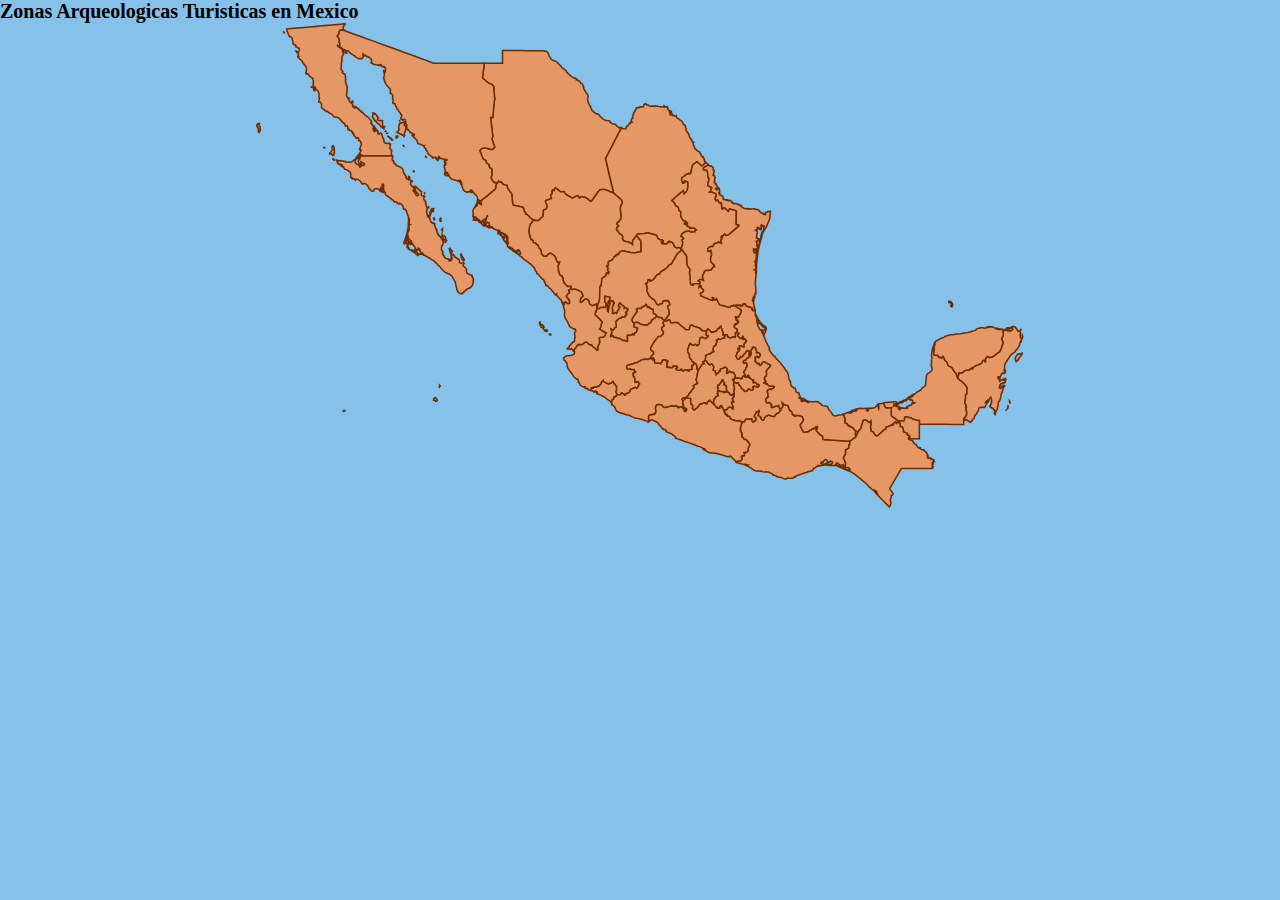
<file: index.html>
<!DOCTYPE html>
<html lang="en">
<head>
    <meta charset="UTF-8">
    <meta http-equiv="X-UA-Compatible" content="IE=edge">
    <meta name="viewport" content="width=device-width, initial-scale=1.0">
    <title>Proyecto Final</title>
    <link rel="stylesheet" href="style.css">
</head>
<body>
    <section>
        <h1>Zonas Arqueologicas Turisticas en Mexico</h1>
    </section>
    <div class="mapadiv">
        <?xml version="1.0"?>
        <svg  version="1.2" viewbox="0 0 1000 631" xmlns="http://www.w3.org/2000/svg">
         <path d="M901.9 362.5l0 0.2-0.2-0.1-0.3 0.1 0.3-0.2 0.2 0z m2.8 0.4l1.1 0.9 1 1.5 0.5 1.2-0.4 1.8-0.4 1-0.5 0.4-0.4-0.1-0.6-0.3-0.3-0.3 0.1-0.4-0.3-0.6 0.2-0.2 0.5-0.2 0.6-0.6 0.1-0.8-0.6-0.7-0.4-0.5-0.1-0.8-0.8-0.4-0.7-0.3-0.6 0.2-0.2 0.5-0.3-0.1 0.2-0.5 0.3-0.5 0.3-0.5 0.5-0.2 1.2 0.5z" id="MEX99" name="">
         </path>
         <a xlink:title="Baja California">
         <path d="M136.4 173.3l-0.8 0-0.3-0.5-0.3 0.1-0.2-0.2 0.1-0.2 0.4-0.3 0.4 0.3 0.5 0.5 0.2 0.3z m-2.4 0l-1.8 0 0.6-0.8 1-1.4 0.6-0.8 0.5 0 0.2 0.9-0.1 0.6-0.6 0.4-0.3 0.3-0.1 0.3-0.1 0.4 0.1 0.1z m-45.5-11.3l0.1 0.2 0.3-0.1 0.4 0 0.1 0.2-0.4 0-0.1 0.3-0.4 0.1-0.3-0.3-0.1-0.2 0.1-0.2 0.3 0z m12.9 7.9l-0.2 0.3 0.2 0.6-0.2 0.5 0.3 0.6-0.1 0.2 0 0.2-0.2-0.1-0.2-0.1-0.3-0.1-0.4 0.2-0.3 0.1-0.2-0.3-0.4 0.1-0.2-0.2-0.3-1.1-0.6-0.6-0.7-0.3-0.6 0.3-0.4 0.1-0.4 0.5-0.3-0.4 0.2-1.2 0.5-0.3 1.9-2.4 1.1-1.5-0.5-1.1-0.2-1.3 0.2-1 0.2-1.1 0.5-0.4 0.6-0.3 0.7 0.6-0.1 0.7 0.4 1 0.3 0.2-0.1 0.3 0.3 0.5 0.1 0.9-0.3 0.9 0 0.8 0.5 0.7 0.1 0.8-0.2 0.7 0.2 0.4-0.3 0.4-0.4 0.2 0 0.3-0.3 0.3 0.1 0.4z m90.8-10l0.1 0.2-0.5-0.2-0.1-0.3 0.3-0.2 0.3 0.2-0.1 0.3z m-14.5-7.4l-0.4 0.2-0.2-0.2-0.1-0.2-0.2 0-0.2-0.8-0.4-0.3-0.6-0.3-0.4-0.5-0.8-0.1 0-0.3-0.2-0.2-0.1-0.2-0.3-0.3-0.3-0.3 1.1 0.3 1.7 1.2 0.5 0.5 0.2 0.2 0.2 0.3 0.4 0.2 0.2 0.3 0.2 0.2-0.3 0.3z m-4.3-3.9l0 0.2-0.3-0.1-0.4-0.2-0.3-0.1-0.1-0.2 0-0.3 0.4 0.4 0.7 0.1 0 0.2z m-1.5-1.1l-0.4-0.1 0-0.2-0.2-0.1 0.1 0 0.2 0.1 0.1 0 0.2 0.3z m12.2-0.5l0.3 0.2 0.1 0.4 0.1 0.2-0.1 0.4 0 0.5-0.2 0.5-0.6 0.2-0.7-0.2-0.3 0.1 0.1-0.2-0.4-1 0-0.8 0.4-0.1 0.2-0.1 0.7 0.1 0.4-0.2z m-13.2-3.3l0.1 0-0.1 0.2-0.1 0-0.2-0.1 0.2-0.1 0.1 0z m-1.8-2.4l-0.2 0.2 0 0.1-0.1 0-0.1-0.1 0.1 0 0.1-0.1 0.1-0.2 0-0.1 0-0.1 0.1 0.1 0.1 0.1-0.1 0.1z m-13.9-2.8l0 0.1-0.2 0 0-0.1 0-0.2 0.1 0 0.1 0.2z m-1-0.8l-0.1 0.1-0.1-0.1-0.1-0.1 0.2-0.2 0.1 0 0.1 0.2-0.1 0.1z m1.5-0.7l-0.1 0-0.1-0.2-0.1-0.2 0.2 0.1 0.1 0.3z m11.9-1.9l-0.2 0.1-0.2-0.1 0.2-0.2 0.2 0 0 0.2z m-12.9 0.9l0 0.1-0.3 0-0.2-0.1 0.1-0.2-0.3-0.3 0.1-0.2 0-0.1-0.1 0 0-0.3 0-0.2-0.2-0.1-0.1-0.3-0.1-0.2 0.2-0.1 0.3 0 0.2 0.1 0 0.2-0.1 0.1 0 0.2 0.1 0.1 0 0.2-0.1 0.3 0.2 0.2 0 0.2 0.1 0.1 0 0.2 0.2 0.1z m-149.2 4.5l-0.8 1.1-0.6-0.1-0.4 0.3-0.2 0 0 0.4-0.3-0.3 0.1-0.4 0.4-0.2-0.3-0.8-0.2-0.6 0.2-0.6-0.2-0.7-0.5-0.5 0.3-0.6-0.3-1-0.3-0.5-0.3-0.4-0.7-0.6-0.1-0.6-0.1-0.5-0.2-0.6 0.1-0.6 0.3-0.7 0.6-0.5 0.9-0.3 0.4-0.5 0.7-0.1 0.6 0.3-0.5 0.6-0.4 0.5-0.1 0.5 0.2 0.7 0.4 0.7 0.5 0.3 0.7 1 0.3 1.7-0.3 0.7 0.2 1.3-0.1 1.6z m149-22.4l0.7 0.1 0.4 0.5 1 0.9 0.4 1 0.7 0.2 0.1 0.3 0.3 0.3-0.1 0.3 0.4 0.5 0.4 0.7-0.1 0.3 0.5 0.4-0.4 0.3-0.4 0.5-0.1 0.6 0.2 0.3 0 0.9 0.8 0.6 1.2 0.2 0.3 0.3 0.4 0 0.3-0.3 0.4 0 0.2 0.1 0.6-0.1 0.5 0 0.5 0.1 0.7-0.1 0.5 0.5-0.3 0.6 0 0.8 0.2 0.4 0 0.7 0 0.4 0.2 0.2-0.2 0.4-0.1 0.8 0 1 0.1 0.3 0.4 0.7 0.1 0.3-0.1 0.3 0.3 0.6 0.3 0.1 0.5 0.2 0.2 0.1 0.5 0.1-0.5 1 0.1 0.4 0 1.1-0.3-0.1-0.4-0.5-0.3-0.1-0.4-0.5-1-0.4-0.3-0.7-0.5-0.3-0.4-0.1-0.5-0.4-0.2-0.4-0.2-0.2-0.2-0.6-0.4-0.5-0.5-0.6-0.3-0.4-0.4 0-0.2-0.4-0.5-0.2-0.6-0.3-0.2-0.6-0.8-0.4-0.6-0.5-0.8-1.1 0.1-0.4-0.2-0.5-0.5-0.5-1 0.1-0.4-0.3-0.3-0.4 0-0.7-0.2-0.4-0.4-0.2-0.3-0.6-0.2-0.2-0.1-0.4-0.5-0.4-0.1-0.3-0.3-0.4-0.6-0.5-0.1-0.8 0.2-0.9 0.4-0.8 0.3-1-0.1-0.6-0.1-0.6 0.4-0.1 0 0.2 0.3 0.2 0.4-0.2 0.4-0.2 0-0.2 0.4 0 0 0.4 0.4 0.1z m-2.1-0.7l-0.3 0.2-0.2-0.4 0.4-0.2 0.2 0.2-0.1 0.2z m-26.2-14.7l-0.3 0-0.5-0.3 0.2-0.3-0.1-0.4 0.5 0 0.1 0.6 0.1 0.4z m-4.6-4.8l0.2 0.1 0 0.2-0.1 0-0.1-0.2-0.2-0.1-0.1 0-0.1-0.1 0.4 0.1z m-49.2-14.3l-0.4 0-0.2-0.1 0-0.2 0.2-0.2 0.2 0 0.2 0.3 0 0.2z m-35.8-70.5l-0.1 0-0.1-0.4-0.1-0.3-0.1-0.1-0.1-0.4 0.2 0.1 0.1 0.2 0.1 0.3 0.1 0.3 0 0.3z m72.7 17.9l-0.8-0.3-0.3-0.2-0.4 0-0.4-0.1-0.4-0.4-0.2 0-0.1-0.2-0.1-0.5-0.1-0.4-0.3-0.2-0.1 0.2 0 0.4 0.1 0.5 0.5 0.8 0.1 0.2 0.3 0.2 0.2 0.1 0.9 0.2 0.5 0.2 0.5 0.4 0.4 0.4 0.3 0.5 0.8 0.2 0.6 0.6 0.4 0.6 0.2 0.6 0.5 0.2 0.2 0.4 0.4 2.6 0.2 0.8 0.5 0.7 0.4 0.9-0.3 0.7-1.1 1.3-0.5 1.3-0.4 1.5 0 5-0.7 2.3 0.1 2.1-0.4 3.3-0.1 0.7 0.1 1.6 0.7 1.1 0.8 0.8 0.7 0.7 0 0.2-0.6 0.6 0 0.8 0.4 0.6 0.6 0.5 2.1 1 0.5 0.3 0.1 0.2 0.1 0.2 0.1 0.4 0 1.2 0.1 0.4 0.1 0.6-0.2 0.5 0.2 0.4 0.2 0.5-0.1 1.7 0.2 0.5 0.2 0.6-0.2 0.3-0.4 0.9 0.3 0.9 0.2 0.6-0.2 1.2 0.4 1.1 0.7 1.2 0.4 0.8 0 0.3 0.1 0.4 0 0.4 0.2 0.4 0.3 0.6 0 0.6-0.2 0.6 0 0.8 0.2 0.6-0.1 1-0.2 0.8 0.2 0.4-0.3 1.9-0.3 0.6 0 0.3 0.1 0.4 0.3 0.5-0.1 0.5-0.3 0.8-0.1 0.5-0.3 0.5 0.2 0.6 0.2 0.3 0.3 0.8 0.4 0.3 0 0.5 0.2 0.5 0.6 0.3 0.3 0.7 0.5 0.7 0 0.7 0.7 1.3 0.4 0.9 0.4 0.9 1.6 0.7 0.3 1.1 0.4 0.3 1 0.1 0.3 0.6 0.3 0.3-0.2 1 0.4 0.8 0.2 0.2-0.2 0-0.2 0.2 0 0.2 0.3 0.2 0.1 0.2 0 0.3 0.1 0.5 0.4 0.3 0.3 0.2 0.2-0.1 0.3 0.1 0.3 0.4 0 0.2 0.2 0.3 0.5 0.1 0.6 0 0.2 0 0.3-0.2 0-0.2 0.1-0.1-0.2-0.1-0.1-0.1 0-0.2 0.3 0 0.1-0.1 0-0.1 0.1 0.1 0.2 0 0-0.1 0.2 0.1 0.1 0.2 0.1-0.1 0.1 0.2 0.1 0 0.3-0.1 0.2 0.2 0.3 0.3 0.2 0 0 0.1 0.4 0.1 0.2 0.2 0.1 0.4 0.1 0.2 0.2 0.1 0.1 0.2 0.1 0 0.1 0.2 0.2 0.1 0.3 0.2 0.1 0.3 0.1 0.1 0.2-0.2 0.3 0.1 0 0.3 0.3 0.3 0 0.2 0.2 0 0.2 0.3 0.2 0.2 0.1 0.1 0.4 0.2 0.2 0.2 0.3 0.1 0.6 0.4 0.1 0.4 0.1 0.2 0.2 0.3 0.1 0.3 0.5 0 0 0.1 0.1 0.2 0.2 0.1 0 0.1 0.2 0.1 0.3 0.1 0.4 0 0.4 0.3 0.2 0.4 0.3 0.4 0.2 0.2 0.2 0.1 0.3 0.5 0.4 0.1 0.2 0.3 0.4 0.4 0.4 0.6 0.6 0.3 0.4 0.5 0.5 0.2 0.4 0 0.2 0.3 0 0.5 0.2 0.2 0.4 0.1 0.3 0.1 0.2 0.3 0.3 0.1 0.5 0.2 2.8 3.3 1.1 0.8 0.3 0.4 0.2 0.7 0.2 0.2 0.1 0.2-0.5 0.5-0.3 0.4-0.3 0.4 0 0.4 0.3 0.1 0.3 0.2-0.1 0.5 0.3 0.4 0.1-0.1 0.1 0.2 0 0.3 0.3 0 0.2-0.1 0 0.4 0.2 0.5 0.4 0.4 0.3 0.1 0.3 0.4 0.2 0.8 0.5 1 0.4 0.5-0.1 0.4-0.3 0-0.2 0.4-0.2 0.2-0.1 0.3 0.1 0.5 0.4 0.3 0.1 0.6 0 0.6-0.3 0.2-0.1 0.2 0.4 0.5 0.4 1 0.2 0.2 0.1 0.3 0.6 0.1 0.7-0.1 0.2-0.2-0.1-0.1 0.2-0.5-0.3-0.2-0.2-0.4 0.2-0.1 0-0.2 0.1-0.2 0.2-0.1 0.3 0.1 0.4 0.1 0.3-0.3 0.2-0.3 0.3 0.4-0.1 0.5 0.5 0.4 0.2-0.1 0-0.2 0.6-0.3 0.1 0.2-0.1 0.1-0.1 0.1-0.1 0.6 0.8 0.2 0 0.2-0.4 0 0 0.3 0.3 0.2 0.1 0.3 0.3 0.2-0.2 0.2-0.1 0.3 0 0.5-0.1 0.3 0.2 0.5 0.4 0.2-0.1 0.6 0.7 0 0.7 0 0.6-0.6 0.2-0.3 0.5-0.2 0.3-0.3 0.8 0.2 0.5 0.3 0.1 0.3 0.1 0.5 0.3 0.2 0.2 0.2-0.1 0.5 0.3 0.2 0 0.5-0.1 0.6 0.4 1 0.2 0.1 0.1 0.7 0.5 1.3 0.7 0.5 0.2 0.5-0.2 0.9 0.4 0.9 0.1 0.5 0.2 0.7-0.1 0.6 0.3 0.9 0.7 0.4 0 0.2 0.6 0.3 0.7 0.1 0.2 0.3 1 0.4 1 0 1.3-0.4 0.9-0.3 0.5 0.4 0 0.3 0.3 0.2 0 0.2-0.2 0.3 0.1 0.1 0.4 0.1 0.1-0.1 0.2-0.3 0.3 0 0 0.4 0.1 0.3-0.2 0.2-0.2 0.5 0.1 0.2 0.1 0.5-0.1 0.5-0.5 1.4-0.1 0.8 0.1 0.3-0.1 0.6 0.2 0.4 0.4 0.4 0.5 0.3 0 0.3 1 1.2 0.2 0.2 0.3 0.1 0.1 0.2-0.2 0.2-0.1 0.2-0.1 0.6-0.1 0.2-0.1 0.4-0.2 1.1 0.4 1.3 0 0.1 0.3 0.1 0 0.4-0.2 0.4-0.2 0.4-0.1 0.5 0.2 0.5 0.4 0.5 0.6 0 0.1 0.1-5.4 0-5.6 0-5.7 0-5.7 0-11.3 0-5.7 0-1.5 0 0.2-0.2 0.5-0.8 0.1-0.3-0.3 0-0.3-0.2-0.4-0.4-0.5-0.1-0.5 0.1 0-0.6 0-1-0.2-0.5-0.2-0.3 0.2-0.5 0.5-0.8 0.4-0.7 0.3-0.6 0.4-0.5-0.2-0.2-0.1-0.4-0.1-0.5-0.3-0.3-0.3 0-0.3 0.3-0.4-0.1-0.2-0.3-0.3-0.2 0.5-1.1 0.4-0.8 0.5-1.2 0.7-2.3 0.3-1 0.2-0.9-0.2-0.6-0.4-0.1-0.3-0.3 0.1-0.6 0-0.5-0.3-0.2-0.1-0.3-0.1-0.4-0.4-0.3-0.4-0.4-0.5 0-0.7 0-0.4-0.2 0.1-0.5 0.1-0.7-0.1-0.9-0.2-0.8-0.3-0.3-0.3-0.2-0.8 0-0.8 0.1-0.4 0.2-0.8-0.2 0-0.5 0.1-0.1-0.2-0.7-0.7-0.3-0.5-0.8-1.1-0.2 0-0.6 0-0.6-0.4-0.5 0-0.6-0.3-0.6-0.7 0.2-0.5-1.2 0.2-0.7-0.5-0.7-0.6 0.1-0.1-0.7-0.6-0.5-0.5-0.7-0.8-0.1-0.5 0.1-0.2 0.1-0.2 0-0.4-0.3-0.2-0.6-0.3-0.7-0.1-0.4-0.4 0.1-0.6 0.5-0.3-1.2 0-1.2-0.2-0.5-0.3-0.6-0.2-0.7-0.2-0.5-0.9-0.3-0.9-0.3-0.5 0.6-0.6-0.8-0.2-0.9-0.2-0.3-0.1-0.9-0.2-0.4-0.2-0.2-1.1-0.1-1.4-1.3-0.7-1-0.8-1-1.5-1.6-1.5-1.7-4.1-1.5-2.6-0.3-1.5-2.3-1.6-1.4-2.7-1-1.7-1.4-0.9-0.9-0.8-0.2-0.6 0.5-0.7-0.5-0.5-0.3-0.4-0.7-0.8-0.6-0.6-0.8-0.9-0.1-2.4-2.2 0.1-0.8 0.2-0.9 0.1-1-0.3-1.4-0.2-1.1-0.7-0.8-0.2-0.5-0.5-0.5-0.6-0.2-1.4-0.1-0.1-0.4 0.7-2.6 0.2-2-0.2-1.1-0.1-0.2-0.3-0.5-0.1-0.3 0.1-0.4 0.1-1.2 0-1.7-0.3-1.6-0.6-1.2-0.3-1-0.9-0.8-1-0.7-1.1-0.5-1.4 0 0.9-0.8 0.3-0.5 0.1-0.5-0.2-0.5-0.4-0.6-0.6-0.5-0.5-0.2 0.3 0.6 0.3 0.4 0.2 0.5 0.1 0.6-0.4 0.3-0.3 0-0.2-0.3-0.4-0.3-0.3 0.2-0.1 0.3 0 0.4 0.3 0.1 0.3 0.4 0.1 0.8 0.4 1.1-0.8 0-0.2-1.2-0.6-1.8-0.6-1.4 0.6-5.4-0.2-3.8-0.6-1.9-0.1-0.7-0.3-0.4-1.2-0.2-1.4-1.5-0.8-0.1-0.8-1.1-0.5-0.8-0.3-0.5-0.7-1.1-0.6-0.3-1.2 0.4-0.9-0.1-0.2-1.2 0.5-1.4 0.2-2.3 0.3-2.2-1-2.6-3.6-4.4-1.3-2.5-0.4-0.5-0.2-0.1-0.5-0.6-0.2-0.3-0.5-0.2-0.6-0.5-0.4-0.2-0.3-0.2-0.1-0.2-0.1-0.3-0.2-0.4-1.2-1-0.2-0.3-0.7-0.6-0.2-0.5 0.1-0.4 0.3-0.1 0.7 0-0.6-0.8 0.1-0.6 0.2-0.5 0.2-1-0.2-0.7-0.4-0.7-0.2-0.2-0.5-0.3-0.8-0.1-0.8-1-0.3-0.5 1.3 0.3 1 0.7 0.5 0.1 0.6-0.4 0.4-0.7 0.3-0.7 0.2-1.1 0.1-0.8 0-0.7-0.3-0.6-1.2-0.2-0.6-0.2-0.5-0.8-0.8-0.4-0.5-0.1-0.6-0.2-0.1-1 0-1.1-0.4-0.5-1.1 0-1.2-0.3-0.7-1-0.3-0.8-0.1-1.3-0.3-2.3-0.6-1.7-0.5-1.6-0.4-0.5-0.4-0.5-0.6-0.3-1.4-0.4-0.5-0.4-1.5-3.5-0.5-1.3-0.5-1.2-0.4-0.6-0.1-0.7-0.1-0.7 0-0.8 0-0.4 0-0.3 2.5-0.2 7-0.7 6.9-0.6 2.4-0.2 6.9-0.6 2.3-0.2 2.4-0.2 2.3-0.2 2.3-0.2 11.6-1.1 2.3-0.2 4.6-0.4 2.3-0.2 2.4-0.2 2.3-0.2 2.3-0.2 7-0.7 2.3-0.2 2.3-0.2 1.3-0.1 0 0.1-0.3 0.9-0.2 0.6-0.4 0.7-0.2 0.2-0.8 0.7-0.1 0.2-0.5 1 0.3 0.8-0.1 0.8-0.4 1.5-0.4 0.5 0.1 0-0.5 0.3-0.6 0.1-1.7-0.1-0.6 0.3-0.6 0.8-0.5 0.9-0.2 0.8-0.1 0.7 0 0.6 0 0.7-0.4 0.8-0.5 0.7-0.7 0.5-0.5 0.6-0.1 0.6 0.2 0.2 0.8 1.1 0.8 1.1 0.5 1.2 0.4 1.4-0.1 0.8-0.7 1.2 0 0.6 0.2 0.1 0.5 0.4 0.2 0.1 0.3 0.5 0.2 0.4 0 0.5 0.1 0.5-0.1 1 0 0.9 0 0.9 0.1 0.8z" id="MEX2706" name="Baja California">
         </path></a>
         <a xlink:title="Baja California Sur">
         <path d="M271.1 308.4l-0.2 0.6-0.3-0.1-0.5-0.1-1-0.2-0.4-0.1 0.1-0.3-0.4-0.6-0.5-0.8-0.4-1.2-0.4-1.1 0.1-0.3 0.2-0.3-0.7-1.4 0.1-1.2 0-0.5 0.2 0 0.3 0.4 0 0.5 0.4 0.4 0.2 0.4 0.2 0.3 0.3 0.7 0.4 0.8 0.4 0.5 0.5 1 0.2 0.2 0.4 0.5 0.5 0.9 0 0.4 0.3 0.6z m-55.6-7.8l0.7 0.2 1 0.3 1.3 1 0.1 0.2-2.2-1-0.9-0.1-1.1-0.1-1.3 0.3-0.8 0.2-0.3-0.3 0.3-0.3 0.2-0.3 0.4 0.2 0.5-0.1 0.9-0.1 0.5 0 0.7-0.1z m-12.9-4.8l0.4 0 1.7 0 0.8 0 0.5-0.1 0.4 0.4 0.4-0.1 0 0.4 0.2 0.5 0.3 0.2 0.1 0.4 0.7 0.2 0.7 0 0.7 0.6 0.9 1.7 0.6 0.6 0.3-0.1 0.1 0.3-0.2 0.5 0.2 0.4-0.3 0.6-0.3 0.4 0.1 0.7-1-1.4-0.6-0.6-1.5-1.1-1.2-1-0.8-0.8-1.2-0.6-0.2-0.3-0.4-0.1-0.4-0.5-1.1-0.5-0.8-0.3-0.2-0.3 0.6-0.4 0.5 0.3z m50.8-1l-0.1 0.5 0.5 0.1 0.7 0.5 0.3 0.4 0.3 0 0.1 0.5 0.2 0.4 0.3 0.3-0.2 0.4-0.4 0-0.2 0.4 0.1 0.5-0.3 0.2-0.1 0.3-0.2 0.6-0.6-0.1-0.1-0.3-0.1-0.2 0.1-0.4-0.2-0.2-0.2-0.1-0.2 0.3-0.1-0.4-0.1-0.2 0.5-0.2 0-0.2-0.2-0.1-0.1-0.1-0.3-0.2-0.2-0.2-0.1-0.3-0.1-0.5 0.1-0.3-0.3-0.2 0.1-0.2 0.4-0.2 0.2-0.2-0.3 0-0.3-0.2 0-0.4-0.3 0.1-0.1-0.3 0.1-0.2-0.3-0.1-0.1-0.3 0.5-0.4 0.1-0.3 0.4 0.1 0.1 0.4 0.2 0.3 0.4 0.3 0.1 0.4z m-6.5-9.7l0.1 0.2 0 0.2-0.2 0 0-0.3-0.2 0-0.2 0.1-0.2-0.3 0.1-0.1 0.5-0.4 0.1 0.1-0.1 0.4 0.1 0.1z m-0.9-7.2l0.1 0.2 0.2 0.2 0.3 0.2 0 0.3 0.2 0.3 0.1 0.6-0.1 0.9 0.3 0.7 0.2 0.3 0.2 0.5 0.4 0.8 0.3 0.3-0.3 0.2-0.6 0.1-0.3-0.1-0.3 0.1-0.2 0.3-0.2-0.1 0.4-0.4 0-0.3-0.4-0.2-0.3-0.3-0.5-0.2 0-0.2-0.3-0.1-0.7 0 0-0.2 0.2-0.2-0.3-0.5-0.3-0.2-0.2-0.5 0-0.3-0.1-0.3-0.3-0.3-0.1-0.8-0.2-0.3-0.4 0-0.3-0.4-0.2 0-0.1-0.3 0-0.5 0.1-0.3 0-0.5 0-0.7 0.1-0.2 0.1-0.1 0.1 0.1 0.2 0.3 0.4 1 0.5 0.4 0.8 0.1 0.9 0.3 0.6 0.3z m-3.3-5.7l-0.1 0.1 0-0.2 0.2-0.2 0 0.2-0.1 0.1z m-46.1 7.3l0 0.4-0.3 0.2-0.2-0.2-0.3 0.5 0 0.3 0 1.1-0.3 0.2 0.2 0.9 0.2 0.3 0.2 0.3-0.1 0.2-0.4 0-0.3 0-0.2 0.4-0.1 0.3 0.1 0.3 0 0.5 0.1 0.2 0.3 0.2 0.3 0.2 0.3 0.4 0.2 0 0 0.1-0.2 0 0.1 0.1 0.3 0.5 0.1 0.5 0.7 0.8 0.3 0.3 0 0.4 0 0.2 0.1 0.2 0.1-0.1 0.3 0.7-0.4 0.5-0.1 0.2-0.3 0.3-0.1 0.3 0.1 0.2 0.1 0.4 1 0.6 0.3 0.3 0.5 0.8 0.3 0 0 0.4 0.2 0.2 0.2 0.5-0.1 0.4-0.2-0.1-0.8-0.3-0.3-0.2 0.1-0.2-0.2-0.7-0.3-0.5-0.4-0.5-0.3-0.2-0.3 0-0.4-0.8-0.4-0.2-0.1-0.2 0.2-0.3 0.1-0.3 0.2-0.1 0.2 0.1 0.2 0 0.2-0.3 0.1-0.6-0.1-0.6-0.2-0.6-0.3-0.4-0.6-0.7-0.5-0.4-0.5-0.3-0.2-0.1-0.4-0.1-0.4 0-0.2 0-0.2 0-0.2 0.2-0.1 0.2 0 0.3 0.1 0.6-0.1 0.1-0.3-0.3-0.1-0.6-1-0.6 0.1-0.4 0-0.1 0.1-0.1 0.3-0.1 0.4-1 0.6-1.5 1.6-4.7 0.5-1.5 0.9-3.3 0.6-2.5 0-0.9 0.2-0.4 0.4 0 0.1 1.6-0.2 0.6-0.5 1.4-0.4 0.8-0.4 2.3-0.3 1 0.2 0.5 0.1 0.4 0 0.4 0.1 0.4 0.1 0.3z m45.7-9.6l-0.2 0.1-0.3 0-0.1-0.2-0.1-0.4 0-0.4 0.6-0.6 0.3 0 0.3 0 0.2-0.2 0 0.1-0.1 0.2-0.3 0.5-0.2 0.6-0.1 0.3z m-44.3-0.7l-0.2 0-0.2-0.2-0.2-0.3 0.1-0.5 0.3-0.6 0.2-1.1 0.1-1.5 0.3-1.4 0.1-0.6-0.1-0.8 0.1-0.2 0.1 0.1 0 0.5 0 0.6 0 0.8-0.1 0.7-0.2 0.7 0 1 0.1 0.7 0 0.6-0.3 0.4-0.1 0.5 0 0.6z m43-11l-0.4 0.1-0.6-0.3-0.6-1.4 0-1.1 0.4-0.7 0.3-0.5 0.3-0.1 0.1 0.6 0.2 0.1-0.1 0.6 0.2 1 0.2 1.7z m-8.9-4.1l0.1 0.4 0.4 0.3 0.2 0.6-0.1 0.3-0.2 0.3-0.2 0.3-0.2 0-0.3-0.4-0.1-0.2 0.1-0.4-0.3-0.5-0.1-0.2-0.1-0.3 0.6 0.1 0-0.2 0.2-0.1z m-6.5-1.8l-0.1 0-0.3-0.2-0.1-0.3 0-0.7-0.1-0.3 0.1-0.1 0.1 0 0 0.4 0.2 0.1-0.1 0.1 0.2 0.3-0.1 0.1 0 0.3 0.2 0.1 0 0.2z m5.8-10.7l-0.4 0.6-0.4 0.9 0.1 1.1 0.3 0 0 0.4 0.2 0.1 0 0.4-0.1 0.2-0.2-0.2-0.2 0-0.2-0.3-0.2-0.2-0.3-0.4-0.3 0-0.2 0.2 0 0.2-0.1 0.4-0.3 0.5-0.3 0.3-0.4 0.7-0.6 0.7-0.3 0.3 0.1 0.2-0.2 0.6 0.1 0.5-0.2 0.3-0.3 0.1-0.2 0.3 0 0.7 0.1 0.6-0.1 0.2-0.3-0.4-0.2-0.1-0.3-0.2 0-0.3-0.1-0.4 0-0.3 0.4-0.7 0-0.4 0.3-1.2 0-0.4 0.3-0.5 0.1-0.4 0.3-0.5 0.4-0.3 0.2-0.3-0.1-0.6 0.1-0.7-0.2-0.4 0-0.3 0.4-0.1 0.9-0.2-0.1-0.4 0.3-0.2 0.2 0.3 0.6 0.2 0.7-0.2 0.2-0.3 0.5-0.1z m-7-1.2l-0.2 0.1 0.2-0.3 0-0.1-0.2-0.2 0-0.2 0.3-0.4 0.3 0 0.1 0.1 0.1 0.3-0.1 0.3-0.1 0.1 0.1 0.1 0 0.2-0.5 0z m-4.6-18.3l-0.1 0.1-0.1-0.3-0.1-0.1 0-0.3 0.2 0.2 0.1 0.2 0 0.2z m-56-3.2l0.2 0.1 0.3-0.3 0.2 0 0.2 0.1 0.4 0.5 0.5 0.7 0.2 0.5 0 0.2-0.2 0-0.3-0.2-0.3-0.2-0.9-0.4-0.9-0.3-0.8-0.2-0.3-0.1-0.2-0.1 0.2-0.4 0.4-0.2 0.5-0.3 0.3 0.1 0.3 0.1 0.2 0.2 0 0.2z m36.3-16.9l-0.5 0.5-0.6-0.1-0.3-1.5-0.4-0.4 0.6-0.8 0.8 0.6 0.6 0.9-0.2 0.8z m6-8.4l-0.6 0.1-0.4 0-0.4-0.3 0.1-0.5 0.7-0.1 0.5 0.2 0.2 0.3-0.1 0.3z m-104.1-15l-0.3 0.1-0.2 0-0.1-0.7-0.3-0.4-0.5-0.2-0.4-0.1 0.1-0.3 0.4 0.2 0.3 0 0.3 0.3 0.5 0.3 0.2 0.2 0.1 0.3-0.1 0.3z m30.2-5.3l1.8 0 0.3 0.4 0.3 0.6 0 0.4 0.7 1.2 0.4-1.1 0.1-0.6-0.1-0.7-0.1-0.2 0.8 0 0.1 0.2 0.2-0.2 1.5 0 5.7 0 11.3 0 5.7 0 5.7 0 5.6 0 5.4 0 0.1 0.1 0 0.5 0.2 0.6-0.1 0.1-0.2 0.9 0.1 0.7 0 0.4 0 0.2 0 0.3-0.2 0.1 0 0.4-0.2 0.6 0.5 0.6 0.5 0.3 0.1 0.3 0.4 0.3 0.1-0.2 0.1 0 0 0.3 0.2 0.4-0.1 0.2 0.1 0.6 0.3 0.3-0.1 0.3 0.1 0.5 0.4 0.4 0.4 0.5 0.3 0.4 0.2 0.1 0.2 0.2 0.3-0.1 0.1 0.1 0.2 0.2 0.2 0.3 0.3 0.3 0 0.3 0.7 0.4 0.1 0.5 0.9 0.4 0.8 0 0.5 0.2 0.4 0.3 0.5 0.1 0.4 0.2 0.2 0.2 0.4 0.3 0.3 0.3 1.2 0.2 0.5 0.4 0.9 0.6 0.6 0.6 0.1 0.4 0.6 0.7 0.3 0.7 0.2 1.3-0.1 0.5 0.4 0.8 0.3 0.6-0.1 0.4 0.1 0.5 0.4 0.5 0.5 0.3 0.1 0.6 0.3 0.4 0.5 0.1 0.2 0.4 0.2 0.9 0.3 0.2 0.4 0.8 0.3 0.4-0.2 0.7-0.1 0.2-0.2 0.2 0 0.3 0.6 0.4 0.4 0.5 0.4 0.4 0.1 0.3 0.3 0.1 0.7 0.1 0.6 0.6 0.8 0.4 0.7-0.1 0.1 0.2 0.3 0.2 1.4 0.2 0.5 0.8 1.1 0 0.3 0.1-0.1 0.3 0.2 0.2 0.1 0.3-0.5 0.2-0.4-0.1-0.5 0.4-0.5 0.7-0.3 0.8-0.1 0.5 0 0.7 0.5 1 0.5 0.4 0.3 0.1 0.1 0.3 0.5 0.6 0.1 0.7 0.3 0.2 0.9 0.3 0.1 0.7 1.3 1.1 0.2 0.8 0.1 0.5 0 0.2-0.4 0.3-0.1 0.3 0 0.4-0.4-0.2-0.5 1 0.2 0.7 0.4 0.1 0.7 0.6 0.3 0.6 0.2 0.5 0 0.3 0.2 0.3 0.5 0.2 0.4 0.4 0.5 0.6 0.4 1.4 0.7 0.6 0.8 0.5 0.7-0.4 1.2-1.1-0.1-0.4-0.4-0.3-0.7-0.9-0.9-0.9-0.4-0.2-0.3-0.6-0.9-0.5-0.4-0.9-0.2 0.1-0.1-0.3 0.1-0.3-0.1-0.3 0-1-0.2-0.4 0-0.5-0.2-0.5 0.2-0.5-0.3-0.3-0.2-0.2 0.1-0.3-0.2-0.2-0.1-0.3 0-0.3-0.2-0.3 0-0.2 0.5-0.1 0.3-0.2 0.2-0.3 0.8 0.5 0.1 0.3 0.7 0.4 0.7 0.7 0.5 0.8 0.3 0.5 1.3 1 0.4-0.1 0.1 0.5 0.2 0.3 0.3 0.2 0 0.2 0.7 0.3 0.1 0.2 0.5 0.2-0.1 0.2 0.8 0.4 0.4 0.1 0.1 0.3 0.3 0.1-0.2 0.9 0 0.8 0.1 0.8-0.2 1.7 0.1 0.7 0.5 0.3 0.8 0.3 0.7 0.3 0.6 0.1 0.3-0.1 0-0.1 0.4-0.1 0 0.3 0.2 0.2 0.4 0.2-0.2 0.1-0.2 0.3 0 0.7-0.4 0.7 0 0.9-0.1 0.8 0.3 0.7 0.7 0.5 0.3 0.1 0.2 0.2 0 0.2-0.3 0.1 0 0.2 0.3 0.4 0.5 0.2 0.4 0.5 0.2 0.6 0.1 0.5 0.1 0.8-0.4 0-0.1 0.9 0.3 0.3 0 0.3 0.4 0.8-0.1 0.4 0.1 0.6 0.3 0.2 0.2 0.5 0 0.7 0.3 0.6 0.3 0.5 0.6 0.5-0.1 0.4 0.2 0.4 0 0.4-0.2 0.1-0.1 0.4-0.4 0.4-0.1 0.3 0.2 0.6 0 0.8-0.3 0.5-0.4 0.4 0.1 0.7 0.2 0.6 0.3 0.6 0.1 0.3 0.1 0.6-0.2 0.4 0.2 0.2 0.1 1 0.2 0.2 0.2 0 0.1-0.1 0.2 0.1 0.3 0.4 0 0.2 0.2 0.1-0.1 0.2-0.2 0-0.1-0.2 0-0.2-0.3-0.1 0 0.2 0.1 0.5 0.1 0.4 0 0.4 0.2 0.2 0.4 0.3 0.4 0.5 0.4 0.1 0.3 0.2 0.2 0.3 0.1 0.3 0.3 0.1 0.1-0.1 0.2 0 0.4 0.8-0.1 0.2 0.1 0.4 0.2 0.5 0.2 0.5 0 0.6 0.1 0.3 0.2 0.5 0.2 0.4 0.4 0.3 0.3 0.8 0.4 0.1 0.1 0.1 0.1 0.3 0.2 0.5 0.3 0.1 0.1 0.4 0.3 0.1 0.4 0 0.1-0.1 0.1 0.1 0.6 0.1 0.2-0.3 0.1 0.1-0.2 0.3 0.1 0.1 0.2 0.1 0.2-0.2 0.1 0 0.2 0.2 0.2 0 0.1-0.2 0.1 0 0.1 0.1 0.4 0.1 0.2 0.3-0.3 0.3 0.3 0.5 0 0.2-0.2 0.2 0 0.4-0.2 0.1 0 0.4 0.2 0.2 0.2 0.6 0.3 0.2 0.1 0.9 0.1 0.3 0.5 0.8 0.1 0.6 0.2 0.3 0.5 0.2 0 0.2 0.3 0.3 0.1 0.2-0.1 0.1 0 0.3 0.2 0.1 0.2 0.1-0.1 0.1 0 0.2 0.1 0.2-0.1 0.1-0.2 0-0.1 0.4 0 0.3 0.3 0.3-0.1 0.4 0.3 0.7 0.3 0.1 0.2 0.7 0.2 0.2 0.1 0.1-0.2 0.2 0 0.6 0.2 0.6 0.4 0.4 0.4 0.2 0.2 0.2 0 0.2 0 0.1 0.2 0.2 0 0.2 0.1 0.2 0.1 0.5 0.4 0.2 0.1 0.2 0.5 0.1 0.2 0.2-0.1 0.4 0.1 0.2 0.3 0.3 0.4 0.1 0.2 0 0-0.1 0.1-0.1 0.2 0.1 0.2 0.2 0.7 0.5-0.1 0.2 0.1 0.1-0.1 0.3 0.3 0.1 0 0.2 0 0.5 0.1 0.3 0.4 0.4 0.2 0.4 0.3 0.4 0 0.2 0.2 0.1 0.2 0 0.2 0.2 0 0.1-0.2 0-0.1 0.1 0.1 0.1 0 0.2 0.5 0.3 0 0.2 0.2 0.1-0.1 0.1 0 0.2 0.1 0.3 0 0.3 0.1 0.3 0.2 0.2 0 0.5 0.2 0.2 0.1 0.2 0 0.2 0.1 0.1 0.1 0 0 0.1-0.1 0.2 0 0.3 0 0.1-0.1 0.5 0 0.3-0.5 0.6-0.2 0.6-0.1 0.4 0 0.3-0.1 0.4-0.5 0.1-0.5 0.5-0.1 0.7-0.2 0.8-0.2 0.6 0.1 0.7-0.1 0.5 0.2 0.9-0.1 0.2 0.1 0.4 0.2 0.7 0 0.3 0.2 0.4 1.1 1.3 0.1 0.8-0.3 0.3 0 0.4 0.1 0.2-0.1 0.3 0.2 0.4 0.2 0.2-0.1 0.3 0.2 0.3-0.2 0.4 0.9 1.1 0 0.2 0.5 0.3-0.1 0.2 0.4 0.9 0.5 0.5 0.1 0.5 0.4 0.3 0.5 0.2 0.2 0.5 0.3 0.2 0.1 0.3 0.7 0.3 0.9 0.3 0.8 0.1 1.1 0.3 1.6 0.3 2.2-0.1 0.2 0-0.1 0.3-0.3 0.3-0.5 0.2-0.5 0.1-1.1-0.6-0.9-0.2 0 0.2 0.2 0.3-0.1 0.5 0.3 0.3 0.1 0.3-0.2 0.3 0.2 0.4 0.8 0 0.7-0.2 0.3 0.1 0.3-0.1 0.1-0.7 0-0.2 0.1-0.1 0.6-0.5 0.6-0.7 0.2-1.4-0.4 0 0.1-0.7-0.3-0.1-0.2-0.2 0.1-0.1 0-0.2 0-0.4-0.2 0-0.1 0.3-0.2 0.1 0-0.7 0.1-0.2-0.1-0.2 0.1-0.3-0.1-0.2 0-0.3-0.1-0.2 0.5 0 0.1-0.2-0.2-0.1-0.1-0.1 0.2-0.3 0.5-0.1 0.2-0.2 0.2-0.3 0.6 0.1 0.9 0.2 0.1-0.2 0.4 0.3 0.1 0.2-0.2 0.1 0 0.4 0.2 0.3 0.3 0.1 0.3 0.3 0.3 0.2 0.3 0.2 0.2 0.4 0 0.3 0.3 0.3 0.1 0.3 0.8 0.2 0.4 0.3 0.3 0.3 0.2 0.1 0.6 0.3 0.4 0.1 0.1 0.1 0.2 0.1 0.1 0.3 0.4 0.1 0.1 0.2 0.4 0.2 0.9 0.6 0.3 0.3 0.2 0.8 0.1 0.3 0 0.4 0.1 0.2 0.2 1.5 0 0.7 0.5 0.3 0.6 0 0.7 0.3 1.3-0.3 1.2-0.4 0.5-0.4 0.2-0.1 0.1 0.6 0.2 0.3 0.3 0.2 0.2 0.4 0 0.2-0.2 0.2 0 0.3-0.4 0.4-0.2 0-0.1 0.1 0 0.3-0.2 0.9 0.1 0.5 0.2 0.6 0.2 0.3 0.5 0.3 0.1 0.1 0.6 0.6 0.4 0.1 1 1.2 0.6 0.6 0.3 0.6 0.4 0.4-0.3 0.8-0.1 0.9 0.2 0.8 0.4 1.2-0.1 0.8 0.5 0.6 1.2 0.6 0.2 0.2 0.5 0.1 0.4 0.1 0.7 0.4 0.3 0.3 0.3 0.1 0.8 0.2 0.5 0.1 0.2 0.2 0.1 0.4 0.5 0.2 0.7 0.2 0.3 0.1 0 0.3-0.3 0.3 0 0.5 0.3 0.7 0.8 1 0.5 0.6 0.1 0.6-0.1 0.6 0 0.4 0.4 0.2 0 0.5-0.1 0.3-0.4 0.3 0.1 0.3 0 0.6 0.1 0.4-0.1 0.8 0 0.5-0.2 0.4-0.1 0.2-0.1 0.3 0.1 0.7 0 0.4-0.2 0.3-0.3 0.6-0.1 0.4-0.2 0.2-0.4 0.6-0.6 0.9-0.4 0.2-0.3 0.7-0.3 0.1-0.2 0.5-1.1 0.4-0.3 0.5-1 0-0.6 0.4-1.4 0.5-0.7 0.5-0.6 0.3-0.2 0.5 0.2 0.3-0.6 0.7-0.9 0.1-1.4 1 0 0.7-0.6 0.5-0.4 0.4-0.5 0.3-0.2 0.1-0.8 0-0.6 0.3 0 0.3 0.2 0.2-1.2 0.1-0.6 0-0.4-0.2-0.4-0.1-0.7-0.5-0.8-0.7-0.5-0.6-0.6-0.6-0.5-1-0.4-1.1-0.3-0.2-0.2-1-0.1-1-1.3-5.2-0.3-2.2-0.2-1-0.4-0.3-0.2-0.4-0.8-1.3-0.2-0.5-0.4-0.5-0.2-0.6-1-1.8-0.3-0.4-0.9-1.8-1.5-1.3-1.6-1-3.8-1.7-1.7-0.8-2.2-1.8-3.3-3.6-2-2.4-1.1-1.1-0.6-0.4-0.3-0.1-0.1-0.4-0.4-0.4-1.1-1.3-0.7-0.5-1.1-1-0.7-0.5-0.2-0.4-0.7-0.7-1.4-0.9-0.8-0.6-1-0.5-1.1-0.6-1.6-1.3-1.7-0.9-5.2-2.8-0.1-0.2 0.3 0.1 2.5 1.3-0.5-0.6-1.2-0.6-1-0.5-0.5-0.1-0.5-0.5-0.3-0.6-1.1-1.1-0.6-0.4-0.8-0.1-0.9-0.8-0.8-1-0.3-1.3-0.6-1.1-0.2-0.4 0.3 0.2 0.3 0-0.4-0.5-0.6-0.5-0.4-0.4-0.5 0 0 0.5 0.3 0.5-0.4 0.8-0.9-0.1-0.3-0.3-0.4 0.2-0.5 0.1-0.7-0.1-0.5-0.2 0.7 0.7 0.6 0.4-0.6 0.1-0.3-0.2-0.3 0.2-0.4 0.2-0.2-0.3-0.1-0.7 0.2-1.2-0.6-1.8-0.4-1.1-0.6-0.5-0.6-0.8-0.6-0.8-0.8-0.6-0.4-0.5 0.2-0.1 0.7 0.5 0.1-0.1 0-0.2-0.7-0.5-0.6-0.6-0.5-0.7-0.2-0.5-0.1-0.6-0.2-0.7-0.4-0.7-0.4-0.3 0.3 1 0.1 0.9 0.3 0.8 0.7 0.7-0.2 0.1-0.5 0.3 0.2 0.2 0.3 0.4 0.2 0.1-0.3 0.2-0.3-0.1-0.2-0.2-0.1-0.3-0.6 0.6-0.4-0.5-0.5-1.8 0.2-0.2 0.2-0.3 0-0.3-0.2-0.4-0.5 0.4-0.1 0.4 0.2 1.1 0 0.7 0.2 0.4-0.7 0.1-0.5-0.4-0.3-0.4-0.2-0.4-0.1-0.7 0.1-1-0.1-0.4-0.2-0.2-0.2-0.1-0.2-0.1-0.2-0.6 0.3-0.1 0.6-0.5 0.2-0.3-0.2-0.8-0.2-0.1-0.1-0.2 0-0.3 0.2-0.1 0.4-0.3 0.1-0.3 0-0.2-0.3-0.5-0.1-0.3 0-0.3-0.3-0.3-0.2 0.2-0.3 0.5 0 0.6-0.3 0.4-0.2 0.4 0.2 0.7 0.2 0.6-0.3 0.7-0.4 0.5-0.3 0-0.2-0.6 0.1-0.5 0.2-0.9-0.3-0.2-0.1-0.5 0.2-0.2 0.4-0.1 0.1-0.3-0.2-0.3 0.6-1.1 0.2-1-0.1-0.3 0.2-0.5 0-0.4-0.4 0 0-0.2-0.3-0.2 0.2-0.5 0-0.4-0.1-0.5 0-0.7 0.3-0.9 0.4-1 0.6-0.8 0.5-0.7 0.2-0.6 0.1-2.9 0-1-0.4-0.2 0-0.5 0.2-0.6 0.2-0.3 0.1-0.6 0-0.2-0.4-0.1 0.3-0.5 0.8-0.3 0.5-0.3-0.3-0.1-0.8 0.1-0.4 0.1-0.2-0.3 0.3-0.2 0.4-0.3 0-0.6-0.1-1.3-0.2-0.8 0.3-0.7 0-1.2-0.2-2-0.2-1-0.2-0.3-0.2 0.2 0 0.6 0.1 3.7-0.2 1.5-0.1 1.3-0.3 0.3 0-0.4 0-0.8 0.2-2-0.1-4.7-0.2-1.9-0.7-1.1-0.3-1.5-0.6-1.1-0.6-2.3-0.6-1.4-0.7-0.7-0.6-0.9-0.8-0.5-0.9 0.2-0.5-0.7-0.2-1.2-0.2-1-0.7-1.6-1.1-1.5-0.8-0.7-1.2-0.7-0.4-0.1-0.4 0.1-0.2 0.4-0.3 0.4-0.5 0.1-1.8-1.4 0-0.1 0-0.5-0.1-0.4-0.5 0.3-0.5 0.2-0.5-0.4-0.2-0.6-0.1-0.1-0.6-0.1-1.3 0.1-0.4-0.1-1.2-1.7-0.9-0.6-1-0.6-0.6-0.5-0.8-0.6-1-1-1.3-1-1.5-0.9-0.2-0.8-0.1-0.1-0.2 0-0.6 0-0.5-0.2-0.5-0.5-1.3-1.3 0-0.4 0-0.6 0.1-0.4 0-0.4-0.2-0.2-0.8-1.2-0.5-0.6-0.4-0.3-0.3-0.5-0.3-0.6-0.2-0.4 0-0.4 0.1-0.4 0.4-0.3 0.2-0.1-0.2-0.2-0.3 0-0.4 0.1-0.5 0.2-0.2 0.9-0.4 0.1-0.4 0.1 0.1 0.3 0 0.2-0.4 0.2-0.3-0.2-0.3-0.4-0.1-0.4-0.1-0.5-0.2-0.2 0.2-0.2 0.6 0 0.3-0.2 0.4-0.4 0.3-0.2 0.4-0.4 0.2-0.4 0.5-0.3 0.3-0.4 0.2-0.6 0.2-0.4-0.1-1.8-0.1-0.6-0.5-0.6-0.6-0.1-0.5 0.2-0.4 0.8-0.1 2.2-0.2 1.1-0.9 0.8-0.4-0.3-0.4 0.5-0.2 0.4 0 0.4 0 0.3 0 0.3 0 0.4-0.1 0.5-0.1 0.2-0.5 0.1-1.3-0.9-1.2-0.7-1.1-0.2-0.6-0.2-0.9 0.1-0.7 0-1.1 0.4-0.4 0.8-0.3 0.6-0.5 0.4 0 0.8-0.4 0-0.6 0.5-0.7-0.2-1.3-0.5-0.9-1.6-1.9-1-0.2-0.5-0.1-0.6-0.6-1.1-1.1-2.1-0.8-1-1.1-0.7-0.9-0.5-1-0.4-1.6-0.2-0.4 0.2 0 0.5-0.3 0.1-0.3 0.2-0.4-0.2-1.4-1.5-0.4-1.1-0.7-0.9-0.9-1.1-1.1-0.6-1.1-0.6-0.8-0.1-0.9-0.4-1.2 0.2-0.5 0.1-0.1 0.7-0.8-0.7-1-0.7-1.4-0.6-0.8 0.6-0.4-0.4 0.2-0.4-0.1-0.3 0-0.4-0.4-0.2-0.6-0.3-0.4 0.2-0.4-0.8 0-1.5 0.1-1.5-0.2-1.4-0.5-1.5-0.7-0.8-0.3-0.2-0.8-0.5-0.5-0.1-0.5-0.9-1.1-0.5-1.6-0.6-1.1-0.5-0.6 0-0.5-1.1-0.5-0.6-0.1-0.2-0.4-1-0.7-0.7-0.8-0.3-0.3 0.1-0.1 0.4-0.4-0.2-0.2-0.3-0.4-0.5 0.1-0.2 0.4 0.4 0.3-0.1 0.2-0.6-0.1-0.5-0.2-0.3-0.3-0.3-0.3-0.2-0.5 0-0.1 0.3-0.2 0.3-0.1 0.5-0.4-0.2-0.6-0.2-0.2-0.9-0.4-0.6-0.7-0.2-0.5-0.1-0.4 0.4-0.3-0.5-0.3-0.4-0.4-0.7 0-0.7-0.4-0.6-0.2-0.9-0.1-0.1-0.9-1 0.9-0.3 0.5 0.1 0.5 0.5 0.3 0.5 1.5 0.1 1.4-0.3 1.2 0.2 0.5 0 0.7 0.2 0.2 0.4 0.7 0.1 1-0.2 0.7 0.2 0.8 0.1 0.5 0 0.1 0.4 0.3 0.2 0.6 0.1 0.7 0 1 0.3 1 0.2 1.1-0.3 1.3-0.2 1 0.5 1.1-0.5 0.9-0.5 0.9-0.6 0.4-0.4 0.4-0.2 0.5-0.6 0.9-0.6 0.3-0.2 0.3 0 0.4 0.1 0.2 0.1 0 0.3 0.1 0.3 0.1 0.7-0.1 0.5-0.2 0.6-0.2 0.4-0.2 0.4 0.3 0.5 0.7 1 0.6 0.4 0.7 0.7 0.5 0.3 0.9 0.2 0.6 0.4 0.8 0.4 0.5 0.4 0.3 0.5 0.2 0.3 0 0.4 0.2 0.1 0.3 0 0 0.4 0 0.3 0.3-0.2 0.4-0.2 0.2-0.3 0-0.3 0.6-0.4 0.3-0.4 0.1-0.5-0.2-0.2-0.2 0.1-0.1-0.2-0.1-0.2-0.1-0.1-0.2 0.1-0.2 0 0-0.2 0.1-0.1 0.6-0.2 0.3 0.1 0 0.3 0.1 0.1 0.4-0.1 0.3 0.1 0 0.3 0.3 0.3 0.5 0.2 0.9 0.1 0.5 0 0.3-0.5 0.2-0.3 0.2-0.3 0.4-0.4 0.1-0.4-0.2-0.4-0.3-0.2-0.3-0.1-0.2-0.2-0.4-0.2-0.3-0.1-0.2-0.1-0.1-0.2-0.2-0.2-0.1 0-0.2 0.2-0.3 0-0.6 0.1-0.1-0.1-0.4-0.6-0.2-0.6-0.2-0.3-0.3-0.3-0.2-0.1-0.1 0.2 0.1 0.3 0.3 0.5 0 0.4 0.2 0.2 0.2 0.3 0.2 0.4-0.1 0.3-0.3 0 0 0.2-0.1 0.2-0.1 0-0.2-0.2-0.3 0-0.2 0.2-0.4 0.3-0.4 0.1-0.4 0-0.3-0.2-0.2-0.3-0.3-0.3 0-0.4-0.1-0.5-0.3-0.3-0.2-0.3-0.4-0.5 0-0.6 0-0.4 0-0.4 0.2-0.3 0.2-0.3 0.5-0.7 0.3-0.5 0.1-0.4-0.1-0.2-0.4 0-0.1-0.2 0.5-0.2 0-0.2-0.1-0.2-0.3-0.1-0.2-0.1-0.1-0.3 0.1-0.2 0-0.3-0.2-0.2-0.2 0-0.3 0.2 0 0.2-0.2 0.3-0.2 0.1-0.3 0.2-0.3 0.2-0.4-0.1-0.6 0.3-0.2 0.4-0.3 0.3-0.4 0.2-0.2-0.5 0.1-0.6 0.1-0.5 0.2-0.5 0.3-0.3 0.6-0.5 0.2-0.5 0.5-0.5 0.2-0.2z" id="MEX2707" name="Baja California Sur">
         </path></a>
         <a xlink:title="Coahuila">
         <path d="M586 181.5l-0.9 0.7-0.8 0.7-0.8 0.8-0.8 0.8-1.8 1.7-0.3 0-0.2-0.1-0.5-0.5-5.8-4.9-0.2 0.1-0.4 0.3-0.6 0.5-1.1 0.8-1.2 0.7-1.2 0.9-0.8 0.9-0.5 1.2-0.3 1.4-0.3 1.5-0.3 1.2-0.3 1.5-0.3 2-0.4 1.7-0.7 0.9-0.6 0.3-0.3 0.1-0.3 0-0.2-0.2 0-0.3-0.1-0.3-0.2 0-3.7 1.4-0.4 0.3-0.4 0.4-0.4 0.5-0.4 0.4-2.8 1.8-0.6 0.3-0.5 0.4-0.3 0.4-0.1 0.7 0.5 4.3 0.5 0.2 0.6 0.1 0.4 0.4-0.1 0.9 0.7-0.1 0.5-0.1 0.4-0.3 0.1-0.5-0.1-0.2-0.1-0.2-0.2-0.2 0-0.2 0.2-0.2 0.3 0 0.3 0 0.2-0.1 0.2-0.5 0.1-0.4 0.2 0 0.4 0.6 0.6 0.4 0.9 0.1 0.8 0.1 0.6 0.4 0.2 0.7 0.1 1.1-0.1 1.1 0 0.8 0.1 0.7 0 0.8 0 0.7-0.1 0.7-0.5 1.8-0.5 1.8-0.7 1.7-1.1 1.5-0.5 0.5-0.5 0.5-0.6 0.5-0.5 0.5-1.3-4-1.2 1-2.2 1.8-2.2 1.9-2.1 1.9-2.2 1.9-2.4 2-2.3 2.1 1 0.9 1.2 1.1 1.1 1.2 0.8 1.2 0.1 0.6 0.1 0.6 0.2 0.6 0.3 0.5 0.4 0.6 0.3 0.3 0.4 0.1 0.6 0 0.6 0.2 0.5 0.4 0.5 0.5 0.4 0.5 0.3 1 0.1 0.9 0 1 0.3 0.9 0.7 0.6 0.9 0.4 0.8 0.5 0.1 0.9-0.1 1.3-0.2 1.3 0 1.3 0.2 1.2 0.5 1.3 0.7 1.3 0.8 1.2 0.8 1.1 0.6 0.7 0.6 0.3 0.6 0.1 0.8 0 0.3 0.1 0.3 0.1 0.2 0.2 0.3 0.2 0.2 0.4-0.1 0.3 0 0.4 0 0.3 0.4 0.2 0.9 0 0.4 0.2 0.3 0.4 0.1 0.4 0 0.4 0 0.5-0.9-0.3-1-0.5-1.1-0.3-0.8 0.1-0.2 0.7 1 0.5 1.2 0.5 0.7 0.7 0.2 0.7 0.8 0.8 1.2 0.3 1.2 0.3 0.8 0.7 0 0.3-0.2 0.3 0 0.3 0.3 0.3 0.5 0.1 0.7-0.2 0.6-0.2 0.6-0.1 0.5 0.1 0.6 0.1 0.6 0.1 0.6 0 0.5 0 0.3 0.2 0.8 0.6 0.8 0.5 1 0.6 0.4 0.5-1 0.3-0.3 0.1-0.3 0.1-0.3 0.2-0.1 0.3 0 0.3 0.1 0.8 0 0.3-0.4 0.2-0.7-0.1-0.7 0-0.5 0-0.8 0.3-0.7 0.1-0.7 0.1-0.8-0.3-0.8-0.3-0.8-0.3-0.8-0.2-0.8-0.2-2.1 0-1.9 0.6-1.8 1-1.8 1.2-0.8 0.9-0.8 1.5-0.5 1.3 0.8 0.5 0.6 0.1 0.5 0.5 1 1 0.4 0.7-0.1 0.5-0.5 0.4-0.6 0.4-0.7 0.5-0.1 0.6 0.1 0.6 0.3 1 0.3 0.9 0.2 0.8 0 0.7-0.2 0.9-0.4 1.6-0.5 1.6-0.5 1.7-0.3 1.6-0.6-0.4-0.6-0.4-1.3-0.7-0.6-0.2-0.5 0.1-0.6 0.2-0.6 0.2-1.2-0.1-1.3-0.6-1.2-0.8-0.8-0.9-0.2-0.6-0.2-0.6-0.1-0.6-0.3-0.5-0.3-0.6-0.4-0.6-0.4-0.5-0.4-0.5-1.1-0.7-1.1-0.2-1.1 0.1-1.3 0.3 0-0.2-0.1-0.5 0-0.2-0.6 0.6-0.7 0.7-1.2 1.3-0.6 0.4-0.6 0.1-0.7-0.1-0.7 0-2.6-0.2-0.9 0-0.4-0.3-0.3-0.7-0.3-0.8-0.2-0.6 0.7 0.2 0.6 0.2 0.6 0.2 0.7 0.1-0.1-0.7 0-0.7-0.2-0.7-0.3-0.6-0.4-0.3-0.5-0.3-0.5-0.3-0.5 0-1.2 0-1.3-0.3-1.1-0.7-0.9-0.9-0.4-0.9-0.5-1.2-0.6-1.2-0.6-0.6-9.8-3-0.9-0.1-0.9 0.1-0.9 0.2-0.9 0.1-2.3 0.3-7 0.7-1 0.1-0.6 0.2-0.5 0.4-0.6 0.9-2.8 3.7-0.5 0.7-0.6 0.9-0.8 0.8-0.7 0.2-0.1 5.9-0.7-0.6-0.7-0.5-0.7-0.5-0.7-0.5-1.3-0.6-1.3-0.5-1.3-0.3-1.3-0.3-1.4-0.4-1.4-0.5-1.3-0.8-0.8-1.3-0.2-1.3 0-1.4 0-1.4-0.5-1.1-1.1-0.8-1.3-0.7-1.2-0.8-0.7-1.1-0.4-0.9-0.4-0.7-0.5-0.6-0.6-0.5-0.5-0.3-0.4-0.4-0.2-0.4-0.1-0.6 0.1-1 0.4-0.9 0.4-0.9 0.6-0.8 0.3-0.2 0.7-0.2 0.2-0.2-0.1-0.3-0.2-0.4-0.4-0.4-0.3-0.3-0.5-0.5-0.4-0.5-0.3-0.6 0-0.7 0.2-0.6 0.3-0.4 0.4-0.3 0.5-0.3 0.3-0.3 0.3-0.2 0.4-0.1 0.2-0.3 0.3-0.4 0.2-0.3 0.6-0.6 0.3-0.6 0.2-0.5 0.3-0.4 0.6-0.3 0.3-0.5 0.1-1 0-1.1-0.1-0.9-0.1-1.7-0.1-1-0.1-1-0.1-1-0.2-1.8-0.2-1.8-0.1-1.9 0.2-1.7 0.5-1.7 0.7-1.6 0.8-1.6 0.3-1.8-0.4-1.8-1.3-1.5-1.6-1.4-1.4-1.1-1.2-1.2-1.3-1.1-2.5-2.2-1.5-1.3-1.4-6-0.5-2-1.6-6.8-3.3-13.7-1.6-6.8-0.7-3.3-1.3-5.6-0.2-1.1 1-1.8 1.4-2.5 1.3-2.5 1.3-2.6 1.3-2.5 2-3.8 1.9-3.8 2.6-5 2.6-5 2.6-5.1 2.5-5.1-0.1 0.6 0.4 0.3 1.9-0.1 1.7 0.5 1.3 0.2 0.8-0.4 0.4-1 0.1-1.2 0.3-0.1 0.2 0.1 0.1-0.7 0.2-0.3 0.3-0.3 1.2-0.6 0.3-0.3 0.2-0.3 0.9-1.9 0.6-0.5 0.7 0.4 0.2-0.3 1.4-1.1 0.8-0.2 0.4-0.1-0.3-0.4-0.8-0.5-0.2-0.4 0-0.4 0.4-1.4 0.1-0.7 0-0.4 0.2-0.2 0.4-0.3 0.2-0.1 0.1 0 0.3 0 0.3-0.2-0.1-0.1-0.2-0.6 0-0.2 0.3-0.5 0-0.4-0.1-0.4-0.1-0.4 0.1-0.5 0.2-0.3 0.2-0.4 1-2.6 0.3-0.3 0.1-0.2-0.1-0.5 0.3-0.2 0.1-0.1-0.2-0.5 0.4-0.2 0.2-0.2 0.3-0.6 0-0.1 0.5-1 0.1 0 0.1-0.5 1-1.6 0.1-0.4 0-0.4 0.1-0.2 0.2-0.3 0.2 0 1.2 0 0.6-0.1 1.1-0.6 0.6-0.3 0.1 0.1 0.2 0.4 0.1 0.1 0.2-0.1 0.2-0.2 0.3-0.2 0.3-0.5 0.2-0.1 3.5 0.3 0-0.1 0.8-1.1 0.1-0.4 0-1 0.2-0.3 0.2-0.3 0.4 0 0.3-0.2 0.3-0.7 0.3-0.1 0.6 0.1 0.4 0.4 0.4 0.3 0.6-0.1 0.2 0.7 0.4 0.2 1.1 0.1 1.5 0.8 0.4 0.3 1.1 0.5 3-0.3 0.8 0.2 0.5-0.5 0.5 0.2 0.5 0.3 0.4 0.3 0.3-0.1 0.3 0 0.2-0.1 0.2-0.2 0.3-0.2 0.3 0.1 0.6 0.2 1.1 0 0.4-0.3 0.2 0 0.1 0.4 0.2 0.2 5.1 0.8 1.7-0.3 0.5-0.1 0.3-0.4 0.1-0.7 0.1-0.2 0.3 0.1 0.2 0.3 0.1 0.3-0.1 0.2-0.2 0.6-0.1 0.3 0.6 0.2 0.5-0.3 0.5-0.4 0.6-0.2 0.3 0.1 0.2 0.5 0.3 0.1 0.4 0.1 0.3-0.1 0.3-0.1 0.3-0.1-0.1 0.4 0.1 0.5 0.2 0.4 0.5 0.8 0.2 0.7 0.4 0.9 0.2 0.3 0.3 0.3 0.4 0.2 0.8 0 0.3 0.1-0.1 0.6-0.3 0.2-0.2 0.4-0.1 0.5 0 0.4 0.2 0.3 0.3 0.4 0.4 0.1 0.1-0.2 0.3-0.8 0.7-0.5 0.6-0.2 0.4 0.6-0.1 0.8-0.4 0.9-0.5 0.8-0.4 0.3-0.7 0.1-0.2 0.3 0.1 0.3 0.2 0.3 0.8 0.3 0.6-0.2 1-0.9 0.6-0.1 0.3 0.3 0.1 0.5-0.5 0.8 0 0.1 0.2 0.2 0.6-0.3 1 0.1 0.9 0.3 0.5 0.6 0.4-0.2 0.3 0 0.2 0.1 0.3 0.1 0.4-0.1 0.3-0.3 0.2 0.6 0.1 1.1 0.2 0.5 0.2 0.3 0.2 0.4 0.3 0.3 0.4 0.2 2.3 1.1 0.7 0.6 0.6 0.8 0.3 0.2 1.5 0.8 0.6 0.4 0.4 0.6 0.7 1.2-0.3 0.8 0.2 0.5 1.7 1.3 0.1 0.2 0.2 0.3 0.3 0.1 0.4 0 0.3 0.1 0.3 0.5 0.2 2.1 0.6 1.5 0.2 0.7-0.3 0.8 0.2 0.2 0.1 0.3 0.1 0.4 0 0.5 0.2 0.2 0.4 0.3 0.3 0.4 0.2 0.5 0.1 0.2 0.5 0.2 0.1 0.1 0.1 0.3-0.2 0.5 0.1 0.2 0.2 0.1 0.5 0 0.2 0.2 0.1 0.2 0.2 0.3 0.1 0.2 0.2 0.4 0.8 3.4 0.4 0.8 1.2 1.6-0.1 0.6 0.4 0.2 0.7 0.4 0.3 0.3 0.2 0.3-0.1 0.9 0 0.4 0.5 0.7 0.6 0.4 1.3 0.5-0.9 0.5-0.2 0.3 0.1 0.4 0.2 0.3 0.3 0.2 0.1 0.2 0.1 1.3 0.3 1.3 0.9 1.2 0.5 0.8 0 0.6-0.2 0.6 0.3 0.7 0.6 0.6 0.5 0.4 0.9 0.2 0.2 0 0.1 0.3 0 0.5 0.2 0.5 0.2 0.2 0.5 0.1 3.1 1.6 0.6 0.6 0.2 0.8 0.1 0.5 0.1 0.2 0.4 0.5 0.4 0.4 0.3 0.1-0.1 0.2 0 0.2-0.1 0.2 0.2 0.6 0.3 0.5 0.3 0.4 0.4 0.6 0.5 0.2 0.6 0.1 0.4 0.3-0.3 0.5 0.3 0.5 0.5 0.7 0.5 0.5 0.5 0.3 0.1 0.1-0.1 0.4-0.3 0.5 0.1 0.4 0.3 0.2 0.2 0.2 0.3 0.3 0 0.4-0.1 0.7 0.1 0.4 0.1 0 0.5 0.4 0.3 0.4 0 0.2 0.8 0.1 0.1 0.1z" id="MEX2708" name="Coahuila">
         </path> </a>
         <a xlink:title="Chihuahua">
         <path d="M475.5 136.5l-2.5 5.1-2.6 5.1-2.6 5-2.6 5-1.9 3.8-2 3.8-1.3 2.5-1.3 2.6-1.3 2.5-1.4 2.5-1 1.8 0.2 1.1 1.3 5.6 0.7 3.3 1.6 6.8 3.3 13.7 1.6 6.8 0.5 2 1.4 6-5-2.1-4.9-2.1-0.8-0.3-0.7-0.2-0.7 0-0.9 0-1.2 0-1.2 0.1-1.3 0.2-1.1 0.4-1.4 1.2-1.1 1.4-1.1 1.6-1.1 1.6-1.4 1.9-2.8 3.9-1.5 2-1.1 1.1-1.3-0.4-1.3-1.1-1.1-1-1.6-1.2-1.7-0.9-1.7-0.6-2-0.3-0.7-0.2-0.7-0.1-0.8-0.1-0.7 0.1-0.4 0.4-0.4 0.7-0.4 0.5-0.6-0.3-1.1-1.7-0.8-0.9-0.4-0.4-0.9 0.4-2.6 1.4-1.6 0.9-0.9 0.5-0.6 0.1-2.7-1.5-4.5-2.5-0.7-0.5-0.6-0.6-0.6-0.7-0.6-0.6-0.5-0.8-0.4-0.8-0.5-0.5-0.8 0.1-0.8 0.2-0.8 0-0.9-0.1-0.8 0-1.3-0.7-1.2-1-1.2-1-1.2-1-1-0.7-0.5-0.3-0.5-0.4-0.4 0.5-0.1 0.2-0.2 0.3-0.3 0.7-0.7 1.3-0.3 0.6-0.3-0.4-0.4-0.5-0.5-0.2-0.5 0.2-0.4 0.7-0.1 1 0 1.1 0 0.8-0.1 0.9 0 0.5-0.2 0.3-0.5 0.3-0.6 0.5-0.5 0.5-0.1 0.5 0.5 1.5 0.2 0.7 0.3 0.7 0.1 0.7-0.2 0.5-0.4 0.3-0.6 0.2-2.7 0.9-2.8 0.8-0.9 0.7-0.2 1 0.3 1.1 0.5 1.1 0.5 1.2 0.5 1.2 0.2 1.2-0.1 1.3-0.2 0.7-0.2 0.8-0.3 0.7-0.3 0.6-0.5 0.4-0.6 0.1-0.5 0-0.6 0-1 0.6-0.4 1-0.1 1.2 0 1.4-0.2 3.8-0.1 0.6-0.3 0.4-0.4 0.4-0.4 0.4-0.6 0.5-2.4 2.1-0.5 0.6-0.6 0.6-0.6 0.6-0.6 0.3-0.6 0.1-0.7-0.1-0.8-0.1-0.6-0.1-3.5-0.4-0.9-0.8-0.9-0.6-1-0.6-1-0.5-0.6-0.6-0.5-0.7-0.6-0.8-0.5-0.7-0.8-0.7-0.8-0.6-0.8-0.5-0.9-0.5-0.7-0.2-0.2-0.2-0.1-0.5 0-0.5-0.1-0.5-0.1-0.4-0.1-0.5-0.3-0.4-0.3-0.2-0.4-0.1-0.3-0.3-0.1-0.4-0.1-0.5-0.2-0.5-0.1-0.6-0.1-0.5-0.1-0.6-0.3-1-0.5-0.8-0.8-0.6-0.9-0.2-6.4-1.4-2.1-0.5-1.3-0.2-1-0.2-0.6-0.3-0.3-0.5-0.1-1-0.4-3.2-0.4-3.2-0.2-1.9-0.2-2.1-0.2-2.1-0.6-1.6-0.6-0.8-1.3-1.3-0.6-0.8-0.7-1-0.7-1-0.7-1.1-0.5-1.1 0-1.8-0.2-0.8-0.8-0.4-1.5-0.3-1.7-0.4-1.6-0.7-1-1.3-0.4-0.6-0.3-0.6-0.5-0.3-0.7-0.2-0.7 0.1-0.8 0.1-0.7-0.3-0.4-0.7-0.7 1-0.7 0.9-0.7 0.8-0.8 0.8-0.2-0.4-0.2-0.3-0.2-0.4-0.2-0.4-0.2-0.2-0.2-0.1-0.5 0.2-0.6 0.1-0.4-0.1-0.3-0.2-0.4-0.5-0.8-0.9-0.7-1.1-0.6-1.1-0.7-1.1-0.5-0.7-0.3-0.8 0-0.8 0.2-0.8 0.5-0.9 0.5-0.6 0.4-0.7-0.2-1.1-0.2-0.6-0.3-0.6-0.2-0.6 0-0.6 0.1-0.7 0.2-0.7 0.1-0.7 0-0.7 0-0.7-0.2-0.5-0.3-0.5-0.5-0.4-0.9-0.5-0.7-0.6-0.7-0.7-0.7-0.8 0-0.5 0-0.5 0.2-0.5 0.3-0.4-3.4-2.9-0.4-0.7-0.2-0.8-0.1-0.7-0.4-0.6-2.1-1.2-0.9-0.6-0.4-0.3-0.2-0.5-1-2.4-1-2.4-1.9-4.8-0.3-0.8 0.3-0.6 0.6-0.6 0.6-0.5 0.7-0.6 0.5-0.5 0.5-0.2 0.8-0.2 1.7-0.1 1.5 0 1.4 0.1 1.6 0.3 4.4 1.1 1.1 0.3 0.5 0.1 0.4-0.2 1.4-1.4 1.3-1.3 0-0.5-0.2-1-0.4-0.9-0.2-0.7-1.1-3-0.4-1-0.3-1.1-0.7-2.1 0-1 0.3-1.2 0.5-1.3 0.3-1 0-0.4-0.1-0.4-0.1-0.3-0.2-0.3-0.1-0.4 0-0.4-0.1-0.9-0.3-2.9-0.2-1.5-1.1-9.5-0.8-7.1 2.2-0.1 0.5 0 0.2-0.2 0.1-0.4 0-0.7 0.3-3.4 0.5-5.9 0.2-2.9 0.3-2.9 0.2-2.3 0.1-1 0-0.7 0-0.6 0.2-0.6 0.5-1.1 0-0.4 0-0.5 0-0.5-0.2-2.3-0.2-2.3-0.2-2.4-0.2-2.3-0.1-1.4-0.4-4.5-0.1-0.9-0.2-0.6-0.3-0.5-0.6-0.6-0.9-0.7-0.7-0.6-0.8-0.4-1-0.3-0.6-0.2-0.6-0.2-0.6-0.3-0.5-0.3-1.8-1.5-5.4-4.6-0.4-0.5-0.1-0.5 0.1-0.6 0.1-0.8 0.2-1.1 0.4-3.5 0.4-3.1 0.4-3.2 0.4-3.1 0.4-3 22.3 0 1.4 0 0-0.2 0-3.7 0-0.5 0-3.9 0-0.2 0-3.7 0-0.5 0-3.9 3.2 0 0.9 0 8.1 0 0.8 0 4.9 0 1.7 0 3.2 0 3.3 0 0.8 0 2.4 0.1 4.1 0 5.7 0 1.7 0 7.3 0 2.4 0 3 0 0.3 0.1 0.5 0.5 0.6 0.1 1.4-0.1 1.1 0.4 1.1 1.1 0.9 1.3 0.6 1.3 0.8 2.5 0.3 0.6 1.4 1.6 0.3 0.6 0.1 0.4 0 0.2 0.1 0.2 0.2 0.2 1.1 0.6 0.3 0.5 0.7 0.3 1.4 0.4 1 0.6 0.6 0.3 0.8 0.1 0.5 0.2 1.4 0.9 0.4 0.4 0.2 0.3 0.3 0.6 0.2 0.4 0.6 0.3 0.3 0.3 0 0.1 0.6 0.2 0.5 0.5 2.5 2.8 0.2 0.7 0.3 0.5 2.4 1.5 0.5 0.2 0.3 0.2 0.7 0.9 0.7 0.5 0.5 0.3 0.5 0.4 0.4 0.7 0.4 1.3 0.3 0.5 0.8 0.4 1.1 1.3 2.5 2 1.3 1.6 0.3 0.3 1 0.2 1.8 0.9 0.2 0.2 0.1 0.2 0.2 0.2 0.4 0.2 0.1 0 0.1-0.1 0.3-0.3 0.1 0 0.3 0.1 0.2 0 0.3 0.2 0.3 0.5 0.3 0.1 0.3 0 0.2 0.1 0.2 0.3 0 0.4 0.1-0.1 0.2 0.1 0.4 0.5 0.2-0.3 1.5 1.8 0.6 0.2 0.5 0.1 0.7 0.4 0.6 0.5 0.4 0.5 0.1 0.4 0.1 0.4 0.1 0.4 0.2 0.3 0.3 0.1 1 0.2 0.2 0.1 0.2 0.4 0.9 1.1 0.4 0.6 0.1 0.4 0 0.8 0.1 0.4 0.5 0.3 0.1 0.1 0 0.3-0.1 0.4-0.1 0.2 0.1 0.4 0.3 0.5 0.1 0.4-0.1 0.5 0 0.3 0 0.2 0.3 0.4 0.2 0.2 0.4 0.3 0.2 0.2 0.1 0.3 0 0.4 0.1 0.4 0.2 0.2 0.6 0.3 0.4 0.9 0.4 1 0.4 0.8 0.2 0.1 0.6 0.3 0.3 0.3 0.6 1.3 0.4 0.6 0.1 0.8 0 1.3-0.2 0.9-0.4 1.3-0.1 0.7 0.1 0.9 0.6 2 0 0.3-0.1 0.5 0.1 0.4 0.1 0.2 0.4 0.5 0.1 0.2 0.1 0.3 0.6 0.8 0.5 1.7 0.1 0.3 0.6 0.6 0.5 0.5 0.5 0.5 0.2 1.6 0.6 1 0.2 0.5 0.1 0.6 0 0.3 0.1 0.4 0.4 0.5 1.5 1 0.5 0.5 0.1 0.2 0.1 0.3 0.1 0.3 0.2 0.2 0.3 0.1 2.5 1.6 0.4 0.5 0.5-0.3 0.9 0 0.8 0.2 0.5 0.7 0.8 0.5 0.2 0.1 0.2 0.2 0.6 1.3 1 1.2 0.7 0.6 1.1 0.5 1.5 1.7 1.2 0.7 2.9 1 2 0.4 2.2 0.1 0.3 0.1 0.3 0.3 0.2 0.3-0.3 0.8 0.2 0.2 0.4 0.1 0.3 0.2 1.5 1.3 0.9 0.5 2.8 0.7 0.9-0.1 0.2 0.1 0.3 0.2 0.1 0.2 0.1 0.3 0.1 0.3 1.7 1.6 1.3 0.7 0.4 0.2 0.3 0.1 0.9 0.9 0.4 0.2 0.4-0.2 0.3-0.4 0.2 0 0.4 0.6 0.2-0.1 0.5-0.2-0.1 0.2z" id="MEX2709" name="Chihuahua">
         </path> </a>
         <a xlink:title="Durango">
         <path d="M465.6 221.5l1.5 1.3 2.5 2.2 1.3 1.1 1.2 1.2 1.4 1.1 1.6 1.4 1.3 1.5 0.4 1.8-0.3 1.8-0.8 1.6-0.7 1.6-0.5 1.7-0.2 1.7 0.1 1.9 0.2 1.8 0.2 1.8 0.1 1 0.1 1 0.1 1 0.1 1.7 0.1 0.9 0 1.1-0.1 1-0.3 0.5-0.6 0.3-0.3 0.4-0.2 0.5-0.3 0.6-0.6 0.6-0.2 0.3-0.3 0.4-0.2 0.3-0.4 0.1-0.3 0.2-0.3 0.3-0.5 0.3-0.4 0.3-0.3 0.4-0.2 0.6 0 0.7 0.3 0.6 0.4 0.5 0.5 0.5 0.3 0.3 0.4 0.4 0.2 0.4 0.1 0.3-0.2 0.2-0.7 0.2-0.3 0.2-0.6 0.8-0.4 0.9-0.4 0.9-0.1 1 0.1 0.6 0.2 0.4 0.4 0.4 0.5 0.3 0.6 0.5 0.5 0.6 0.4 0.7 0.4 0.9 0.7 1.1 1.2 0.8 1.3 0.7 1.1 0.8 0.5 1.1 0 1.4 0 1.4 0.2 1.3 0.8 1.3 1.3 0.8 1.4 0.5 1.4 0.4 1.3 0.3 1.3 0.3 1.3 0.5 1.3 0.6 0.7 0.5 0.7 0.5 0.7 0.5 0.7 0.6 0.1-5.9 0.7-0.2 0.8-0.8 0.6-0.9 0.5-0.7 2.8-3.7 0.5 1.1 0.6 1 0.7 1 0.7 0.9 0.9 1.1 1 1.2 0.8 1.3 0.4 1.3 0 2.2 0 2.2 0 2.2 0 2.3 0 2.3 0 0.9-0.1 0.5-0.4 0.2-2.2 0.2-1.4 0.3-1.5 0.4-1.4 0.4-1.4 0.3-1.4-0.1-1.4-0.2-1.4-0.2-5.6-1.2-5.6-1.2-1.2 0.3-1.4 0.5-1.3 0.7-0.9 0.8-0.2 0.6 0 0.6 0 0.6-0.3 0.5-0.5 0.2-0.6 0.1-0.7 0-0.5 0-0.5 0.1-0.4 0.2-0.2 0.5 0 0.5-0.2 0.5-0.4 0.2-0.6 0-0.6 0.1-0.4 0.4-0.2 0.4-0.2 0.5-0.2 0.4-0.7 1.1-0.6 0.9-0.6 0.7-1 0.7-0.9 0.4-0.8 0.3-1.4 0.6-1.1 0.7-0.3 0.5 0.2 0.7-0.1 0.7-0.1 0.9 0.2 0.9 0 1.1-1.1 0.4-1 0.3 0.3 0.8 0.5 0.6 0.5 0.5 0.4 0.7 0.1 0.8-0.2 0.5-0.3 0.4-0.2 0.5-0.3 0.4 0.4 0.9 0.8 0.5 0.7 0.6 0.4 0.8-0.1 0.7-0.3 0.9-0.4 0.6-0.6-0.2-0.7-0.8-0.7-0.2-0.7 0.4-0.4 0.9-0.1 0.7-0.1 0.7-0.1 0.6-0.4 0.6-0.9 0.7-0.9 0.7-1 0.6-0.9 0.6-0.7 0.5-0.3 0.3-0.2 0.6-0.1 0.8-0.3 4-0.2 1.3-0.1 1.6-0.1 0.8-0.3 0.5-0.7 0.3-0.4 0.3-0.2 0.4-0.1 0.9-0.2 3.7-0.1 3.7-0.1 3.7-0.1 3.7-0.2 1.4-0.3 1.4-0.5 1.4-0.4 1.3-0.5 1.7-1 3.5-0.5 1.8-0.2-1.3-0.2-1.4-0.3-2.6-1.1 0.5-2.3 0.9-1.1 0.5-0.9 0.1-0.9-0.4-1.7-1.1-0.8-0.8-0.5-1-0.3-1.1-0.4-1.6-0.1-0.5-0.2-0.4-0.2-0.3-0.7-0.4-1-0.7-1-0.5-0.7-0.1-1.9 1.4-1.9 1.4-0.6 0.6-0.9 0.7-0.9 0.5-0.8-0.1-0.2-0.6 0-1.1 0.2-1.9 0.1-0.9 0.2-0.5 0.3-0.5 0.6-0.6 1.2-1.2 0.7-0.7 0.3-0.4-1.5-3.6-0.3-0.7-0.3-0.4-0.4-0.4-0.7-0.4-1.4-0.7-1.5-0.8-1.5-0.8-1.5-0.5-1.6-0.2-1.7 0-1.7 0.1-1.6 0.1-0.2-4-1.2 0.1-1.4 0.1-1.2-0.1-1.1-0.6-0.5-0.5-0.5-0.6-0.6-0.5-0.4-0.4-0.3-0.2-0.1-0.3-0.1-0.3-0.2-0.3-0.4-0.4-0.5-0.3-0.5-0.3-0.3-0.5 0-0.4 0-0.4 0-0.4-0.1-0.4-0.2-0.4-0.3-0.4-0.2-0.3 0.2-0.6 0.1-0.3 0-0.4-0.1-0.3-0.5-0.5 0.1-0.3 0.1-0.3 0.1-0.3-0.4-0.8-0.5-0.7-0.5-0.7-0.2-0.8-0.5-0.1-0.5-0.1-0.5-0.1-0.4-0.2-0.6-0.5-0.3-0.7-0.2-0.9-0.1-0.7-0.3-0.6-0.3-0.6-0.3-0.5-0.2-0.6-0.3-2.4-0.2-1.3-0.2-1.4-0.1-1.4 0.2-1.3 0.5-1.1 0.5-1 0.4-1.1 0.3-1.1-0.7 0.3-0.8 0.1-0.6-0.1-0.6-0.6-0.5-0.8-0.4-0.9-0.7-1.8-0.3-0.9-0.4-1.1-0.4-1-0.6-0.8-2.3-2.1-0.8-0.7-0.3-0.3-0.4-0.2-0.3-0.2-0.4-0.2-1.3-0.2-1.1 0.2-1.2 0.6-1 0.8-0.4 0.5-0.3 0.5-0.4 0.5-0.4 0.4-0.5 0.2-0.5 0.1-0.5 0-0.5 0-0.7 0-0.5 0-0.5-0.2-0.6-0.5-0.5-0.5-0.6-0.5-1.1-1.1-0.3-0.5-0.1-0.5 0-0.5 0-0.6-0.1-0.7-0.1-0.6-0.2-0.6-0.3-0.6-0.4-0.8-0.2-0.4-0.2-0.5-0.2-0.6-0.4-0.4-0.8-0.7-0.7-1.2-0.4-1.3-0.6-1.1-1.1-0.7-0.6-0.3-0.4-0.5-0.3-0.6-0.3-0.6-0.4-0.3-0.5-0.1-0.4 0-0.5 0-0.6-0.1-0.5-0.2-0.3-0.3-0.3-0.6 0-0.5 0-0.5-0.1-0.4-0.2-0.4-0.5-0.3-1.1-0.3-0.4-0.3-0.4-0.5-0.2-0.7-0.2-0.7-0.2-0.6-0.6-1.4-0.4-1.5-0.4-1.5-0.5-1.5-0.3-1.6 0-1.6 0.2-1.7 0.3-1.6 0.2-1.5 0.3-1.6 0.4-1.6 0.6-1.2 0.6-0.7 0.6-0.5 0.5-0.6 0.4-0.7 0.3-0.7 0.5-0.6 1.1-1.1 3.5 0.4 0.6 0.1 0.8 0.1 0.7 0.1 0.6-0.1 0.6-0.3 0.6-0.6 0.6-0.6 0.5-0.6 2.4-2.1 0.6-0.5 0.4-0.4 0.4-0.4 0.3-0.4 0.1-0.6 0.2-3.8 0-1.4 0.1-1.2 0.4-1 1-0.6 0.6 0 0.5 0 0.6-0.1 0.5-0.4 0.3-0.6 0.3-0.7 0.2-0.8 0.2-0.7 0.1-1.3-0.2-1.2-0.5-1.2-0.5-1.2-0.5-1.1-0.3-1.1 0.2-1 0.9-0.7 2.8-0.8 2.7-0.9 0.6-0.2 0.4-0.3 0.2-0.5-0.1-0.7-0.3-0.7-0.2-0.7-0.5-1.5 0.1-0.5 0.5-0.5 0.6-0.5 0.5-0.3 0.2-0.3 0-0.5 0.1-0.9 0-0.8 0-1.1 0.1-1 0.4-0.7 0.5-0.2 0.5 0.2 0.4 0.5 0.3 0.4 0.3-0.6 0.7-1.3 0.3-0.7 0.2-0.3 0.1-0.2 0.4-0.5 0.5 0.4 0.5 0.3 1 0.7 1.2 1 1.2 1 1.2 1 1.3 0.7 0.8 0 0.9 0.1 0.8 0 0.8-0.2 0.8-0.1 0.5 0.5 0.4 0.8 0.5 0.8 0.6 0.6 0.6 0.7 0.6 0.6 0.7 0.5 4.5 2.5 2.7 1.5 0.6-0.1 0.9-0.5 1.6-0.9 2.6-1.4 0.9-0.4 0.4 0.4 0.8 0.9 1.1 1.7 0.6 0.3 0.4-0.5 0.4-0.7 0.4-0.4 0.7-0.1 0.8 0.1 0.7 0.1 0.7 0.2 2 0.3 1.7 0.6 1.7 0.9 1.6 1.2 1.1 1 1.3 1.1 1.3 0.4 1.1-1.1 1.5-2 2.8-3.9 1.4-1.9 1.1-1.6 1.1-1.6 1.1-1.4 1.4-1.2 1.1-0.4 1.3-0.2 1.2-0.1 1.2 0 0.9 0 0.7 0 0.7 0.2 0.8 0.3 4.9 2.1 5 2.1z" id="MEX2710" name="Durango">
         </path></a>
         <a xlink:title="Sinaloa">
         <path d="M299.9 263.6l1.7 0.6 0.4 0.2 0.6 0.9 0.4 0.3-0.6 0.4-1-0.5-1.1-0.7-0.9-0.4-0.2 0-0.3-0.1-0.2-0.1-0.3 0-2 0-0.4-0.2-0.2-0.5 3.6 0 0.5 0.1z m61.4-6.9l-1.1 1.1-0.5 0.6-0.3 0.7-0.4 0.7-0.5 0.6-0.6 0.5-0.6 0.7-0.6 1.2-0.4 1.6-0.3 1.6-0.2 1.5-0.3 1.6-0.2 1.7 0 1.6 0.3 1.6 0.5 1.5 0.4 1.5 0.4 1.5 0.6 1.4 0.2 0.6 0.2 0.7 0.2 0.7 0.4 0.5 0.4 0.3 1.1 0.3 0.5 0.3 0.2 0.4 0.1 0.4 0 0.5 0 0.5 0.3 0.6 0.3 0.3 0.5 0.2 0.6 0.1 0.5 0 0.4 0 0.5 0.1 0.4 0.3 0.3 0.6 0.3 0.6 0.4 0.5 0.6 0.3 1.1 0.7 0.6 1.1 0.4 1.3 0.7 1.2 0.8 0.7 0.4 0.4 0.2 0.6 0.2 0.5 0.2 0.4 0.4 0.8 0.3 0.6 0.2 0.6 0.1 0.6 0.1 0.7 0 0.6 0 0.5 0.1 0.5 0.3 0.5 1.1 1.1 0.6 0.5 0.5 0.5 0.6 0.5 0.5 0.2 0.5 0 0.7 0 0.5 0 0.5 0 0.5-0.1 0.5-0.2 0.4-0.4 0.4-0.5 0.3-0.5 0.4-0.5 1-0.8 1.2-0.6 1.1-0.2 1.3 0.2 0.4 0.2 0.3 0.2 0.4 0.2 0.3 0.3 0.8 0.7 2.3 2.1 0.6 0.8 0.4 1 0.4 1.1 0.3 0.9 0.7 1.8 0.4 0.9 0.5 0.8 0.6 0.6 0.6 0.1 0.8-0.1 0.7-0.3-0.3 1.1-0.4 1.1-0.5 1-0.5 1.1-0.2 1.3 0.1 1.4 0.2 1.4 0.2 1.3 0.3 2.4 0.2 0.6 0.3 0.5 0.3 0.6 0.3 0.6 0.1 0.7 0.2 0.9 0.3 0.7 0.6 0.5 0.4 0.2 0.5 0.1 0.5 0.1 0.5 0.1 0.2 0.8 0.5 0.7 0.5 0.7 0.4 0.8-0.1 0.3-0.1 0.3-0.1 0.3 0.5 0.5 0.1 0.3 0 0.4-0.1 0.3-0.2 0.6 0.2 0.3 0.3 0.4 0.2 0.4 0.1 0.4 0 0.4 0 0.4 0 0.4 0.3 0.5 0.5 0.3 0.5 0.3 0.4 0.4 0.2 0.3 0.1 0.3 0.1 0.3 0.3 0.2 0.4 0.4 0.6 0.5 0.5 0.6 0.5 0.5 1.1 0.6 1.2 0.1 1.4-0.1 1.2-0.1 0.2 4-0.8-0.1-0.7 0.1-0.5 0.3-0.4 0.6-0.2 0.7-0.1 0.4 0.2 0.4 0.2 0.6 0.5 0.7 0 0.3-0.2 0.5-0.5 0.4-0.6 0.5-0.6 0.5-0.5 0.4-0.5 0.6-0.6 0.6-0.5 0.8-0.2 0.7 0.1 0.3 0.2 0.2 0.2 0.2 0.6 0.4 0.2 0.2 0.2 0.3 0.2 0.5 0.2 0.3 0.3 0.2 0.4 0.1 0.3 0.2 0 0.2-0.2 0.5 0 0.2 0.1 0.1 0.4 0.1 0.1 0.1 0.3 0.8 0.3 0.9 0.2 0.9 0.2 0.8 0 1.2-0.8 0.7-1 0.1-1.1-0.3-0.4-0.4-0.5-0.4-0.4-0.4-0.5-0.3-0.7-0.2-0.7 0.2-0.7 0.2-0.6 0.1 0.3 1.2 0.2 0.7-0.1 0.6-0.5 0.4-0.5-0.5-0.9-1.5 0.2-0.2-0.2-0.5-0.3-0.4-0.3-0.2-0.3 0.4-0.2 0-0.3-1.9-1-1.6-2.6-2.6-1.4-1.8-0.5-0.5-1.3-0.9-0.2-0.2-0.1-0.1-0.1-0.1-0.2-0.1 0-0.3 0.6-0.9-0.4 0.1-0.4 0.2-0.4 0.3-0.3 0.3-5.9-7.6-0.3-0.2-0.6-0.2-0.3-0.2-0.6-0.5-3-3.4-0.5-0.3-0.4 0.1-0.3 0.2-0.3 0.1-0.4-0.1 0-0.3 0-1.3-0.1-0.5-1.1-1.7-0.6-0.4 0-0.3 0.4-0.3-0.1-0.2-0.1-0.2-0.1-0.2-1.2-2.3-0.4-0.4-0.5-0.1-0.6-0.4-1.3-1.2-0.1-0.2-0.2-0.2-0.3-0.8-0.3-0.4-0.8-0.4-0.5-0.6-0.7-1.1-0.9-1-0.6-0.4-1.3-0.5-0.3-0.7-0.3-1.6-0.5-0.7-0.5-0.6-0.5-0.6-0.4-1.5-0.9-1.7-4.3-4.6-1.5-1.2-0.6-0.2-0.4-0.3-1.7-1.6-4.5-3.1-2-1.4-0.4-0.4-0.1-0.8-0.4-0.4-1.2-0.6-1.2-0.8-1.9-1.9-7.3-4.5-0.6-0.6-0.2-0.6 0.1-0.4 0.2 0 0.2 0.2 0.2 0.2 0.1 0.2 0.1 0.1 0 0.4 0 0.1 2.5 1.4 0.3 0.1 4.4 2.8 0.5 0.2 0.4 0.2 0.5 0.3-0.4-0.3-0.9-0.6-0.5-0.3 0.2-0.3 0.6 0.3 1 0.8 0.1-0.4 0.1-0.1-0.3 0-0.2 0 0.4-0.4 0.3-0.3 0.2-0.3 0-0.7-0.1-0.5-1.2-2.7-0.3-0.3-0.5-0.3-0.6 0-0.5 0.1-0.4 0.2-0.3 0.4 0.5 0.1 0.8-0.3 0.2 0.2-0.1 0.3-0.8 0.9-0.3 0.2-1 0.4-0.6-0.4-0.4-0.7-0.6-0.4-0.7 0.4-0.2 0-0.3 0-0.2-0.1-0.6-0.5-0.2-0.3-0.1-0.2 0-0.5-0.1-0.3-0.2-0.1-0.5-0.2-0.2-0.1-1.3-1.4-0.4-0.1-0.4 0.3-0.6-0.6-0.7-0.6-0.8-0.3-0.7-0.2 0.1 0.4 0.2 0.2 0.5 0.4 1 1.1 0.5 0.4 1.4 0.8 0.4 0.5-0.9-0.2-2.4-1.5-2.7-2.4-0.3-0.5-0.1-0.5-0.2-1.3-0.1-0.6-0.3-0.6-0.4-0.5-0.3-0.2-0.2-0.1-0.1-0.3 0-0.2 0.1-0.1 0.3 0 0.3 0.1 0.6 0.4 0.2 0.2 0.5 0.4 0.5 0 0.3-0.8-0.2-0.6-0.3-0.6-0.5-0.5-0.4-0.3 0.4-0.3 0.1-0.6-0.2-1.2 0-0.6 0.2-0.4 0.4-0.9-0.3-0.5-1.3-1.1-0.4-0.1 0 0.7 0.4 1.8 0.1 0.2 0 0.2 0 0.5-0.2 1.1 0 1.2-0.1 0.4-0.2 0.1-0.2 0-0.2-0.1-0.3-0.3-0.2-0.1-0.1 0.2 0 0.2-0.2 0.1-1.2-0.7-0.9-1.4-2.5-5-0.8-1-1.1-1-0.6-0.3-0.3-0.2-0.2-0.4 0.7 0 0.7 0.1 0.6 0.4 0.2 0.6 1.9 2.2 0.4 1 0.1 0.2 0.2 0 0.2-0.1 0.2-0.1 0.6 0.4 0.2 0.1 0.2-0.1 0.1-0.3 0-0.7-0.1-0.5-0.3 0-0.4 0.1-0.3-0.2 0-0.2 0.4-0.6 0.1-0.2 0.2-0.3 0.2 0 0.1 0.1 0.2 0.3 0.6 0.7 0.6 0.3 1.3 0.1 1 0.5 0.3-0.3 0.1-0.4 0-0.3-3.3-3-0.4-0.2-0.5-0.1 0.2 0.3 0 0.2-0.2 0.1-0.4 0.1-0.4 0-0.4-0.3-0.5-0.6-0.7-1.3-0.2-0.2-0.4 0.1-0.4 0.2-0.3 0.2-0.4-0.2-0.5 0.2-0.8 0.1-0.8-0.1-0.6-0.3-0.2-1.1 0.1-0.2 0.2 0 0.7 0.5 0.4 0.2-0.1-0.5 0-1-0.1-0.5-0.3-0.3-0.8-0.4-0.2-0.2-0.8 3.7-0.4 0.6-0.1-0.3 0.2-1.6 0-0.5-0.3-0.7-0.4-0.5-0.5-0.4-0.5-0.3-3.3-1.4-1.9-1.2-1.3-0.4-1.3-0.1-1.1 0 0.7-0.6 1.3 0.1 2.3 0.7-0.7-0.4-1.2-1-1-0.2-1.7 0.5-0.8 0.1-0.4-0.6 1.3-0.1 0.3-0.2-0.4-0.6-0.1-0.3 0-0.2-0.1-0.2-0.3-0.1-0.1 0-0.4 0.4-0.2 0.1 0.3-1.1 0.1-0.5 0-1.7-0.1-0.5-0.2 0-0.2 0.1-0.3 0.1-1.1-0.5-0.1-0.3-0.1-0.1-0.2-0.1-0.1 0-0.3 0.2-0.2 0-0.6-0.1-0.4-0.1-0.2 0.1 0 0.6 0.1 0.4 0.2 0.2 0.1 0.2 0 0.4 0 0.4-0.1 0.3-0.2 0.2-0.2 0.2-0.5 0.4-0.4 0-0.4-0.3-0.3-0.5 0.1 0.1 0.2-0.1 0.1-0.2-0.2-0.3-0.2 0-1.6 0.1-0.4 0.3-0.1 0.3 0.4 0.6-0.9 0-1-0.7-1.6-1.7 0.7-0.4 0.2-0.1 0.2-0.3 0.1-0.4 0.2-0.4 0.4-0.1 1.1 0.4 0.2-0.1 0.4-0.1 0.2 0.3 0.2 0.7 0.3 0.2 0.1 0 0-0.3 0.2-0.4 0.1-0.2-0.1-0.4 0-0.1 0.2-0.2 0.2 0 1.7-1.7 0.3-0.5 0-0.2-0.1-0.3 0.1-0.2 0.1-0.1 0.2-0.1 0.1 0 0.1-0.2-0.1-1.2 0.3-0.7 1.3-1.1 0.2-0.7-0.3-0.5-0.4 0.4-0.7 1.4-0.5 0.7-0.4 1.1-0.5 0.5-0.8 0.3-1.5 0.5-0.7 0.5-1 1.6-0.6 0.5-0.8-0.3-0.8 0.5-0.6 0-0.4-0.4-0.4-0.8-0.2-0.7-0.2-0.4-0.3-0.1-0.4-0.1-1-0.5-0.8-0.6-0.2 0.2 0.1 0.4 0.2 0.4 0.3 0.3 2.1 1.8 0.5 0.8-0.1 0.6-0.7-0.6-0.7-1-0.8-0.9-1.1-0.3-3.5 0-1.2-0.3 0.7-0.5 0.9-0.3 1 0 0.9 0.4-0.1-0.6 0.1-0.6 0.1-0.2 0.2-0.3 0.1-0.1 0-0.3-0.2-0.1 0-0.1-0.3-0.4-0.6-0.5-0.7-0.3-0.5-0.2-0.6 0.1-0.3 0.2-0.2 0.4 0 2-0.1 0.3-0.4-0.5 0.2-0.7 0-0.8-0.1-0.8-0.2-0.4-0.7-0.2-0.1-0.6 0.1-0.8 0.3-1.3 0.2-0.3 0.1 0 0-0.7-0.1-0.5-0.1-0.4-0.2-0.5-0.2-0.8-0.1-0.6 0.1-1.6 0.1-0.5 1.1-2 1.2-1.3 0.6-0.7 0.4-1.4 1.1-2.2 0.3-0.1-0.1 0.5 0 0.7-0.1 0.4-0.1 0.4-0.1 0.4 0.2 0.3 0.3 0.1 0.3-0.3 0.1-0.4 0.2-1.1 1-1.8 0.2-0.1 1.2-0.8 0.6-0.4 0.3-0.3 0 0.5-0.2 0.6-0.4 0.3 0 0.2 0.6 0.3 1.5 1.3 0.5 0.1 0-0.4-0.4-0.8-0.1-0.5 0.3-0.2 0.3-0.1 0.2-0.2-0.1-0.5-0.9 0.1-0.7-1.5 0.3-0.6 0.8-0.7 3.2-2.4 3.1-2.5 3.1-2.5 3.1-2.6 3.1-2.7 3.2-2.6 0.2-0.5 0-0.8 0-0.8 0-0.7 0.2-0.9 0.3-0.9 0.3-0.8 0.3-0.9 0.8-0.8 0.7-0.8 0.7-0.9 0.7-1 0.4 0.7 0.7 0.3 0.8-0.1 0.7-0.1 0.7 0.2 0.5 0.3 0.3 0.6 0.4 0.6 1 1.3 1.6 0.7 1.7 0.4 1.5 0.3 0.8 0.4 0.2 0.8 0 1.8 0.5 1.1 0.7 1.1 0.7 1 0.7 1 0.6 0.8 1.3 1.3 0.6 0.8 0.6 1.6 0.2 2.1 0.2 2.1 0.2 1.9 0.4 3.2 0.4 3.2 0.1 1 0.3 0.5 0.6 0.3 1 0.2 1.3 0.2 2.1 0.5 6.4 1.4 0.9 0.2 0.8 0.6 0.5 0.8 0.3 1 0.1 0.6 0.1 0.5 0.1 0.6 0.2 0.5 0.1 0.5 0.1 0.4 0.3 0.3 0.4 0.1 0.3 0.2 0.3 0.4 0.1 0.5 0.1 0.4 0.1 0.5 0 0.5 0.1 0.5 0.2 0.2 0.7 0.2 0.9 0.5 0.8 0.5 0.8 0.6 0.8 0.7 0.5 0.7 0.6 0.8 0.5 0.7 0.6 0.6 1 0.5 1 0.6 0.9 0.6 0.9 0.8z" id="MEX2711" name="Sinaloa">
         </path></a>
         <a xlink:title="Sonora">
         <path d="M287 235.8l0.1-0.2 0.7-1.2 0.1-0.6 0.1-0.4 0.2 0.1 0.1 0.4-0.3 0.8-0.2 0.2-0.2 0.3-0.2 0.2-0.1 0.3-0.3 0.1z m2-0.9l0.1-0.7 0-1.8 0.3-0.4 0.6 0 0.7 0.2 0.4 0.3 0.2 0.6 0 0.2-0.3 0.3-0.6 0.4-1.2 0.8-0.2 0.1z m-22.3-26.8l-0.3 0-0.7-1-0.7-0.5-0.9-0.4-0.5-0.1-0.3-0.3 0.3-0.1 0.6 0.2 1 0.5 0.9 0.6 0.6 1.1z m-18.7-9.9l-0.1 0.6-1.7-0.7-0.5-0.5-0.1-1.4 0.1-0.9 0.2-0.8 0.1-0.4-0.1 1.4 0.1 1.6 0.6 0.7 1.4 0.4z m-26.5-23.8l0.2 0.6-0.5-0.2-0.2-0.4-0.2-0.3 0.2-0.4 0.5 0.7z m-28.8-26.7l0 0.2-0.2-0.1 0-0.3-0.2-0.3 0.1-0.2 0.1 0.3 0.1 0.2 0 0.1 0.1 0.1z m0.1-18.4l0.2 0.6 0.3 0.4 0.1 0.2-0.1 0.3-0.1 0.3-0.1 0.4 0.1 0.4-0.1 0.6 1.2 1.5 1.2 2.7-0.5 1.2-0.1 1.2-0.4 1.8-0.5 0.5 0.2 0.5-0.5 0.7-0.2 0.7-0.3 0.5-0.2 0.6 0.1 0.8 0.4 0.1 0.2 0.5-0.3 0.2-0.3-0.2-0.5 0.2-0.7 0.6-0.5-0.6-0.6-0.1-0.4 0.2-0.3-0.5-0.4 0-0.6-0.7-0.4-0.3-0.4 0.2-0.3-0.2-0.6 0-0.4-0.2 0-0.5-0.9-0.1 0-0.3-0.8-0.5-0.9-0.4-0.4-0.4-0.3 0-0.4-0.3 0.9-0.6 0.9-0.6 0.5-0.7 0.2-0.1 0.2-0.3 0.1-0.4 0.1-0.3 0.2-0.4-0.1-0.4-0.4-0.3-0.1-1.5 0.1-1.6 0.3-1.5 0.4-1.4 0.2-0.4 0.3-0.5 0.3-0.4 0.5-0.4 0.5 0.5 0.7 0 1.2-1 0.6-0.1 0.8 0 0.6-0.1 0.4-0.4 0.2-0.3 0.5-0.2-0.1 0.3-0.5 0.5z m-5.5-1.5l-0.1 0-0.1-0.2 0.1-0.1 0.1 0.2 0 0.1z m-69.7-89.8l0.5 1.1-0.4 0-0.4-0.1-0.3-0.3-0.2-0.3-0.7 0.5-1.5-0.7-1.1-1.5 0.4-1.8 1 0.2 1.4 1.3 1.3 1.6z m179.7 14.5l-0.4 3-0.4 3.1-0.4 3.2-0.4 3.1-0.4 3.5-0.2 1.1-0.1 0.8-0.1 0.6 0.1 0.5 0.4 0.5 5.4 4.6 1.8 1.5 0.5 0.3 0.6 0.3 0.6 0.2 0.6 0.2 1 0.3 0.8 0.4 0.7 0.6 0.9 0.7 0.6 0.6 0.3 0.5 0.2 0.6 0.1 0.9 0.4 4.5 0.1 1.4 0.2 2.3 0.2 2.4 0.2 2.3 0.2 2.3 0 0.5 0 0.5 0 0.4-0.5 1.1-0.2 0.6 0 0.6 0 0.7-0.1 1-0.2 2.3-0.3 2.9-0.2 2.9-0.5 5.9-0.3 3.4 0 0.7-0.1 0.4-0.2 0.2-0.5 0-2.2 0.1 0.8 7.1 1.1 9.5 0.2 1.5 0.3 2.9 0.1 0.9 0 0.4 0.1 0.4 0.2 0.3 0.1 0.3 0.1 0.4 0 0.4-0.3 1-0.5 1.3-0.3 1.2 0 1 0.7 2.1 0.3 1.1 0.4 1 1.1 3 0.2 0.7 0.4 0.9 0.2 1 0 0.5-1.3 1.3-1.4 1.4-0.4 0.2-0.5-0.1-1.1-0.3-4.4-1.1-1.6-0.3-1.4-0.1-1.5 0-1.7 0.1-0.8 0.2-0.5 0.2-0.5 0.5-0.7 0.6-0.6 0.5-0.6 0.6-0.3 0.6 0.3 0.8 1.9 4.8 1 2.4 1 2.4 0.2 0.5 0.4 0.3 0.9 0.6 2.1 1.2 0.4 0.6 0.1 0.7 0.2 0.8 0.4 0.7 3.4 2.9-0.3 0.4-0.2 0.5 0 0.5 0 0.5 0.7 0.8 0.7 0.7 0.7 0.6 0.9 0.5 0.5 0.4 0.3 0.5 0.2 0.5 0 0.7 0 0.7-0.1 0.7-0.2 0.7-0.1 0.7 0 0.6 0.2 0.6 0.3 0.6 0.2 0.6 0.2 1.1-0.4 0.7-0.5 0.6-0.5 0.9-0.2 0.8 0 0.8 0.3 0.8 0.5 0.7 0.7 1.1 0.6 1.1 0.7 1.1 0.8 0.9 0.4 0.5 0.3 0.2 0.4 0.1 0.6-0.1 0.5-0.2 0.2 0.1 0.2 0.2 0.2 0.4 0.2 0.4 0.2 0.3 0.2 0.4-0.3 0.9-0.3 0.8-0.3 0.9-0.2 0.9 0 0.7 0 0.8 0 0.8-0.2 0.5-3.2 2.6-3.1 2.7-3.1 2.6-3.1 2.5-3.1 2.5-3.2 2.4-0.8 0.7-0.3 0.6-0.6-1.2-0.7-0.4 0.1 0.2 0.1 0.2 0.1 0.2-0.7-0.2-0.3 0-0.3 0-0.9 1-0.3 0.1-0.1-0.5 0.4-2.5-0.2-1.4-0.3-1.4-0.7-0.8-1.1-1.7-1.4-1-0.9-1.4-1-0.9-0.9-0.3-0.9-0.1-0.3-0.3 0.4-0.1 0.6 0.2 0.7 0.3-0.1-0.7-0.3-0.1 0.2-0.3-0.2-0.4-0.5-0.1-0.5 0-0.2-0.4-0.1-0.5-0.4 0.2-0.3 0.3-0.2-0.7-0.5-0.1-0.4 0.4-0.3 0.4-0.1 0.4 0.3 0.2 0.4 0 0.3 0.1 0.1 0.2-0.1 0.2 0 0.3 0.6 0.3 0.3 0.1 0 0.3-1.2-0.6-2.3-0.4-1.4 0.1-0.4 0.3-0.1 0.4-0.9-0.1-1-0.5-1.4-0.5-0.5-0.5-1.5-1.6-0.7-1.3-0.3-1.2-0.2-1.3-0.5-0.7-0.4-1.1-0.1-0.5-0.3-0.5-1-1.6 0.1-0.4 0.3 0.5 0.9 1.4 0.6 0.5-0.8-2 0-0.7-0.2-1.5-1.2-1.4-0.4-0.4-0.5-0.2-0.5-0.1-0.6 0-0.2 0-0.3 0.2-0.2 0.2-0.2 0.2-0.2 0.4-0.3 0.3-0.9-0.8-1.9-0.5-1.3-0.4-0.8-0.2-0.8-0.1-0.7-0.2-0.7-0.2-1.1-0.6-0.5-0.2-1.1-1.3-1-1.3-1.4-1-0.5-0.4-1.1-0.2-0.7 0-0.1-0.4 1 0.1 0.8 0.1 0.9 0.1 0.4-0.3-0.6-0.6-0.8-1-0.3-0.4 0.1-0.2 0.1-0.2 0-0.3-0.4-0.1-0.2-0.2-0.2-0.3-0.6 0.5-0.4 0.2-0.3 0.1-0.3-0.2-0.1-0.3 0-0.9-0.2-0.8-0.9-0.6 0-2.2-0.3-1.1-0.9-2.3 0-1.2 0.3-0.6 0.6-0.2 0.6-0.1 0.3-0.5 0-0.6-0.4-0.1-0.4 0.3-0.3 0.4 0.3-1.2 0.2-0.3 0.4-0.2 0.4 0 0.3-0.1 0.2-0.4-1.1-0.1-0.6-0.2 0-0.6 0.4-0.8-0.5-0.1-0.3-0.3-0.1-0.4 0.2-0.4 0.2 0.3 0.2 0.1 0.2-0.2 0.2-0.7 0.2 0 0.2 0 1.6-0.2 0.4-0.4-0.1-0.7-0.7 0.3-1.8-0.8-0.8 0.1 0.4 0.4-0.2 0.1-0.4 0-1-0.7-0.5-0.2-2.2-0.6-1.1-0.1-1.2 0.1-1.1 0.3 0-0.3 0.3-0.1 1-0.4-0.3-0.5-0.1-0.3-0.1-0.3 0-0.5-0.1-0.4-0.4-0.2-0.4 0-0.1 0.4-0.1 1-0.1 0.5-0.3 0.6-0.6 0.7 0.4-0.1 0.3 0.1 0.1 0.4 0 0.4-0.1 0.5-0.3 0.6-0.3 0.3-0.1-0.4-0.2-0.1-0.7-1-0.2 0-0.5-0.1-0.2-0.1-0.1-0.2-0.1-0.2-0.2-0.2-0.2-0.1 0.4-0.4 0.2-0.1 0.3 0-0.6-0.6-0.6-0.6-0.8-0.4-0.6 0.1-0.7 0.2-0.5 0.7-0.9 0-0.6 0 0.1-0.3 0.2-0.3-0.3-0.3-0.4-0.3-0.3 0-0.5-0.5-0.9-0.2-0.4-0.6-0.4-0.6-0.7-0.8-1-0.2-0.4-0.8-0.6-0.6-0.5-1.4-1.1-1.1-0.2-1.6-0.3-0.4-0.1 0-0.4 0-0.2-0.1-0.1-0.1-0.1-0.2-0.2-0.5-0.1-0.8-0.2-0.4-1.4-1.2-0.4-0.6-0.2-0.8 0.2-0.4 0.3-0.4 0.1-0.6-1.1 0.2-1.3-0.5-2.3-0.7-1.9-1.1-0.8-0.3-0.8-0.2-0.3 0-0.5-1.5-0.6-1.4-0.5-1.6-5.1-4.9-0.6-0.9-0.3-0.4 0.1-0.2 0.4 0 0.4-0.2 0.5-0.4 0.3-0.1 0.3 0.4 0.1 0.4 0.2 0.2 0.3 0.2 0.2-0.2 0.1-0.3 0-0.4 0-0.4-0.3-0.7-0.5 0-0.6 0.1-0.7 0-0.9-0.9-0.5-0.5-1.1-0.5-0.8-0.3-0.2-0.7-0.4-0.2 0-0.3-0.4-0.5-0.7-0.5-0.3-0.5-0.2-0.5-0.2-0.2-0.3-0.2-0.5-0.1-0.6 0.1-0.5-0.2-0.2-0.2 0.3-0.3 0.3-0.2-0.1-0.3-0.1-0.4-0.4-1.5 0-0.8-0.5-0.2 0.1-0.3 0.3-0.5 0.3-0.4 0-0.4-0.4-0.7-0.5-0.6 0.1-0.4-0.6-0.5-0.5-0.3 0.4-1.4 0-0.9-0.4-1-0.4-1.3-0.8-0.5-1.6 0-0.3 0.1-0.2 0.2-0.1 0.2 0.1 0.3-0.1 0.4-0.2-0.1-0.5-0.7-1.2-0.5-0.6-0.4-0.2-1.1 0.4-1.1 0.7-1.4 0.2-0.7 0-0.8-0.3-0.5-0.7-0.1-0.3-0.3-0.4-0.4 0.1-0.7-0.1-0.8-1.1-0.8-1.2-1.2-0.8-2.1-0.2-0.5-0.2-0.3-0.6 0-0.6-0.7-0.2-0.6-0.3-1.4-0.4-0.7-0.5-0.7-0.4-0.6-0.6-2.1-0.4-0.5-0.5-0.3-0.2 0.1-0.5-0.2-0.7 0.2-0.5-0.2-0.2-0.5 0.4-0.7-0.2-0.6 0.3-1.1 0.2-0.9-0.2-0.5-0.3-0.5-0.4-0.7 0-0.6 0.2-1.9 0-2.1-0.4-0.9-0.5-0.7-0.5-0.6-0.4-0.4-0.6-0.4-0.3 0-0.3-0.1-0.2 0.3-0.2-0.2 0.4-0.7 0-1.1 0-1.6-0.3-1.4-0.4-1-1.4-1.7-2.3-2.1-1.7-2.8-1.2-2.3-1.1-4.1-0.5-1.1 0.6-1.1 0.3-2.4 0.1-1.4-0.1-1.2-0.9-2.7 0-0.5 0.2-0.1 0.2 0.4 0.2 0.4 0.2 0.8 0.5 1.2 0.2 0.1 0.2-0.3 0.6-1.2 0.1-1.8 0-1.6 0.2-1.3-0.7-0.5-0.7-1.1-0.8-0.6-0.9-0.1 0.1 0.4 0.4 0.2 0.4 0.2-0.1 0.3-0.6-0.2-0.5-0.3-1.3-0.8-0.4-0.9-0.4-0.4-0.3-1-0.5 0-0.5 0.3-0.4 0 0.4 0.6 0.4 0.3 0.4 0.1 0.3 0.3-0.4 0.1-1.2-0.3-4.9-1-1.5-0.4-2.1-0.3-0.3-0.7-0.9-0.3-1.1-0.1-0.7-0.6 0.2-0.2 0.6 0.1 0.3-0.3-0.3-1.1-0.5-1.9 0-1.2-0.8-1.2-1.7-1.2-1.4-0.7-0.5-0.5-0.9 0-1.5-0.8-0.8-0.4-0.3-0.7-0.9 0.4-0.4 0.1-0.4 0-0.6-0.5-0.1-1.5-0.5-0.3-0.1 0.5 0 2 0 0.3 0.2 0.3 0.2 0.1 0.2 0 0-0.1 0.3 0.4-0.1 0.1-0.3 0.1-0.5 0.7-0.1 0.5-0.3 0.2-0.4 0-0.1 0.4-0.2 0.2-0.1 0.2-0.3 0.5-1.4 0-1.4-0.1-1.3 0-1.6-0.7-0.7-0.7-0.9-0.3-0.9-0.5-0.3-0.3-0.5-0.6-0.4-0.2 0-0.4-1.1-0.6-1.6-0.9-0.6-0.5-0.5-0.1-0.5-0.6-1-0.4-1.5-1.5-1.3-1.6-0.7-0.2-2.3 0.1-0.3-0.1-0.3-0.2-0.5-0.6-0.1-0.2-0.3-0.1-0.7-0.5-0.3-0.2-1.1-0.1-0.3-0.1-0.5-0.4-0.8-1.1-0.4-0.3-0.6-0.2-1.8-1.3-0.1-0.8 0-0.9 0-0.9 0.1-1-0.1-0.5 0-0.5-0.2-0.4-0.3-0.5-0.2-0.1-0.5-0.4-0.2-0.1 0-0.6 0.7-1.2 0.1-0.8-0.4-1.4-0.5-1.2-0.8-1.1-0.8-1.1-0.2-0.2 0.1-0.6 0.5-0.6 0.7-0.5 0.5-0.7 0.4-0.8 0-0.7 0-0.6 0.1-0.7 0.2-0.8 0.5-0.9 0.6-0.8 0.6-0.3 1.7 0.1 0.6-0.1 0.5-0.3 14.1 5.2 12.9 4.7 12.9 4.7 12.9 4.7 12.9 4.7 12.9 4.7 12.9 4.7 12.9 4.7 1.6 0.6 3.2 1.2 4.9 1.9 3.2 1.2 0.9 0.3 1.9 0.2 3.2 0 29.6 0 2.7 0 20.2 0 1.3 0 7.3 0z" id="MEX2712" name="Sonora">
         </path></a>
         <a xlink:title="Zacatecas">
         <path d="M553.8 294.2l-0.4 1.4-0.4 1.1-0.5 0.9-1.2 0.6-1.1 0.7-0.9 0.9-0.8 1.1-0.7 1.1-1.5 2.7-1.6 2.7-1.6 2.7-1.4 2.7-0.5 0.8-0.6 0.4-0.7 0.1-0.8 0.2-0.7 0.5-0.6 0.6-0.6 0.7-0.5 0.7-1.2 1.4-1.3 1.3-1.4 1.1-1.5 1-1.3 0.7-1.3 0.7-1.2 0.8-1 1-0.3 0.5-0.2 0.6-0.2 0.5-0.4 0.5-0.4 0.2-0.6 0.1-0.5 0-0.5 0.2-1.1 0.7-1.1 1-0.8 1.1-0.8 1.2-0.8 1.1-0.9 1-1 0.9-1.1 0.8-0.6 0.4-0.6 0.3-0.7 0.3-0.6 0.1-0.6-0.3 0-0.5 0.1-0.5 0.1-0.5-0.4-0.3-0.5-0.1-0.6 0.1-0.5 0-0.3 0.4-0.2 0.6-0.3 1.3-0.1 0.6-0.2 0.8-0.2 0.7-0.4 0.4-0.5 0-0.5-0.2-0.5 0.1-0.3 0.6 0 0.7 0.3 0.3 0.4 0.3 0.4 0.3 0.4 0.5 0.2 0.7 0.3 1.4 0.3 1 0.1 0.7-0.2 0.8-0.5 0.8-0.3 0.9 0.1 0.8 0.4 0.8 0.4 0.8 0.4 0.8 0.3 0.7 0.4 0.9 0.3 0.8 0.9 1.6 1.2 1.3 1.3 1.2 1.4 1.3 0.2 0.3 0.3 0.2 0.4 0.1 0.4 0 1.1 0.7 1 1.3 0.9 1.4 0.7 1.3 0.7 0.9 0.5 0.7 0.6 0.6 0.8 0.4 0.9 0.1 0.7-0.3 0.7-0.5 0.7-0.5 0.3-0.1 0.2 0 0.2 0 0.3 0 1-0.2 0.6-0.9 0.4-1.1 0.5-1 0.9-0.6 1.3-0.2 1.4 0 1.1 0 0.7 0 0.7 0 0.7 0.1 0.5 0.5 0.4 0.9 0.4 1 0.8 1.9 0.1 0.7-0.4 0.4-0.5 0.3-0.6 0.3-0.5 0.5-0.4 0.5-0.2 0.6 0 0.8 0.3 1.1 0.8 2.3 0.3 1.2 0.3 3.1 0.1 1.1-0.1 0.5-0.3 0.5-0.3 0.4-0.3 0.4-2.6 3.5-1.3 1.8-1.3 1.7-0.1-0.7-0.2-0.5-0.4-0.1-0.6 0.1-0.5-0.1-0.5-0.5-0.5-0.7-0.5-0.5-0.4-0.3-0.4-0.3-0.5-0.3-0.4-0.2-0.5 0-0.5 0.1-0.4 0-0.5 0.1-0.8-0.2-0.7-0.5-0.7-0.6-0.7-0.5-0.5-0.3-0.4-0.6-0.4-0.6-0.5-0.5-0.5-0.5-0.8-0.5-0.9-0.4-0.7-0.4-0.4-0.9 0.1-1 0.1-1.3-0.1-1.2-0.3-0.8-0.6-0.3-1.3 0-0.6-0.3-0.4-0.4-0.3-0.4-0.4-0.3-0.6 0.1-0.4-0.4-0.3-1-0.4-0.4-0.2 0.1-0.2 0.1-0.2 0.1-0.2 0.2-0.6 0.2-0.6-0.5-0.4-0.8-0.3-0.7-0.3-0.7-0.4-0.8-0.5-0.3-0.6 0.6-0.3 0.6-0.4 0.7-0.4 0.4-0.6 0-0.4 0.2-0.3 0.3-0.3 0.4-0.3 0.3-0.3 0-0.3 0-0.3 0-0.3 0-0.2 0-0.2 0.1-0.3 0.3-0.2 0.8-0.2 0.4-0.5 0.3-0.6 0-0.6 0-0.5 0-1.1-0.1-1.2 0.1-1.1 0.5-0.7 1.1 0.1 0.5 0.5 0.5 0.3 0.6-0.1 0.9-0.4 0.8-0.6 0.8-0.7 0.7-0.6 0.7-0.6 0.7-0.5 0.8-0.5 0.9-0.4 0.8-0.5 0.6-0.4 0.6-0.4 0.6-0.4 0.6-0.2 0.7-0.2 0.7 0 0.7 0 0.7 0.3 1.3 0.7 0.9 0.9 0.6 1.1 0.7-0.3 1.5-0.2 0.8-0.2 0.9-0.1 0.9 0.3 0.7 0.6 0.1 0.5 0.3 0.4 0.3 0.6 0.3 0.5 0.1 0.6 0 0.6-0.1 0.5 0.3 0.2 1.2-0.4 1.5-0.7 1.6-0.5 1.2-0.1 0.2-0.1 0.2-0.3 0.3-0.3 0.1-0.4 0.1-0.4 0.1-0.2 0.2-0.3 0.5-0.2 0.2-0.4 0.4 0 0.6-0.1 0.5-0.4 0.4-0.7 0-0.1-0.3 0.2-0.5 0.1-0.4-0.4-0.4-0.6 0.1-0.5 0.4-0.4 0.4-0.8 0.7-0.9 0.4-1 0.2-0.9-0.1-0.7-0.2-0.8-0.2-0.7 0.1-0.3 0.7 0 2.3 0.1 1.1 0.2 1.6-0.1 1.5-0.3 1-0.8 0.1-0.8-0.5-0.9-0.6-0.7 0-1.1 0.2-1.2-0.3-1.1-0.7-1-0.6-0.9-0.5-1.1-0.6-0.6-0.3-0.6-0.2-0.5 0.1-0.5 0-0.5 0.1-0.5-0.1-0.5-0.4-0.4-0.5-0.5-0.3-0.6-0.1-0.6 0.1-0.7 0.1-0.7 0-0.6-0.2-0.5-0.3-0.1-0.5 0-0.5-0.2-0.6-0.6-0.3-0.6 0.1-0.7 0.4-0.6 0.4-0.7 0.4-0.3-0.1-0.1-0.4 0.1-0.8 0-0.7 0-0.4 0.2-0.3 0.5-0.4 0.3-0.4 0.2-0.6 0.1-0.7 0-0.6-0.1-1.2-0.2-1.2-0.3-1.1-0.3-1.2 0.7 0.3 0.7 0.5 0.7 0.4 0.7 0.1 0.6-0.4 0.4-0.7 0.7-1.4 0.7-0.5 0.9-0.4 0.7-0.5 0.1-0.8-0.1-1.1 0-1.4-0.1-1.3-0.4-0.9-0.3-0.9 0.5-0.9 0.9-0.9 0.7-0.7 1.2-1.1 0.6-0.6 0.6-0.5 0.4-0.2 0.4-0.1 0.3-0.1 0.4 0 0.4 0 0.4-0.1 0.3-0.2 0.3-0.4 0.6-0.9 0.8-0.1 0.9 0.3 1 0.1 0.6-0.1 0.5-0.2 0.4-0.4 0.3-0.6 0.3-0.9 0.3-0.5 0.4-0.3 0.8-0.3 0.2-0.4 0-0.4 0-0.5-0.1-0.4-0.5-0.3-0.5-0.1-0.3-0.1-0.1-0.8 0.1-0.4 0.4-0.1 0.4 0 0.4-0.2 0.3-0.3 0.4-0.5 0.2-0.6 0.3-0.5 0.2-0.4 0.2-0.6 0-0.6-0.2-0.5-0.3-0.2-0.4 0.1-0.4 0.1-0.4 0.1-0.1-0.5-0.1-0.3-0.1-0.3-0.4-0.3-0.5 0-0.6 0.2-0.7 0.2-0.5 0.2 0.1-0.5 0.1-0.6 0-0.6-0.1-0.3-0.5-0.3-0.5-0.3-0.9-0.7-1-0.8-1-0.8-1-0.9-1-0.9-0.2 0.3-0.1 0.3-0.4 0.5-0.3 0.6-0.5 1.3-0.2 0.4 0 0.3 0.2 0.1 0.4 0.2 0.3 0.2 0.1 0.3 0.1 0.3 0.3 0.2 0.4 0 0.3 0.1 0.1 0.3-0.1 0.4-0.2 0.1-0.5 0.4-0.3 0.1-0.3 0.8 0 0.9-0.2 0.7-0.6 0.3-0.7 0.3-0.4 0.9-0.3 1-0.3 0.8-0.3 0.9-0.3 0.4-0.1-0.3-0.2-0.3-0.4-0.1-0.4 0-1.1-0.2-0.3 0.1-0.5 0.6-0.3 0.2-0.4 0.2-0.8 0.2-0.5-0.1-0.6-0.7 0-1 0.1-0.6 0.3-1.3 0-0.6-0.1-0.7-0.1-0.6-0.2-0.6-0.2-0.5 0-0.4 0.1-0.4 0.2-0.6 0.3-1.1 0.4-1.8 0.6-1.5 0.7-0.5 0.1-0.7 0-0.3-0.1-0.3-0.2-0.1-0.4-0.1-0.3 0-0.2-0.2 0-0.4 0.1-0.4 0.1-0.4-0.2-0.3-0.4-0.1-0.6 0-0.7 0-0.4 0-0.2-0.2-0.1-0.2-0.2-0.1-0.3 0.2-0.7 1.4-0.5 1.6-0.3 1.8-0.3 1.5-1.7 7.4-0.1 0.6-0.3-0.3-0.3-0.6-0.3-0.8-0.1-0.6-0.1-0.7-0.1-0.6-0.1-0.6 0-0.7 0.1-0.7 0.2-0.5 0.3-0.5 0.2-0.6 0-0.6-0.1-0.5-0.3-0.5-0.2-0.5 0-0.5 0.3-0.3 0.4-0.2 0.3-0.3 0.2-0.5 0-0.5 0-0.5-0.1-0.5 0-0.6 0.3-0.4 0.4-0.3 0.6-0.4 0.5-0.8 0.2-1.3 0.2-1.4 0.1-1.1-1.6-0.3-3.2-0.7-1.6-0.3-0.2 4.9-0.1 1.1 0 0.8 0.2 0.6 0.7 0.6 0.8 0.6 0.3 0.5 0.1 0.5-0.2 1-0.5 2.8-0.2 0.4-0.2 0.1-0.6 0.2-1.6 0.3-1.6 0.1-1.6 0.1-1.6 0.5-1.1 0.6-1.2 0.5-1.2 0.5-1.2 0.6 0.4-0.9 0.1-0.5 0.1-0.4 0.5-1.8 1-3.5 0.5-1.7 0.4-1.3 0.5-1.4 0.3-1.4 0.2-1.4 0.1-3.7 0.1-3.7 0.1-3.7 0.2-3.7 0.1-0.9 0.2-0.4 0.4-0.3 0.7-0.3 0.3-0.5 0.1-0.8 0.1-1.6 0.2-1.3 0.3-4 0.1-0.8 0.2-0.6 0.3-0.3 0.7-0.5 0.9-0.6 1-0.6 0.9-0.7 0.9-0.7 0.4-0.6 0.1-0.6 0.1-0.7 0.1-0.7 0.4-0.9 0.7-0.4 0.7 0.2 0.7 0.8 0.6 0.2 0.4-0.6 0.3-0.9 0.1-0.7-0.4-0.8-0.7-0.6-0.8-0.5-0.4-0.9 0.3-0.4 0.2-0.5 0.3-0.4 0.2-0.5-0.1-0.8-0.4-0.7-0.5-0.5-0.5-0.6-0.3-0.8 1-0.3 1.1-0.4 0-1.1-0.2-0.9 0.1-0.9 0.1-0.7-0.2-0.7 0.3-0.5 1.1-0.7 1.4-0.6 0.8-0.3 0.9-0.4 1-0.7 0.6-0.7 0.6-0.9 0.7-1.1 0.2-0.4 0.2-0.5 0.2-0.4 0.4-0.4 0.6-0.1 0.6 0 0.4-0.2 0.2-0.5 0-0.5 0.2-0.5 0.4-0.2 0.5-0.1 0.5 0 0.7 0 0.6-0.1 0.5-0.2 0.3-0.5 0-0.6 0-0.6 0.2-0.6 0.9-0.8 1.3-0.7 1.4-0.5 1.2-0.3 5.6 1.2 5.6 1.2 1.4 0.2 1.4 0.2 1.4 0.1 1.4-0.3 1.4-0.4 1.5-0.4 1.4-0.3 2.2-0.2 0.4-0.2 0.1-0.5 0-0.9 0-2.3 0-2.3 0-2.2 0-2.2 0-2.2-0.4-1.3-0.8-1.3-1-1.2-0.9-1.1-0.7-0.9-0.7-1-0.6-1-0.5-1.1 0.6-0.9 0.5-0.4 0.6-0.2 1-0.1 7-0.7 2.3-0.3 0.9-0.1 0.9-0.2 0.9-0.1 0.9 0.1 9.8 3 0.6 0.6 0.6 1.2 0.5 1.2 0.4 0.9 0.9 0.9 1.1 0.7 1.3 0.3 1.2 0 0.5 0 0.5 0.3 0.5 0.3 0.4 0.3 0.3 0.6 0.2 0.7 0 0.7 0.1 0.7-0.7-0.1-0.6-0.2-0.6-0.2-0.7-0.2 0.2 0.6 0.3 0.8 0.3 0.7 0.4 0.3 0.9 0 2.6 0.2 0.7 0 0.7 0.1 0.6-0.1 0.6-0.4 1.2-1.3 0.7-0.7 0.6-0.6 0 0.2 0.1 0.5 0 0.2 1.3-0.3 1.1-0.1 1.1 0.2 1.1 0.7 0.4 0.5 0.4 0.5 0.4 0.6 0.3 0.6 0.3 0.5 0.1 0.6 0.2 0.6 0.2 0.6 0.8 0.9 1.2 0.8 1.3 0.6 1.2 0.1 0.6-0.2 0.6-0.2 0.5-0.1 0.6 0.2 1.3 0.7 0.6 0.4 0.6 0.4z" id="MEX2713" name="Zacatecas">
         </path></a>
         <a xlink:title="Nuevo León">
         <path d="M586 181.5l0.3 0.3 0.3 0.5 0.4 0.4 0.3 0.2 0.5 0.2 0.3 0.1 0.1 0.3 0.1 0.5 0.1 0.3 0.2 0.2 0.4 0.6-1.7 0.8-1.6 0.8-1.5 0.9-1.5 1-0.1 0.5 0 0.8 0.1 0.9 0.2 0.3 4 0.7 0.7 1.1 0.5 2.4 0.3 2.6 0.2 1.6 0.2 1.5 0.2 0.8 0.2 0.5 0.7 0.6 0.2 0.5-0.1 0.7-0.3 1-0.6 1.7-0.7 2.3-0.1 2.2 1 1.2 0.4 0 0.2 0.1 0.2 0.1 0.2 0.1 0.6 0.1 0.5 0.1 0.1 0 0.4 0.3 0.3 0.2 0.4 0.2 0.4 0.2 0.1 0.2 0.1 0.3 0.2 0.2 0.3 0.1-0.5 0.6-0.5 0.7-0.4 0.6-0.1 0.8 0 0.9-0.3 0.6-0.5 0.5-0.6 0.7 0.7 0 0.6 0 0.7-0.1 0.6 0 0.4 0 0.5 0.2 0.5 0.3 0.4 0.2 1 0.4 1.1 0.4 1.1 0.7 0.7 0.9 0.2 1 0 1-0.3 1-0.4 0.9-0.4 0.5-0.1 0.3-0.1 0.5 0 0.7 0 0.6 0.2 0.5 0.3 0.6 0.5 0.6 0.8-0.4 0.7-0.6 0.4-0.1 0.2 0.5 0.3 0.5 0.3 0.4 0.3 0.4 1.4 1.8 0.4 0.2 0.5 0 1-0.1 0.4 0.1 0.2 0.3 0.2 1 0.2 1.7 0.1 2.2 0.2 2 0.6 0.9 0.2-0.2 0.3-0.4 0.3-0.2 0.2 0 0.4 0.1 0.3 0 0.1-0.1 0.3-0.5 0.2-0.1 0.7-0.1 0.6 0.3 0.4 0.4 0.5 0.6 0.8 0.8 0.8 0.9 0.8 0.8 0.8 0.7 0.4-0.7 0.4-1 0.5-0.8 0.5-0.6 0.7 0 0.9 0.2 0.8 0.3 0.7 0.3 2 0.5 3.2 0.9 0.4 0.9 0.1 1.9-0.1 1.9 0 1.3 0 7.2 0 1-0.2 1.6 0 1.5 0.2 0.9 0.5 0.2 0.8 0 1.3-0.1 0.5 0.1 0.2 0.1 0.1 0.3 0.1 1.3-0.4 0.5-0.6 0.4-0.5 0.4-1.1 0.9-3.3 2.8-3.4 2.9-1.7 1.4-1.7 1.5-0.7 0.5-0.6 0.5-0.6 0.2-0.7 0.1-0.8 0.2-0.8 0-0.7-0.3-0.5-0.7-0.5-0.7-0.4 0.1-0.4 0.6-0.4 0.7-0.6 0.2-0.2 0.4-0.3 0.5-0.6 0-0.6-0.2-0.2 0.3 0.1 0.5 0.2 0.6-0.5-0.1-0.5 0.1-0.4 0.2 0.1 0.4 0.3 0.4 0.4 0.5 0.4 0.5 0.2 0.3-0.2 0.4-0.3 0.5-0.4 0.4-0.3 0.4-0.4 0.7 0 0.8 0.3 0.8 0.4 0.7 0.1 0.3 0.1 0.3 0 0.3 0 0.4-0.7-0.2-0.9-0.3-0.8-0.3-0.7-0.4-0.6-0.5-0.4-0.1-0.3 0.2-0.4 0.5-0.3 0.3-0.3 0.3-0.3 0.1-0.4 0.1-0.7 0.1-0.6-0.1-0.5 0.1-0.5 0.5-0.1 0.2-0.1 0.2-0.1 0.1-0.3 0.2-0.2 0-0.5 0.1-0.2 0.1-0.4 0.4-0.1 0.4 0 0.5-0.1 0.6-0.1 0.4-0.2 0.1-0.2 0.1-0.4 0.1-0.2 0.2-0.2 0.3-0.3 0.2-0.2 0-0.3 0-0.2-0.3-0.3-0.1-0.2-0.1-0.6 0.2-0.7 0.2-0.7 0.3-0.5 0.4-0.6 0.5-0.5 0.5-1.1 1 0 0.7 0.2 0.9 0.6 1.8 3.3-1.4 0.4 1.8 0.4 2 0.1 0.8 0.1 0.6 0 0.6-0.2 0.7-0.3 0.9-0.2 0.9-0.2 0.9-0.3 0.9-0.1 1.2 0 1.7 0.2 1.5 0.5 1 0.5 0.4 1 1 0.5 0.5 0.6 0.4 0.6 0.4 0.5 0.5 0.4 0.5 0.2 0.7 0.1 0.8 0.1 0.5 0 0.3-0.4 0-0.4-0.1-0.5-0.1-0.3 0.2-2.6 3.7-0.5 0.6-0.9 0.1-0.9 0-0.9 0.1-0.8 0.2-1 0.1-0.9 0-0.9 0-0.7 0.1-0.3 0.1-0.3 0.2-0.4 0.4-0.4 0.7-0.3 0.7-0.3 0.6-0.4 0.8-0.4 0.9-0.4 0.8-0.3 0.9-0.4 0.7-0.2 0.4 0 0.4 0.4 1.3 0.3 1.3 0.7 2.6-0.8-0.2-0.8-0.2-0.9-0.4-0.7-0.3-1.1-0.2-0.9 0.4-0.8 0.8-0.9 0.8 0.7 0.4 0.8 0.5 0.7 0.5 0.3 0.6-0.3 1.9-2.1-0.3-2.2-0.1-2.1 0-2.1 0 0 0.9 0 0.9-0.1 0.3-0.3 0.1-0.9-0.2-1-0.2-0.7-0.3-0.6-0.6-0.3-1-0.2-0.8 0-0.6 0-0.2 0-1.2 0-0.6 0-0.6-0.1-0.5-0.2-0.5-0.2-0.5 0-0.6 0.1-0.5 0.2-0.6 0.2-0.6 0.1-0.6-0.1-0.4-0.1-0.5-0.3-0.9-0.3-1.2-0.3-1.3-0.2-1.2 0.2-1.2 0.2-1.1 0.1-1-0.1-1.1-0.2-1.1-1-1.3-1-1.2-0.9-1.3-0.5-1.5-0.3-1.8 0-1.9 0-1.8 0-1.8 0-1.1-0.1-1.1-0.1-1.2-0.2-0.9-0.4-0.7-0.6-0.7-0.6-0.6-0.5-0.7-1.1-1.5-1.1-1.6-1.1-1.6-1.2-1.4 0.3-1.6 0.5-1.7 0.5-1.6 0.4-1.6 0.2-0.9 0-0.7-0.2-0.8-0.3-0.9-0.3-1-0.1-0.6 0.1-0.6 0.7-0.5 0.6-0.4 0.5-0.4 0.1-0.5-0.4-0.7-1-1-0.5-0.5-0.6-0.1-0.8-0.5 0.5-1.3 0.8-1.5 0.8-0.9 1.8-1.2 1.8-1 1.9-0.6 2.1 0 0.8 0.2 0.8 0.2 0.8 0.3 0.8 0.3 0.8 0.3 0.7-0.1 0.7-0.1 0.8-0.3 0.5 0 0.7 0 0.7 0.1 0.4-0.2 0-0.3-0.1-0.8 0-0.3 0.1-0.3 0.3-0.2 0.3-0.1 0.3-0.1 1-0.3-0.4-0.5-1-0.6-0.8-0.5-0.8-0.6-0.3-0.2-0.5 0-0.6 0-0.6-0.1-0.6-0.1-0.5-0.1-0.6 0.1-0.6 0.2-0.7 0.2-0.5-0.1-0.3-0.3 0-0.3 0.2-0.3 0-0.3-0.8-0.7-1.2-0.3-1.2-0.3-0.8-0.8-0.2-0.7-0.7-0.7-1.2-0.5-1-0.5 0.2-0.7 0.8-0.1 1.1 0.3 1 0.5 0.9 0.3 0-0.5 0-0.4-0.1-0.4-0.3-0.4-0.4-0.2-0.9 0-0.4-0.2 0-0.3 0-0.4 0.1-0.3-0.2-0.4-0.3-0.2-0.2-0.2-0.3-0.1-0.3-0.1-0.8 0-0.6-0.1-0.6-0.3-0.6-0.7-0.8-1.1-0.8-1.2-0.7-1.3-0.5-1.3-0.2-1.2 0-1.3 0.2-1.3 0.1-1.3-0.1-0.9-0.8-0.5-0.9-0.4-0.7-0.6-0.3-0.9 0-1-0.1-0.9-0.3-1-0.4-0.5-0.5-0.5-0.5-0.4-0.6-0.2-0.6 0-0.4-0.1-0.3-0.3-0.4-0.6-0.3-0.5-0.2-0.6-0.1-0.6-0.1-0.6-0.8-1.2-1.1-1.2-1.2-1.1-1-0.9 2.3-2.1 2.4-2 2.2-1.9 2.1-1.9 2.2-1.9 2.2-1.8 1.2-1 1.3 4 0.5-0.5 0.6-0.5 0.5-0.5 0.5-0.5 1.1-1.5 0.7-1.7 0.5-1.8 0.5-1.8 0.1-0.7 0-0.7 0-0.8-0.1-0.7 0-0.8 0.1-1.1-0.1-1.1-0.2-0.7-0.6-0.4-0.8-0.1-0.9-0.1-0.6-0.4-0.4-0.6-0.2 0-0.1 0.4-0.2 0.5-0.2 0.1-0.3 0-0.3 0-0.2 0.2 0 0.2 0.2 0.2 0.1 0.2 0.1 0.2-0.1 0.5-0.4 0.3-0.5 0.1-0.7 0.1 0.1-0.9-0.4-0.4-0.6-0.1-0.5-0.2-0.5-4.3 0.1-0.7 0.3-0.4 0.5-0.4 0.6-0.3 2.8-1.8 0.4-0.4 0.4-0.5 0.4-0.4 0.4-0.3 3.7-1.4 0.2 0 0.1 0.3 0 0.3 0.2 0.2 0.3 0 0.3-0.1 0.6-0.3 0.7-0.9 0.4-1.7 0.3-2 0.3-1.5 0.3-1.2 0.3-1.5 0.3-1.4 0.5-1.2 0.8-0.9 1.2-0.9 1.2-0.7 1.1-0.8 0.6-0.5 0.4-0.3 0.2-0.1 5.8 4.9 0.5 0.5 0.2 0.1 0.3 0 1.8-1.7 0.8-0.8 0.8-0.8 0.8-0.7 0.9-0.7z" id="MEX2714" name="Nuevo León">
         </path> </a>
         <a xlink:title="San Luis Potosi">
         <path d="M578.1 339.8l-0.2 1.1-0.6 2-0.2 1.1 0.5-0.5 0.8-0.7 0.8-0.5 0.5 0.1 0.1 0.7 0 0.6 0.1 0.6 0.3 0.6 0.8 0.9 0.9 0.8 0.7 0.9 0.2 1.1-0.1 0.5-0.2 0.5-0.2 0.4-0.3 0.3-0.7 0.5-0.7 0.3-0.8 0.2-0.7 0.5-0.4 0.4-0.1 0.4 0.2 0.4 0.3 0.5 0.3 0.4 0.1 0.4 0.1 0.4 0.1 0.6 0.2 0.2 0.4 0.2 0.5 0.2 0.4 0.1 0.7 0.3 1.5 0.7 0.7 0.3 1.6 0.6 1.7 0.7 1.7 0.7 1.6 0.7 0.6 0.2 0.6 0.2 1.2 0.4 0.8 0.3 0.6 0.1 0.3-0.3 0-0.9-0.1-0.5-0.3-0.9-0.1-0.5-0.1-0.4-0.1-0.2 0-0.1 0.3-0.1 0.3 0.1 0.4 0.3 0.6 0.5 0.4 0.6 0.6 0.7 0.5 0.7 0.6 0.4 0.5-0.2 0.4-0.4 0.7-1.1 0.3 0.4 0.1 0.2 0.1 0.2 0.5 0.9 1.1 1.9 0.4 1 0.4 0.8 0.3 0.8 0.4 0.8 0.6 0.7 0.6 0.5 0.7 0.2 0.7 0.1 0.8 0.1 0.9 0.2 0.9 0.2 0.9 0.3 0.9 0.2 0.3 0.1 1.1 0.4 0.9 0.4 1 0.3 1.1 0.1 0.6 0.1 0.9 0.2 0.8 0 0.6-0.1 0.4-0.4 0.3-0.4 0.3-0.4 0.5-0.3 0.9-0.1 1.1-0.1 0.9-0.3 0.5-0.7 0.3 0.2 0.3 0.2 0.3 0.2 0.4 0.2 0.2 0.1 0.5 0.4 0.7 0.4 0.6 0.5 0.6 0.5 0.6 0.5 0.9 0.5 1.9 1.1 0.9 0.6 0.7 0.6 0.6 0.7 0.2 0.8 0 1-0.4 1.3-0.6 1.4-1.4 2.4-0.3 0.5-0.2 0.5-0.3 1.1-0.2 0.1-0.3-0.3-0.3 0.4-0.3 0-0.3-0.1-0.4-0.1-0.4 0-0.4 0.2-0.2 0.1-1.2-0.2-0.3-0.1-0.1 0 0.1 1 0.5 0 0.8-0.2 0.6-0.1 0 0.3-0.4 0.3-0.3 0.4 0.2 0.7-0.7 0.2 0.1 0.7 0.5 0.8 0.4 0.4 1.3-0.2 0.2 0.4 0 0.4 0 0.4 0.3 0.1 0.5 0.2 0.1 0.4-0.1 0.5-0.2 0.3-0.3 0.4-0.4 0.3-0.8 0.5-0.1 0.1-0.1 0.3-0.1 0.1-0.2-0.1-0.4-0.2-0.2 0-0.3 0.2-0.2 0.2 0 0.3 0.3 0.2-0.5 0.5-1.2-0.2-0.5 0.4-0.1 0.9 0.1 0.6 0 0.5-0.4 0.4-0.1 0.2 0.3 0.7 0.4 0.5 0.6 0.4 1.6 0.8 0.6 0.5 0.3 0.7 0.1 1 0 0.7 0.1 0.6 0 0.6 0 0.6-0.5 0.2-0.5 0.1-0.9 0.3-0.3 0.2-0.2 0.2 0 0.3 0.1 1.5 0.1 1.2-0.1 1.2-0.2 1.2-0.3-0.2-0.3 0-0.3 0.1-0.2 0.2-0.2 0.2-0.3 0-0.2 0-0.3 0-0.5-0.2-0.4-0.1-0.8 0.1-0.8 0.3-0.8 0.3-0.7 0.4-0.6 0.1-0.5 0-0.6-0.3-0.5-0.3-0.8-0.3-0.4-0.2-0.3-0.3-0.2-0.3-0.1-0.5-0.1-0.4-0.2-0.7-0.2-0.2-0.1-0.2-0.2-0.2-0.8-0.2-1 0-0.9 0.3-0.6 0.7-0.4-0.4-0.6-0.3-0.6-0.1-0.5 0 0.1-0.6 0.3-2 0-0.5-0.3-0.5-0.5-1-0.3-0.9-0.3-0.8-0.3-0.9-0.3-0.8-0.2-0.9-0.9-3.1-0.1 0.7-0.5 0.6-0.8 0.4-0.5 0.5 0 0.4 0 0.4 0 0.3-0.3 0.3-0.3 0.2-0.3 0.1-0.2 0-0.6-0.3-0.1 0-0.2 0.1-0.2 0.1-0.2 0.3-0.1 1-0.2 0.2-0.2 0.2-0.1 0.3-0.3 0.5-0.3 0.5-0.1 0.2-0.2 0.2-0.4 0.1-0.4-0.1-0.4-0.1-0.4 0.1-0.5 0.1-0.3 0.1-0.2 0.1-0.4 0.6-0.8 0.1-0.9 0-0.7 0-0.2 0.1-0.2 0.1-0.2 0.2-0.4-0.1-0.3-0.2-0.4-0.5-0.3-0.2-0.4-0.2-0.1-0.4-0.2-0.4-0.2-0.4-0.2-0.2-0.2-0.1-0.2-0.2-0.2-0.2-0.3-0.3-0.4-0.3-0.5-0.3-0.4-0.2-0.9 0.3-0.5 0.9-0.4 1.1-0.4 1-1-0.5-0.8-0.5-1-0.3-1.2 0-1.3-0.1-1.3-1-1.2-1.3-1.2-0.9-0.3-0.2-1.1-0.3-1-0.4-1-0.3-1.1-0.3-0.4-0.1-0.4-0.1-0.3-0.2-0.4-0.2-0.6-0.3-0.6-0.2-0.6-0.3-0.5-0.3-0.4-0.2-0.3-0.1-0.3-0.1-0.4-0.1-0.2-0.2-0.2-0.2-0.3-0.1-0.4 0-0.3 0.2-0.4 0.2-0.3 0.3-0.2 0.3-0.2 0.4-0.2 0.4-0.2 0.5-0.1 0.4-0.2 0.7-0.1 0.8-0.1 0.7-0.3 0.7-0.7 0.5-1.1 0.2-1.1 0-1.1 0-0.7-0.5-0.6-0.5-0.7-0.6-0.6-0.6-1.5-1.1-1.5-1.2-1.5-1.2-1.4-1.2-1-1-0.5-0.5-0.5-0.4-1-0.3-1-0.3-1.1-0.1-1 0-1.1 0.1-1.2 0.3-1.2 0.2-1.1-0.1-0.4-0.2-0.3-0.3-0.4-0.3-0.2-0.3-0.2-0.5-0.1-0.5 0.1-0.5-0.1-0.5-0.5-0.6-0.7-0.2-0.8 0.1-0.7 0.3-0.3 0.1-1.2 0.8-0.9 0.4-1 0-1.2-0.7 1.3-1.7 1.3-1.8 2.6-3.5 0.3-0.4 0.3-0.4 0.3-0.5 0.1-0.5-0.1-1.1-0.3-3.1-0.3-1.2-0.8-2.3-0.3-1.1 0-0.8 0.2-0.6 0.4-0.5 0.5-0.5 0.6-0.3 0.5-0.3 0.4-0.4-0.1-0.7-0.8-1.9-0.4-1-0.4-0.9-0.5-0.5-0.7-0.1-0.7 0-0.7 0-1.1 0-1.4 0-1.3 0.2-0.9 0.6-0.5 1-0.4 1.1-0.6 0.9-1 0.2-0.3 0-0.2 0-0.2 0-0.3 0.1-0.7 0.5-0.7 0.5-0.7 0.3-0.9-0.1-0.8-0.4-0.6-0.6-0.5-0.7-0.7-0.9-0.7-1.3-0.9-1.4-1-1.3-1.1-0.7-0.4 0-0.4-0.1-0.3-0.2-0.2-0.3-1.4-1.3-1.3-1.2-1.2-1.3-0.9-1.6-0.3-0.8-0.4-0.9-0.3-0.7-0.4-0.8-0.4-0.8-0.4-0.8-0.1-0.8 0.3-0.9 0.5-0.8 0.2-0.8-0.1-0.7-0.3-1-0.3-1.4-0.2-0.7-0.4-0.5-0.4-0.3-0.4-0.3-0.3-0.3 0-0.7 0.3-0.6 0.5-0.1 0.5 0.2 0.5 0 0.4-0.4 0.2-0.7 0.2-0.8 0.1-0.6 0.3-1.3 0.2-0.6 0.3-0.4 0.5 0 0.6-0.1 0.5 0.1 0.4 0.3-0.1 0.5-0.1 0.5 0 0.5 0.6 0.3 0.6-0.1 0.7-0.3 0.6-0.3 0.6-0.4 1.1-0.8 1-0.9 0.9-1 0.8-1.1 0.8-1.2 0.8-1.1 1.1-1 1.1-0.7 0.5-0.2 0.5 0 0.6-0.1 0.4-0.2 0.4-0.5 0.2-0.5 0.2-0.6 0.3-0.5 1-1 1.2-0.8 1.3-0.7 1.3-0.7 1.5-1 1.4-1.1 1.3-1.3 1.2-1.4 0.5-0.7 0.6-0.7 0.6-0.6 0.7-0.5 0.8-0.2 0.7-0.1 0.6-0.4 0.5-0.8 1.4-2.7 1.6-2.7 1.6-2.7 1.5-2.7 0.7-1.1 0.8-1.1 0.9-0.9 1.1-0.7 1.2-0.6 0.5-0.9 0.4-1.1 0.4-1.4 1.2 1.4 1.1 1.6 1.1 1.6 1.1 1.5 0.5 0.7 0.6 0.6 0.6 0.7 0.4 0.7 0.2 0.9 0.1 1.2 0.1 1.1 0 1.1 0 1.8 0 1.8 0 1.9 0.3 1.8 0.5 1.5 0.9 1.3 1 1.2 1 1.3 0.2 1.1 0.1 1.1-0.1 1-0.2 1.1-0.2 1.2 0.2 1.2 0.3 1.3 0.3 1.2 0.3 0.9 0.1 0.5 0.1 0.4-0.1 0.6-0.2 0.6-0.2 0.6-0.1 0.5 0 0.6 0.2 0.5 0.2 0.5 0.1 0.5 0 0.6 0 0.6 0 1.2 0 0.2 0 0.6 0.2 0.8 0.3 1 0.6 0.6 0.7 0.3 1 0.2 0.9 0.2 0.3-0.1 0.1-0.3 0-0.9 0-0.9 2.1 0 2.1 0 2.2 0.1 2.1 0.3z" id="MEX2715" name="San Luis Potosí">
         </path></a>
         <a xlink:title="Tamaulipas" xlink:href="./tamaulipas.html">
         <path d="M648.7 358.5l-0.9 0.4 0.2-0.4 0.5-0.5 0.2-0.3 0.6-1.5 0.3-0.4 0.1 0.7-0.4 1.1-0.6 0.9z m1.1 14.4l-0.2 0.2-0.9 0.6-0.3 0.1-0.3 0.2-0.2 0.4-0.3 0.3-0.4 0.1-0.3-0.4-0.3-0.4-0.3-0.3-0.6-0.6-0.1-0.5 0.4-0.4 0.2-0.4-0.4-0.4-0.5-0.3-0.6-0.4-0.6-0.4-0.5-0.1-0.8 0-0.8-0.3-0.8-0.3-0.7 0-0.5-0.1-0.5-0.4-0.6-0.5-0.5-0.4-0.6-0.5-0.3-0.9-0.2-0.7-0.6-0.2-0.4 0.1-0.3 0.2-0.3 0.2-0.3 0.1-0.4 0.1-0.1 0-0.2-0.1-0.4-0.2-0.5 0-0.2 0.7 0 0.8-0.1 0.6-0.3 0.2-0.5 0-0.4-0.1-0.4-0.2-0.5 0.3-0.2-0.4-0.2-0.5-0.3 0.1-0.5 0.4-0.3-0.1-0.3-0.3-0.5-0.3-0.2 0.1-0.1 0.1-0.1 0.1-0.5-0.4-0.2 0-0.1 0.1-0.2 0-1-0.1-1 0.2-1.1 0.2-1.1 0.2-0.4-0.2-0.3-0.2-0.3-0.2-0.3-0.2-0.5 0.7-0.9 0.3-1.1 0.1-0.9 0.1-0.5 0.3-0.3 0.4-0.3 0.4-0.4 0.4-0.6 0.1-0.8 0-0.9-0.2-0.6-0.1-1.1-0.1-1-0.3-0.9-0.4-1.1-0.4-0.3-0.1-0.9-0.2-0.9-0.3-0.9-0.2-0.9-0.2-0.8-0.1-0.7-0.1-0.7-0.2-0.6-0.5-0.6-0.7-0.4-0.8-0.3-0.8-0.4-0.8-0.4-1-1.1-1.9-0.5-0.9-0.1-0.2-0.1-0.2-0.3-0.4-0.7 1.1-0.4 0.4-0.5 0.2-0.6-0.4-0.5-0.7-0.6-0.7-0.4-0.6-0.6-0.5-0.4-0.3-0.3-0.1-0.3 0.1 0 0.1 0.1 0.2 0.1 0.4 0.1 0.5 0.3 0.9 0.1 0.5 0 0.9-0.3 0.3-0.6-0.1-0.8-0.3-1.2-0.4-0.6-0.2-0.6-0.2-1.6-0.7-1.7-0.7-1.7-0.7-1.6-0.6-0.7-0.3-1.5-0.7-0.7-0.3-0.4-0.1-0.5-0.2-0.4-0.2-0.2-0.2-0.1-0.6-0.1-0.4-0.1-0.4-0.3-0.4-0.3-0.5-0.2-0.4 0.1-0.4 0.4-0.4 0.7-0.5 0.8-0.2 0.7-0.3 0.7-0.5 0.3-0.3 0.2-0.4 0.2-0.5 0.1-0.5-0.2-1.1-0.7-0.9-0.9-0.8-0.8-0.9-0.3-0.6-0.1-0.6 0-0.6-0.1-0.7-0.5-0.1-0.8 0.5-0.8 0.7-0.5 0.5 0.2-1.1 0.6-2 0.2-1.1 0.3-1.9-0.3-0.6-0.7-0.5-0.8-0.5-0.7-0.4 0.9-0.8 0.8-0.8 0.9-0.4 1.1 0.2 0.7 0.3 0.9 0.4 0.8 0.2 0.8 0.2-0.7-2.6-0.3-1.3-0.4-1.3 0-0.4 0.2-0.4 0.4-0.7 0.3-0.9 0.4-0.8 0.4-0.9 0.4-0.8 0.3-0.6 0.3-0.7 0.4-0.7 0.4-0.4 0.3-0.2 0.3-0.1 0.7-0.1 0.9 0 0.9 0 1-0.1 0.8-0.2 0.9-0.1 0.9 0 0.9-0.1 0.5-0.6 2.6-3.7 0.3-0.2 0.5 0.1 0.4 0.1 0.4 0 0-0.3-0.1-0.5-0.1-0.8-0.2-0.7-0.4-0.5-0.5-0.5-0.6-0.4-0.6-0.4-0.5-0.5-1-1-0.5-0.4-0.5-1-0.2-1.5 0-1.7 0.1-1.2 0.3-0.9 0.2-0.9 0.2-0.9 0.3-0.9 0.2-0.7 0-0.6-0.1-0.6-0.1-0.8-0.4-2-0.4-1.8-3.3 1.4-0.6-1.8-0.2-0.9 0-0.7 1.1-1 0.5-0.5 0.6-0.5 0.5-0.4 0.7-0.3 0.7-0.2 0.6-0.2 0.2 0.1 0.3 0.1 0.2 0.3 0.3 0 0.2 0 0.3-0.2 0.2-0.3 0.2-0.2 0.4-0.1 0.2-0.1 0.2-0.1 0.1-0.4 0.1-0.6 0-0.5 0.1-0.4 0.4-0.4 0.2-0.1 0.5-0.1 0.2 0 0.3-0.2 0.1-0.1 0.1-0.2 0.1-0.2 0.5-0.5 0.5-0.1 0.6 0.1 0.7-0.1 0.4-0.1 0.3-0.1 0.3-0.3 0.3-0.3 0.4-0.5 0.3-0.2 0.4 0.1 0.6 0.5 0.7 0.4 0.8 0.3 0.9 0.3 0.7 0.2 0-0.4 0-0.3-0.1-0.3-0.1-0.3-0.4-0.7-0.3-0.8 0-0.8 0.4-0.7 0.3-0.4 0.4-0.4 0.3-0.5 0.2-0.4-0.2-0.3-0.4-0.5-0.4-0.5-0.3-0.4-0.1-0.4 0.4-0.2 0.5-0.1 0.5 0.1-0.2-0.6-0.1-0.5 0.2-0.3 0.6 0.2 0.6 0 0.3-0.5 0.2-0.4 0.6-0.2 0.4-0.7 0.4-0.6 0.4-0.1 0.5 0.7 0.5 0.7 0.7 0.3 0.8 0 0.8-0.2 0.7-0.1 0.6-0.2 0.6-0.5 0.7-0.5 1.7-1.5 1.7-1.4 3.4-2.9 3.3-2.8 1.1-0.9 0.5-0.4 0.6-0.4 0.4-0.5-0.1-1.3-0.1-0.3-0.2-0.1-0.5-0.1-1.3 0.1-0.8 0-0.5-0.2-0.2-0.9 0-1.5 0.2-1.6 0-1 0-7.2 0-1.3 0.1-1.9-0.1-1.9-0.4-0.9-3.2-0.9-2-0.5-0.7-0.3-0.8-0.3-0.9-0.2-0.7 0-0.5 0.6-0.5 0.8-0.4 1-0.4 0.7-0.8-0.7-0.8-0.8-0.8-0.9-0.8-0.8-0.5-0.6-0.4-0.4-0.6-0.3-0.7 0.1-0.2 0.1-0.3 0.5-0.1 0.1-0.3 0-0.4-0.1-0.2 0-0.3 0.2-0.3 0.4-0.2 0.2-0.6-0.9-0.2-2-0.1-2.2-0.2-1.7-0.2-1-0.2-0.3-0.4-0.1-1 0.1-0.5 0-0.4-0.2-1.4-1.8-0.3-0.4-0.3-0.4-0.3-0.5-0.2-0.5-0.4 0.1-0.7 0.6-0.8 0.4-0.5-0.6-0.3-0.6-0.2-0.5 0-0.6 0-0.7 0.1-0.5 0.1-0.3 0.4-0.5 0.4-0.9 0.3-1 0-1-0.2-1-0.7-0.9-1.1-0.7-1.1-0.4-1-0.4-0.4-0.2-0.5-0.3-0.5-0.2-0.4 0-0.6 0-0.7 0.1-0.6 0-0.7 0 0.6-0.7 0.5-0.5 0.3-0.6 0-0.9 0.1-0.8 0.4-0.6 0.5-0.7 0.5-0.6-0.3-0.1-0.2-0.2-0.1-0.3-0.1-0.2-0.4-0.2-0.4-0.2-0.3-0.2-0.4-0.3-0.1 0-0.5-0.1-0.6-0.1-0.2-0.1-0.2-0.1-0.2-0.1-0.4 0-1-1.2 0.1-2.2 0.7-2.3 0.6-1.7 0.3-1 0.1-0.7-0.2-0.5-0.7-0.6-0.2-0.5-0.2-0.8-0.2-1.5-0.2-1.6-0.3-2.6-0.5-2.4-0.7-1.1-4-0.7-0.2-0.3-0.1-0.9 0-0.8 0.1-0.5 1.5-1 1.5-0.9 1.6-0.8 1.7-0.8 0.2 0.2 0.1 0.2 1.1 0 0.2 0.2 0.4 0.6 0.1 0.1 0.3 0 0.7-0.4 0.4-0.1 0.3 0.2 0.4 0.7 0.2 0.1 0.5 0.2 0.6 0.3 0.7 0.6 0.2 0.5 0 1.5-0.1 0.8 0 0.3 0.2 0.2 0.5 0 0.3 0.2 0.1 0.3 0.1 0.5 0 0.1 0 1.3-0.1 0.5-0.3 0.8-0.1 0.7-0.1 0.5-0.1 0.3-0.1 0.4-0.5 0.6-0.2 0.3 0.9 0.4 0.2 0.1 0 0.1 0.1 0.3 0.1 0.1 0.3 0.2 0.1 0.1 0.5 0.5 0.3 0.6 0.2 0.6 0.1 0.7-0.1 0.7-0.5 1.5-0.1 0.8 0.1 0.1 0.1 0.2 0.2 0.3 0 0.3 0 0.3-0.7 1.2-0.1 0.3 0 0.3 0.3 0.5 0.1 0.2 0.4 0.2 0.7 0.2 0.6 0.3-0.1 0.5-0.4 0.7 0.4 0.5 1.2 0.6 0.3 0.5 0.2 0.7 0.2 1.6-0.1 0.5-0.2 0.4-0.2 0.3-0.2 0.4 0.2 0.7-0.1 0.3-0.3-0.1-0.1-0.2 0-0.5-0.1-0.4-0.2-0.3-0.4 0-0.3 0.2-0.2 0.4 0 0.4 0.6 0 0.4 0.7 0.4 0.5 0.9-0.4 0.2-0.3 0.1-0.3 0.1-0.3 0.1-0.4 0.2-0.4 0.3-0.3 0.6-0.5 0.5 0.4 0.1 0.2 0.1 0.3 0.1 0.2 0.2 0 0.1 0.1 0 0.4 0 1.4 0 0.5 0.4 1.1 0 0.6-0.1 1.6 0.1 0.4-0.4-0.2-0.4-0.3-0.3-0.1-0.2 0.3 0.1 0.4 0.6 0.8 0.2 0.4 0.3 0.8 1 0.4 1.3 0.1 0 0.1 0.2 0.8 0.8 0.3 0.8 0.2 0.3 0.5 0.4 1 0.1 0.5-0.2 0.4-0.2 0.4-0.2 0.5 0 0.3 0.7 0.6 0.6 0.1 0.6-0.1 0.6 0 0.2 0.1 0.2 0.4 0.2 0 0.2 0 0.5-0.2 0.8 0 0.2 0.2 0.3 0.5 0.5-0.5 1.2 0.9 0.7-0.2 0.3 0.2 0.3 0.1 0.3 0 0.2-0.3 0.3 0.2 0.3 0 0.2-0.2 0.3 0 0.1 0.2 0.5 0.6 1.1 0.6 0.3 0.5-0.1 0.6 0.4-0.1 0.4 0.1 0.4 0.1 0.3 0.3-0.4 0.5 0.1 0.2 0.3 0 0.2 0.1 0.7 0.6 0.3 0.2 0.4 0.1 1.9-0.7 0.9 0.5 1 0.3 0.9 0.3 0.6 0.8 0.5-0.6 0.9 0.3 1 0.6 0.9 0.2-0.3 0.7 0 0.4 0.4 0.1 0.8 0 0.2 0.2 0.7 1.2 0.3 0.3 2.5 1.3 1.2 0.3 1.1 0.1 1.5-0.4 0.6 0.1 0.2 0.9 0.3 0.1 0.7-0.2 1-0.5 0.4 0 1.8 0.2 2-0.2 2.4 0 0.7 0.2 0 0.5 0.5 0.1 2.7 0.2 0.6 0.1 0.6 0.3 0.6 0.5 0.3 0.5 0.3 0.5 0.3 0.5 0.9 0.4 1.4 1.5 0.6 0.4 0.5 0.2 0.5 0.1 0.7 0 0.2 0.3 0.2 0.5 0.3 0.5 0.7 0.1 0.1-0.1 0-0.2 0.1-0.2 0.2 0 0.2 0.2 0.1 0.3 0.2 0.2 0.3 0.1 0.6-0.3 0-0.7-0.2-0.8-0.1-0.6 0.2-0.2 0.7-0.5 0.5 0.3 0.8-0.2 0.5-0.5 0.1-0.6 0.4-0.1 1.6 0.1 2-0.2-0.9 4.8 0.4 1.4-0.3 0.7 0 1.6-0.3 0.7-0.3 0.6-0.4 1.4-2 5.1-1.8 3.9-4.4 7.3-3.1 11.6-3 11.5-1.8 14.9-0.1 1.2-0.2 1.4-0.2 7-0.3 0.6-0.5 0.2-2.3-0.2 0 0.2 0.9 0 0.7 0.1 0.4 0.4 0.2 0.9-0.2 3.1 0.2 0 0.2-0.9 0.1-2.3 0.3-1 0.4 1.2-0.7 7-0.5 3.3-0.3 6.2 0.8 9.9-0.3 4.2 0-2 0-0.6-0.4 0.4-0.9 3.6-0.3 0.5-1 1.1-0.1 0.2 0 0.5-0.2 0.2-0.2 0.1-0.8-0.3 0.6 0.7 0.1 0.7-1.1 2.5-0.1 0.5 0 0.5 0.3 0.3 0.4 0 0.4-0.2 0.2-0.3 0.1-0.4-0.2-1 0.1-0.5 0.4-0.4 0.1 0 0.1 0.3 0.1 0.6 0 0.9-0.7 2.8 1 3.5-0.1 1 0.2 0.4 0.2 1.8 0.1 0.3 0.2 0.4 0.6 1.5z m8.5-107.6l-0.6 1-0.3 0.5 0.1 0.5 0 0.5 0 0.3 0.5-0.1 0 0.4-0.2 0.5-0.3 0.3-0.4 0-0.2-0.3-0.1-0.6-0.3-0.3-1 0.2-0.3 0-0.4-0.1-0.4-0.1 0-0.2 0.4-0.2-0.5-0.3 0.4-0.1 0.2-0.3 0.1-0.3-0.2-0.3-0.2 0-0.4 0-0.7 0-0.2-0.1-0.4-0.1-0.3 0.1 0 0.2 0.2 0.4-0.1 1.3-0.2 0.1-0.2 0.2-0.2 0.5-0.1 0.5 0 0.4-0.2 0.2-0.5-0.2-0.7-0.3-0.4 0-0.3 0.2-0.5 0.4 0.5-0.2 0.2 0 0.5 0.1 0.4 0.3 0.5 0.1 0.4-0.1 0.3 0.2 0.3 1 0.3 1.2 0 0.8-0.1 0.4-0.5 0.7-0.3 3.5-0.4 0.8-0.5 0.8-0.2 0.2 0.5-0.2 0.5-0.1 0.2 0 0 0.3 0.2 0.2 0.3 0.3 0.2 0 0.4 0.1 0.4 0.2 0.5 0.2 0.6 0.4 0.1 0.2 0.1 0.3 0 0.6-0.4-0.3-0.3 0-0.2 0.3 0.2 0.4-0.4 0.7-0.2 0.2-0.4 0.1-1.6 0-0.1 0.3 0 0.6 0.2 0.5 0.3 0.2 0.4 0.1 0 0.2-0.2 0.2-0.1 0.4 0.5 1.4 0.2 0.9-0.4 0.4-0.3 0.4 0.3 0.8 0.5 0.2 0.2-0.9 0.2 0 0 0.7-0.2 1.9-1.1 3.6-0.2 1.3-0.1 0.2-0.3-0.1-0.4-0.3-0.2-0.1-0.3-0.8-0.3-0.3-0.1 0 0.1-0.2 0.2-0.2-0.1-0.3 0-0.3-0.1-0.2-0.3-0.1-0.3 0.3-0.4 0.1-0.4-0.2-0.4-0.2 0.2 0.5-0.2 0.3-0.4 0.2-0.3 0.3 0.1 0.5 0.2 0.3 0.3 0 0.3-0.3-0.4 1.4 0 0.7 0.2 0.6 0.4 0.3 0.6 0.1 0.6 0 0.5-0.3 0.4-0.5 0.5-0.4 0.5-0.1 0.2 0.7-0.1 0.6-0.3 1.2-0.4 6.4-0.3 1.3-0.1 1.9-0.2 0.6-0.2 0.5-0.1-0.2-0.1-0.2-0.1-0.3-0.1-0.3-0.2 0-0.1 1 0.2 0.7 0.3 0.3 0.2-0.5 0.3 0.8-0.1 1-0.2 1-0.4 0.7 0.5 0.7 0.2 1.5 0.2 3 0.2-0.4 1-14.8 0.7-4.7 0.7-5.9 1.5-5.7 0.7-4.5 0.4-1.2 0.2-0.4 0.2-0.4 0.1-0.3 0.1-1.3 0.1-0.3 0.7-1.1 0-0.7-0.1-0.8 0-0.7 1-1.9-0.1-0.3 0.6-2.8 0.2 0 0 0.7 1.4-2.4 0.6-1.4 0-1.1-0.1-0.3 0-0.4 0-0.5 0.1-0.2-0.1-0.3-0.2-0.3-0.1-0.4 0.2-0.1 0.7-0.2 0.1-0.5-0.3-0.4-1.2-0.2-0.3-0.2-0.2-0.2-0.2-0.2-1.3-0.7-0.7 0.4 0 0.7 0.5 0.6 0.6 0.2-0.3 0.6z" id="MEX2716" name="Tamaulipas">
         </path></a>

         <path d="M521.7 381.6l-0.2 0.4-0.1 0.1-0.6 0.9-0.5 0.7-0.7 0.5-1 0.4-0.7 0.3-0.5 0.6-0.5 0.6-0.8 0.2-0.8 0.5-0.3 0.8-0.1 0.9-0.2 0.9-0.4 0.7-0.6 0.3-0.7 0.2-0.7 0.3-0.7 0.6-0.6 0.6-0.7 0.6-0.7 0.5-0.9 0.2-0.9 0-0.8-0.1-1-0.1-0.9-0.1-2-0.4-1-0.1-1.5-0.4-1.2-0.7-1.1-0.9-1.3-0.6-1-0.2-1.1 0.2-1.1 0.4-0.9 0.4-1.1-0.7-0.9-0.6-0.7-0.9-0.3-1.3 0-0.7 0-0.7 0.2-0.7 0.2-0.7 0.4-0.6 0.4-0.6 0.4-0.6 0.5-0.6 0.4-0.8 0.5-0.9 0.5-0.8 0.6-0.7 0.6-0.7 0.7-0.7 0.6-0.8 0.4-0.8 0.1-0.9-0.3-0.6-0.5-0.5-0.1-0.5 0.7-1.1 1.1-0.5 1.2-0.1 1.1 0.1 0.5 0 0.6 0 0.6 0 0.5-0.3 0.2-0.4 0.2-0.8 0.3-0.3 0.2-0.1 0.2 0 0.3 0 0.3 0 0.3 0 0.3 0 0.3-0.3 0.3-0.4 0.3-0.3 0.4-0.2 0.6 0 0.4-0.4 0.4-0.7 0.3-0.6 0.6-0.6 0.5 0.3 0.4 0.8 0.3 0.7 0.3 0.7 0.4 0.8 0.6 0.5 0.6-0.2 0.2-0.2 0.2-0.1 0.2-0.1 0.2-0.1 0.4 0.4 0.3 1 0.4 0.4 0.6-0.1 0.4 0.3 0.3 0.4 0.4 0.4 0.6 0.3 1.3 0 0.6 0.3 0.3 0.8 0.1 1.2-0.1 1.3-0.1 1 0.4 0.9 0.7 0.4 0.9 0.4 0.8 0.5 0.5 0.5 0.5 0.5 0.4 0.6 0.4 0.6z" id="MEX2717" name="Aguascalientes">
         </path>

         <path d="M115.5 505.6l-0.2 0-0.2 0-1.1 0.1-0.5-0.2 0-0.4 0.7-0.4 1.7 0 0.1 0.1 0 0.2-0.1 0.3-0.1 0.1-0.3 0.2z m120.1-13.3l-0.5 0.1-0.7 0-0.5 0.3-0.5-0.5-0.4-0.4-0.5-0.2-1.4-0.6 0-0.3 0.2-0.5 0.2-0.8 0.5-0.7 1.2-1 0.7 0.2 0.7 0.6 0.5 0.7-0.2 0.7 0.5 0.2 0.4 0.5 0.2 0.6 0 0.6-0.4 0.5z m3-18.2l-0.1-0.1-0.1-0.2 0-0.3 0.1-0.3 0.4-0.8 0.2-0.3 0-0.5 0.2 0.2 0.3 0.3 0.3 0.7-0.8 0.6-0.3 0.3-0.2 0.4z m231.7 10.3l-0.4-0.1-0.2 0.3-0.1 0.3-0.1 0.4-0.2 0.1-0.4 0-0.1 0.1-0.1 0.1 0.1 0.4 0 0.1-0.2 0.1-0.4 0.2-0.4 0.2-0.3 0.2-0.4 0.3-0.2 0.1-0.3-0.1-0.4-0.2-0.1 0.1-0.1 0.1-0.1 0.2 0 0.2 0.1 0.3 0 0.3-0.2 0.4-0.1 0.5 0 0.4-0.1 0.4-0.4 0.4-0.4 0.2-0.4 0-0.5 0.2-0.3 0.3-0.2 0.4-0.1 0.4-0.1 0.5-0.2 0.5-0.3 0.4-0.7 0.5-1.7-1.7-5-3.6-0.8-0.9-3.5-1.7-2.9-1.5-1.9-0.7-1.7-0.6-0.6-0.2-0.5-0.2 0.1-1 0.7-0.1 0.2-0.3-0.2-0.6-0.7-0.6-0.4 0-0.3 0.3-0.2-0.1 0.1-0.6-0.5-0.2-0.5 0.1-0.3 0.2 0.1 0.5-0.2 0.1-0.3-0.3-0.3-0.2-0.3 0.5-0.4 0.3-0.4-0.7-1.1-0.5-0.6-0.4-2.8-0.6 0.1-0.8 0.3-0.4 0.5-0.4 0.5-0.5 0.3-0.8 0.1-0.4 0.4-0.2 0.8 0.1 0.2 0.2 0.3 0.3 0.2 0.2 0.3-0.1 0.1-0.3 0-0.5 0-0.2 0.2-0.2 0.3-0.1 0.2-0.2 0.3-0.1 0.4-0.3 0.2 0.1 0.3 0.3 0.3 0.2 0.3 0 0.4-0.1 0.5-0.1 0.3-0.1 0.4-0.1 0.3 0 0.3-0.1 0.3-0.2 0.5-0.4 0.5-0.4 0.6-0.1 0.7 0 0.6 0 0.3-0.4 0.2-0.6 0.2-0.7 0.4-0.4 0.4-0.3 0.4-0.2 0.2-0.7 0.1-0.8 0.3-0.5 0.4-0.5 0.9-1 1.2-1.2 0.1 0.4 0.1 0.4 0 0.1 0 0.1-0.1 0.2 0.8 0.5 0.9 0.4 0.8 0.5 0.8 0.5 0.5 0.3 0.6 0.3 0.7 0.3 0.5 0.2 0.7 0.3 0.6 0.2 0.5-0.1 0.5-0.7 0.4-0.2 0.5 0 0.4 0 0.5 0 0.8-0.5 0.7-0.8 0.7-0.8 0.8-0.4 0.4 0.5 0.3 0.7 0.5 1.4 0.3 0.5 0.6 0.4 0.5 0.3 0.4 0.6 0.1 0.4 0.2 0.3 0.2 0.3 0.3 0.3 0.3 0.1 0.3 0.2 0.4 0.2 0.2 0.2-0.1 0.4-0.1 0.3-0.2 0.3-0.1 0.4 0 0.6 0.1 0.6 0.1 0.7 0.1 0.5-0.2 1-0.4 1.3-0.3 1.2 0.1 0.8 0.6 0.8 0.3 0.8 0.3 0.9 0.2 0.9z" id="MEX2718" name="Colima">
         </path>

         <path d="M492.9 390.8l0.9-0.4 1.1-0.4 1.1-0.2 1 0.2 1.3 0.6 1.1 0.9 1.2 0.7 1.5 0.4 1 0.1 2 0.4 0.9 0.1 1 0.1 0.8 0.1 0.9 0 0.9-0.2 0.7-0.5 0.7-0.6 0.6-0.6 0.7-0.6 0.7-0.3 0.7-0.2 0.6-0.3 0.4-0.7 0.2-0.9 0.1-0.9 0.3-0.8 0.8-0.5 0.8-0.2 0.5-0.6 0.5-0.6 0.7-0.3 1-0.4 0.7-0.5 0.5-0.7 0.6-0.9 0.1-0.1 0.2-0.4 0.5 0.3 0.7 0.5 0.7 0.6 0.7 0.5 0.8 0.2 0.5-0.1 0.4 0 0.5-0.1 0.5 0 0.4 0.2 0.5 0.3 0.4 0.3 0.4 0.3 0.5 0.5 0.5 0.7 0.5 0.5 0.5 0.1 0.6-0.1 0.4 0.1 0.2 0.5 0.1 0.7-1.3 1.4-0.6 0.8-0.2 0.8 0.2 0.8 0.5 0.7 0.5 0.7 0.5 0.7-0.2 1.1-1.1 0.9-1.3 0.8-0.8 1.1 0.1 1.3 0.6 1 0.7 1 0.7 1.1 0.2 0.6 0 0.7 0 0.6-0.2 0.7-0.5 1-0.7 0.8-0.8 0.7-0.8 0.7-0.4 0.3-0.4 0.3-0.4 0.1-0.5 0-0.5 0-0.7 0-0.6 0.1-0.4 0.2-0.2 0.4-0.4 0.8-0.3 0.4-0.4 0.3-0.4 0.3-0.5 0.3-0.3 0.5-0.2 0.6-0.2 0.3-0.2 0.3-1.1 1.3-0.9 1.3-0.9 1.4-0.9 1.4-1.3 2.2-0.4 0.8-0.5 1-0.4 1-0.2 1.1 0.3 1 0.7 0.8 0.9 0.7 0.8 0.7 0.8 0.8 0.2 0.4 0.3 1.4-0.4 1-0.9 1-0.9 0.9-0.8 1.1-0.6 1-0.5 1.2-0.1 0.5-0.6 0.1-2 1-0.6 0.1-0.5 0.1-0.5 0.2-0.3 0.1-0.6-0.4-0.8-0.3-0.3-0.1-0.6 0.1-1.2 0.3-1.5 0.1-0.6 0.2-2.5 0.9-0.4 0.4-0.1 0.5-0.4 0.2-2 0.5-1.1 1.1-0.7 0.4-0.9 0.2-1.6 0-0.8 0.2-0.5 0.4-0.4 0.4-0.9 0.2-5.2 1.4-0.3 0.1-0.9 0.2-1.1 0.4-0.9 0.5-0.3 0.8 0.1 0.8 0.1 1 0.2 1 0.5 0.4 0.3 0.1 0.2 0.1 0.1 0.2 0.1 0.1 0.4 0 0.5 0 0.8-0.3 0.8-0.2 0.7-0.2 0.5 0.3 0.4 0.4 0.6 0.3 0.8 0 0.4 0 0.3 0 0.5 0 1.1 0.2 0.5-0.1 0.2 0.1 0.1 0.1 0.1 0.2 0 0.1 0 0.5 0 0.5 0 0.5 0.1 0.3 0.4 0.2 0.4 0.2 0.4 0.2 0.4 0.3-0.2 0.3-0.1 0.2-0.2 0.1-0.2 0.2-0.9 0.3-0.9 0.1-0.8 0.2-0.2 1 0 0.7 0.1 0.7 0.1 0.6 0.2 0.6 0.2 0.8 0.2 0.4 0.3 0.3 0.5 0.3 0.1 0.2 0.2 0.4 0 0.3 0.1 0.3 0.2 0.4 0.3 0.5 0 0.5-0.1 0.6-0.1 0.5-0.1 1 0.1 1.5 1.2 0.2 1.6-0.3 1.3-0.4 0.2 0 0.2 0.1 0.1 0.2 0.3 1.3 0.2 0.6 0.2 0.4 0.4 0.1 0.4 0.1 0.2 0.2-0.1 0.4-0.4 0.4-0.5 0.3-0.4 0.4-0.3 0.5 0 0.2 0.1 0.5 0 0.2-0.7 1-0.8 1.1-0.5 0.6-0.4 0.3-0.2 0-0.1-0.2-0.1-0.2-0.1-0.2-0.6-0.3-0.7-0.2-0.7-0.1-0.7 0.2-0.1 0.2-0.3 0.6-0.2 0.1-0.4 0-0.4 0.1-0.4 0.1-0.4 0.1-0.7 0.2-0.6 0.3-0.6 0.4-0.5 0.4-0.6 0.9-0.3 0.9-0.2 0.9-0.4 0.8-0.7 0.5-0.8 0.4-0.9 0.2-0.9 0.3-0.4 0.2-0.4 0.2-0.8 0.5-0.1 0.2-0.1 0.3 0 0.4-0.1 0.3-0.6 0.5-0.5-0.3-0.5-0.7-0.4-0.7-0.5-0.3-0.5 0-0.5 0-0.4-0.5-0.4-0.6-0.4-0.2-0.5 0.2-0.5 0.5-0.2 0.4-0.3 0.6-0.3 0.5-0.3 0.3-0.5 0.1-0.6 0-0.7 0-0.6 0-0.9 0-0.4 0.1-0.4 0.2-0.2-0.9-0.3-0.9-0.3-0.8-0.6-0.8-0.1-0.8 0.3-1.2 0.4-1.3 0.2-1-0.1-0.5-0.1-0.7-0.1-0.6 0-0.6 0.1-0.4 0.2-0.3 0.1-0.3 0.1-0.4-0.2-0.2-0.4-0.2-0.3-0.2-0.3-0.1-0.3-0.3-0.2-0.3-0.2-0.3-0.1-0.4-0.4-0.6-0.5-0.3-0.6-0.4-0.3-0.5-0.5-1.4-0.3-0.7-0.4-0.5-0.8 0.4-0.7 0.8-0.7 0.8-0.8 0.5-0.5 0-0.4 0-0.5 0-0.4 0.2-0.5 0.7-0.5 0.1-0.6-0.2-0.7-0.3-0.5-0.2-0.7-0.3-0.6-0.3-0.5-0.3-0.8-0.5-0.8-0.5-0.9-0.4-0.8-0.5 0.1-0.2 0-0.1 0-0.1-0.1-0.4-0.1-0.4-1.2 1.2-0.9 1-0.4 0.5-0.3 0.5-0.1 0.8-0.2 0.7-0.4 0.2-0.4 0.3-0.4 0.4-0.2 0.7-0.2 0.6-0.3 0.4-0.6 0-0.7 0-0.6 0.1-0.5 0.4-0.5 0.4-0.3 0.2-0.3 0.1-0.3 0-0.4 0.1-0.3 0.1-0.5 0.1-0.4 0.1-0.3 0-0.3-0.2-0.3-0.3-0.2-0.1-0.4 0.3-0.3 0.1-0.2 0.2-0.3 0.1-0.2 0.2 0 0.2 0 0.5-0.1 0.3-0.3 0.1-0.2-0.2-0.3-0.3-0.2-0.2-0.8-0.1-0.4 0.2-0.1 0.4-0.3 0.8-0.5 0.5-0.5 0.4-0.3 0.4-0.1 0.8-1.3-0.4-1.2-0.5-0.3-0.3-0.2-0.3-0.1-0.5-0.2-0.1-0.4 0.1-0.4-0.1-0.2-0.2 0-0.2-0.1-0.2-0.3-0.1-0.2 0-0.9 0.2-0.7 0.1-0.2-0.2 0.1-0.9 0.1-0.9 0-0.4-0.5-0.1-0.3 0-0.5 0.3-0.2 0.1-0.4-0.1-0.2 0-0.2 0-0.2 0.3-2.5-1.3-1.1-0.8-0.7-0.8-0.4-1.6-0.3-0.7-1-0.4 0-0.3 0.1-0.6 0-0.4-0.2-0.2-0.2-0.2-0.2-0.2-0.1-1.9-0.9-0.8-0.4 0-0.4 0.1-0.3-0.1-0.6-0.6-0.6-0.4-1.9-1.7-1.5-1.8-1.7-2.8-0.9-1-0.2-0.6-0.4-0.5-0.9-0.8-0.4-0.6-0.8-1.4-1.9-2.8-0.1-0.6-0.1-0.4-0.3-0.6-0.1-0.4 0-1.5-0.2-2.2-0.2-0.5-0.3-0.3-0.5-0.4-0.3-0.2-0.5-1-0.6-0.9-0.9-0.4-0.6-1.3-0.4-1.1-0.3-0.8 0.5-0.5 3.4-2.2 1.4-0.2 2.2 0 0.5-0.1 0.5-0.3 2.2-0.2 0.9-0.1 0.9-0.6 0.5-0.6 0.6-0.2 0.4-0.5 0.3-0.4 0.2-0.7 0.1-1.1-0.6-0.7-0.9-0.4-0.3-0.5 0.4-0.2 0.4-0.3 0.6-1.1 0.8-1 0.8-1 0.7-1.1 0.7-1.2 0.8-1.1 1-0.9 1.2-0.6 0.4 0 0.2 0.2 0 0.3 0.2 0.1 0.1 0.1 0.2-0.1 0.3-0.2 0.3-0.1 0.3 0 0.6 0.1 1.6-0.2 1.4-0.9 1.3-1.2 1.3-0.9 0.3 0 0.3-0.1 0.3 0.1 0.3 0 0.6 0.2 0.4 0.1 0.3 0.2 0.4 0.4 0.8 0.7 0.3 0.3 0.5 0.5 0.5 0.5 0.6 0.3 0.7 0.1 0.9 0 0.8 0.1 0.6 0.4 0.7 0.9 0.4 0.6 0.4 0.6 0.4 0.5 0.7 0.4 0.7 0.4 0.7 0.4 0.6 0.5 0.4 0.7 0.4 0.5 0.7 0.4 0.8 0.4 0.6 0.4 0.1-0.2 0-0.3 0.1-0.2-0.1-0.8 0-0.5 0-1.1 0.1-1.1 0.3-1 0.3-0.9 0.5-1 0.4-0.6 0.6-1.2 0.2-0.7 0.1-1.5 0-0.5-0.1-1.3-0.1-0.7-0.1-0.6-0.3-0.8 0-0.6 0.7-1 0.1 0 1.2-0.2 2.4 0 0.8-0.1 0.6-0.4 1.8-1.7 0.4-0.6 0.2-0.6 0-1.4 0.2-0.6 0.4-0.4-0.3-0.1-1.9-1-2.1-1.2-2-1.3-2.1-1.2 0.7-0.9 0.5-0.8 0.4-1 0.3-1.1 0.1-0.5 0.1-0.6 0.3-1.1 0.2-0.6 0.4-1 0.4-1 0.1-0.4-0.9-1.2-0.9-1.1-0.9-1.1-1-1.1-1.2-1.2-1.2-1.1-1.2-1.2-1.3-1.1-0.7-0.6-0.1-0.6 0.1-0.6 0.4-1 0.8-2.2 0.8-2.3 1.2-0.6 1.2-0.5 1.2-0.5 1.1-0.6 1.6-0.5 1.6-0.1 1.6-0.1 1.6-0.3 0.6-0.2 0.2-0.1 0.2-0.4 0.5-2.8 0.2-1-0.1-0.5-0.3-0.5-0.8-0.6-0.7-0.6-0.2-0.6 0-0.8 0.1-1.1 0.2-4.9 1.6 0.3 3.2 0.7 1.6 0.3-0.1 1.1-0.2 1.4-0.2 1.3-0.5 0.8-0.6 0.4-0.4 0.3-0.3 0.4 0 0.6 0.1 0.5 0 0.5 0 0.5-0.2 0.5-0.3 0.3-0.4 0.2-0.3 0.3 0 0.5 0.2 0.5 0.3 0.5 0.1 0.5 0 0.6-0.2 0.6-0.3 0.5-0.2 0.5-0.1 0.7 0 0.7 0.1 0.6 0.1 0.6 0.1 0.7 0.1 0.6 0.3 0.8 0.3 0.6 0.3 0.3 0.1-0.6 1.7-7.4 0.3-1.5 0.3-1.8 0.5-1.6 0.7-1.4 0.3-0.2 0.2 0.1 0.1 0.2 0.2 0.2 0.4 0 0.7 0 0.6 0 0.4 0.1 0.2 0.3-0.1 0.4-0.1 0.4 0 0.4 0.2 0.2 0.3 0 0.4 0.1 0.2 0.1 0.1 0.3 0 0.3-0.1 0.7-0.7 0.5-0.6 1.5-0.4 1.8-0.3 1.1-0.2 0.6-0.1 0.4 0 0.4 0.2 0.5 0.2 0.6 0.1 0.6 0.1 0.7 0 0.6-0.3 1.3-0.1 0.6 0 1 0.6 0.7 0.5 0.1 0.8-0.2 0.4-0.2 0.3-0.2 0.5-0.6 0.3-0.1 1.1 0.2 0.4 0 0.4 0.1 0.2 0.3 0.1 0.3 0.3-0.4 0.3-0.9 0.3-0.8 0.3-1 0.4-0.9 0.7-0.3 0.6-0.3 0.2-0.7 0-0.9 0.3-0.8 0.3-0.1 0.5-0.4 0.2-0.1 0.1-0.4-0.1-0.3-0.3-0.1-0.4 0-0.3-0.2-0.1-0.3-0.1-0.3-0.3-0.2-0.4-0.2-0.2-0.1 0-0.3 0.2-0.4 0.5-1.3 0.3-0.6 0.4-0.5 0.1-0.3 0.2-0.3 1 0.9 1 0.9 1 0.8 1 0.8 0.9 0.7 0.5 0.3 0.5 0.3 0.1 0.3 0 0.6-0.1 0.6-0.1 0.5 0.5-0.2 0.7-0.2 0.6-0.2 0.5 0 0.4 0.3 0.1 0.3 0.1 0.3 0.1 0.5 0.4-0.1 0.4-0.1 0.4-0.1 0.3 0.2 0.2 0.5 0 0.6-0.2 0.6-0.2 0.4-0.3 0.5-0.2 0.6-0.4 0.5-0.3 0.3-0.4 0.2-0.4 0-0.4 0.1-0.1 0.4 0.1 0.8 0.3 0.1 0.5 0.1 0.5 0.3 0.1 0.4 0 0.5 0 0.4-0.2 0.4-0.8 0.3-0.4 0.3-0.3 0.5-0.3 0.9-0.3 0.6-0.4 0.4-0.5 0.2-0.6 0.1-1-0.1-0.9-0.3-0.8 0.1-0.6 0.9-0.3 0.4-0.3 0.2-0.4 0.1-0.4 0-0.4 0-0.3 0.1-0.4 0.1-0.4 0.2-0.6 0.5-0.6 0.6-1.2 1.1-0.7 0.7-0.9 0.9-0.5 0.9 0.3 0.9 0.4 0.9 0.1 1.3 0 1.4 0.1 1.1-0.1 0.8-0.7 0.5-0.9 0.4-0.7 0.5-0.7 1.4-0.4 0.7-0.6 0.4-0.7-0.1-0.7-0.4-0.7-0.5-0.7-0.3 0.3 1.2 0.3 1.1 0.2 1.2 0.1 1.2 0 0.6-0.1 0.7-0.2 0.6-0.3 0.4-0.5 0.4-0.2 0.3 0 0.4 0 0.7-0.1 0.8 0.1 0.4 0.3 0.1 0.7-0.4 0.6-0.4 0.7-0.4 0.6-0.1 0.6 0.3 0.2 0.6 0 0.5 0.1 0.5 0.5 0.3 0.6 0.2 0.7 0 0.7-0.1 0.6-0.1 0.6 0.1 0.5 0.3 0.4 0.5 0.5 0.4 0.5 0.1 0.5-0.1 0.5 0 0.5-0.1 0.6 0.2 0.6 0.3 1.1 0.6 0.9 0.5 1 0.6 1.1 0.7 1.2 0.3 1.1-0.2 0.7 0 0.9 0.6 0.8 0.5 0.8-0.1 0.3-1 0.1-1.5-0.2-1.6-0.1-1.1 0-2.3 0.3-0.7 0.7-0.1 0.8 0.2 0.7 0.2 0.9 0.1 1-0.2 0.9-0.4 0.8-0.7 0.4-0.4 0.5-0.4 0.6-0.1 0.4 0.4-0.1 0.4-0.2 0.5 0.1 0.3 0.7 0 0.4-0.4 0.1-0.5 0-0.6 0.4-0.4 0.2-0.2 0.3-0.5 0.2-0.2 0.4-0.1 0.4-0.1 0.3-0.1 0.3-0.3 0.1-0.2 0.1-0.2 0.5-1.2 0.7-1.6 0.4-1.5-0.2-1.2-0.5-0.3-0.6 0.1-0.6 0-0.5-0.1-0.6-0.3-0.4-0.3-0.5-0.3-0.6-0.1-0.3-0.7 0.1-0.9 0.2-0.9 0.2-0.8 0.3-1.5z" id="MEX2719" name="Jalisco">
         </path>

         <path d="M570.9 442.6l1.6 0.8 1.1 1.6 0.7 1.9 0 1.9 0 0.8 0 0.9 0.4 0.6 0.6 0.5 0.7 0.3-0.1 0.8-0.1 0.5-0.1 0.4-0.6 2.2-0.6 2.2 0 0.4 0.2 0.8 0 0.3-0.6 1.5-0.3 1.1-0.5 1.7-0.2 0.6 0.1 0.3 0.2 0.6 0.3 0.7 0.4 1.2 0.3 0.6 0.4 0.4 0.5 0.5-0.4 0.5-0.8 0.5-0.5 0.3-3.3 1.9-0.8 0.6 0.9 1.4 0.2 0.4-0.1 0.3-0.3 0.3-0.3 0.4-1.6 2.1-1.3 1.7-1 1.4-0.3 0.4-0.7 0.8-0.3 0.4-0.3 0.3-0.5 0.3-0.3 0.4-0.2 0.5 0 0.4 0 0.5-0.1 0.4-0.4 0.3-0.4 0.2-0.4 0.2-0.4 0.4-0.3 0.4-0.1 0.2-0.2 0.1-0.1-0.1-0.2 0.1-0.2 0.2-0.1 0.2 0 0.3-0.3 0.2-0.6 0.6-0.2 0.3-0.1 0.6-0.3 0.4-0.4 0.4-0.3 0.2-0.2-0.7-0.2-0.8-0.5-0.5-0.7-0.1-0.5 0.3-0.4 0.6-0.4 0.5-0.4 0.5 0 0.6 0.5 0.5 0.6 0.6 0.3 0.5-0.2 0.7-0.4 0.5-0.2 0.5 0.1 0.8 0.3 0.7 0.2 0.7 0.2 0.7 0 0.8 0 0.9 0.1 0.7 0.3 0.6 0.6 0.5 0.9 0.6 0.8 0.6 0.8 0.6 0.8 0.6 0.3 0.6-0.2 0.7-0.4 0.7-0.5 0.7-0.2-0.5-0.4-0.2-0.1 0.1-1 1-0.7-0.7-0.3-0.5 0-0.5 0.2-0.4 0.3-0.3 0.3-0.3 0-0.3-0.1-0.5-0.1-0.3-0.1-0.2-0.1 0-0.3-0.1-0.1-0.1 0 0.1-0.2 0.5 0 0.1-0.5-0.2-0.5-0.3-0.4-0.3-1.1-1.2-0.4-0.2-3.4-0.1 0.4 0.5-0.2 0.3-1.1 0.3-0.2-0.8-0.1-0.4-0.2-0.1-0.4 0-0.3 0.1 0 0.1-0.2-0.2 0-0.6-0.1-0.1-0.7-0.4-0.7 0-1.6 0.4-5-0.3-0.8 0.3-1.6 0.5-1.7 0.4-1.6 0.5-1.7 0.3-0.8-0.1-0.7-0.2-0.6-0.3-0.6-0.4-0.5-0.4-0.3-0.5-0.2-0.4-0.3-0.5-0.4-0.4-0.5-0.2-0.5-0.1-0.5-0.1-2.6-0.2-1.3 0.1-1.2 0.4-1.3 1.8-0.4 2.1 0.2 2.3 0.4 2.3-0.1 0.8-0.3 0.8-0.6 0.7-0.4 0.6-0.2 0.3 0 0.3-0.2 0.2-0.3 0.1-0.3 0-0.6-0.1-0.3 0-0.5 0.3-0.4 0.1-0.5-0.1-0.5 0-0.5 0.1-0.5 0.2-0.5 0.1-0.6 0-0.5 0-0.3 0-0.3 0.2-0.3 0.3-0.3 0.3-0.1 0.3-0.2 0.6-0.2 0.9-0.1 1 0 1 0 0.9 0.2 0.6 0.6 1 0.1 0.5-0.1 0.3-0.2 0.3-0.3 0.6-0.2 0.2-0.5 0-1.2-0.6-1.8-0.9-4.2-1.2-1.7-0.7-1.2-0.1-2.7-0.9-2.9-0.3-1.6-0.3-4.4-1.8-2.9-1.5-1.6-0.6-1.1-0.1-1.7-0.2-0.4-0.4-0.5 0.1-2.5-1.1-0.6 0.1-1.7-0.6-0.5-0.3-1.1-0.4-0.6 0.2-0.5-0.4-1.4-0.8-2.4-1.1-0.8-1.4-1.6-3.8-1.1-1.3-0.3-0.2-0.3-0.4-0.5-0.3-0.5-0.4-1-0.6-0.4-0.1-0.1-0.4 0.7-0.9-0.4-0.8-1.1-1-0.2-0.2 0.7-0.5 0.3-0.4 0.2-0.5 0.1-0.5 0.1-0.4 0.2-0.4 0.3-0.3 0.5-0.2 0.4 0 0.4-0.2 0.4-0.4 0.1-0.4 0-0.4 0.1-0.5 0.2-0.4 0-0.3-0.1-0.3 0-0.2 0.1-0.2 0.1-0.1 0.1-0.1 0.4 0.2 0.3 0.1 0.2-0.1 0.4-0.3 0.3-0.2 0.4-0.2 0.4-0.2 0.2-0.1 0-0.1-0.1-0.4 0.1-0.1 0.1-0.1 0.4 0 0.2-0.1 0.1-0.4 0.1-0.3 0.2-0.3 0.4 0.1 0.4-0.2 0.4-0.1 0.9 0 0.6 0 0.7 0 0.6 0 0.5-0.1 0.3-0.3 0.3-0.5 0.3-0.6 0.2-0.4 0.5-0.5 0.5-0.2 0.4 0.2 0.4 0.6 0.4 0.5 0.5 0 0.5 0 0.5 0.3 0.4 0.7 0.5 0.7 0.5 0.3 0.6-0.5 0.1-0.3 0-0.4 0.1-0.3 0.1-0.2 0.8-0.5 0.4-0.2 0.4-0.2 0.9-0.3 0.9-0.2 0.8-0.4 0.7-0.5 0.4-0.8 0.2-0.9 0.3-0.9 0.6-0.9 0.5-0.4 0.6-0.4 0.6-0.3 0.7-0.2 0.4-0.1 0.4-0.1 0.4-0.1 0.4 0 0.2-0.1 0.3-0.6 0.1-0.2 0.7-0.2 0.7 0.1 0.7 0.2 0.6 0.3 0.1 0.2 0.1 0.2 0.1 0.2 0.2 0 0.4-0.3 0.5-0.6 0.8-1.1 0.7-1 0-0.2-0.1-0.5 0-0.2 0.3-0.5 0.4-0.4 0.5-0.3 0.4-0.4 0.1-0.4-0.2-0.2-0.4-0.1-0.4-0.1-0.2-0.4-0.2-0.6-0.3-1.3-0.1-0.2-0.2-0.1-0.2 0-1.3 0.4-1.6 0.3-1.2-0.2-0.1-1.5 0.1-1 0.1-0.5 0.1-0.6 0-0.5-0.3-0.5-0.2-0.4-0.1-0.3 0-0.3-0.2-0.4-0.1-0.2-0.5-0.3-0.3-0.3-0.2-0.4-0.2-0.8-0.2-0.6-0.1-0.6-0.1-0.7 0-0.7 0.2-1 0.8-0.2 0.9-0.1 0.9-0.3 0.2-0.2 0.2-0.1 0.1-0.2 0.2-0.3-0.4-0.3-0.4-0.2-0.4-0.2-0.4-0.2-0.1-0.3 0-0.5 0-0.5 0-0.5 0-0.1-0.1-0.2-0.1-0.1-0.2-0.1-0.5 0.1-1.1-0.2-0.5 0-0.3 0-0.4 0-0.8 0-0.6-0.3-0.4-0.4-0.5-0.3-0.7 0.2-0.8 0.2-0.8 0.3-0.5 0-0.4 0-0.1-0.1-0.1-0.2-0.2-0.1-0.3-0.1-0.5-0.4-0.2-1-0.1-1-0.1-0.8 0.3-0.8 0.9-0.5 1.1-0.4 0.9-0.2 0.3-0.1 5.2-1.4 0.9-0.2 0.4-0.4 0.5-0.4 0.8-0.2 1.6 0 0.9-0.2 0.7-0.4 1.1-1.1 2-0.5 0.4-0.2 0.1-0.5 0.4-0.4 2.5-0.9 0.6-0.2 1.5-0.1 1.2-0.3 0.6-0.1 0.3 0.1 0.8 0.3 0.6 0.4 0.3-0.1 0.5-0.2 0.5-0.1 0.6-0.1 2-1 0.6-0.1 3.3-0.5-0.5 1.2-0.2 0.7 0.4 0.4 0.4-0.3 0.3-0.9 0.6-0.2 0.4 0.3 0.3 0.8 0.3 3 0.1 0.2 0.2 0.1 0.1 0.2 0.2 0.8 0.2 0.4 0.4 0.1 0.8 0 0.3 0 0.4-0.3 0.3-0.1 0.3 0.1 0.5 0.3 0.1 0 0.3 0 0.3-0.3 0.3-0.1 0.3 0 0.9 0.2 1.1 0 0.5 0.1 0.5 0.4 0.3-0.5 0.8-1 0.2-0.5 0.1-0.2 0.3-0.5 0.1-0.3 0-0.3-0.1-0.4 0.1-0.3 0.1-0.3 0.2-0.1 1.1 0 0.2-0.1 0.7-0.3 0.3 0 0.6-0.1 1.1 0.2 0.6-0.1-0.1 0.4 0.1 0.3 0.2 0.2 0.4 0 0.6 0.1 0.7 0.2 0.6 0.4 0.2 0.5-0.3 0.5-1.2 0.6-0.3 0.5 0.1 0.3 0.2 0.1 0.2 0.1 0.2 0.3 0 0.2-0.1 0.2 0 0.2-0.1 0.2-0.1 0.2-0.1 0.1 0 0.1 0.2 0.3 0.2 0.2 0 0.2 0.1 0.2-0.1 1-0.3 1 0 0.8 0.9 0.5 0.3-0.1 0.3-0.2 0.3-0.1 0.3-0.1 0.2 0 0.5 0.4 0.2 0 0.5 0 0.4-0.1 0.3-0.1 0.5 0.1 0.5 0.3 0.7 0.2 0.6 0 0.6-0.2 0.5-0.6 0.2-0.9 0.3-0.7 0.8-0.2 0.3 0.3 0.3 0.3 0.4 0.1 0.5-0.1 0.7-0.3 0.7 0 0.8 0 0.7 0.3 0.1 0.2 0 0.3 0 0.2-0.1 0.3 0.1 0.2 0.4 0.4-0.1 0.6-0.6 0.3-0.7 0.3-0.6 0.5 0.2 0.8 0.7 0.5 0.9 0.4 0.8 0.3 0.5 0.2 0.5 0 0.6 0 0.5-0.1 0.7-0.2 0.5-0.3 0.5-0.5 0.4-0.6 0.3 0.4 0.6 0.5 0.2 0.4 0.3 0.6 0.4 0.3 0.5 0.1 0.8 0 0-0.7 0.2-0.3 0.3-0.1 0.6 0 0.6 0 1.7-0.1 1.3-0.1 0.7 0 0.5 0.1 0.1 0.4-0.1 0.4 0.1 0.3 0.3 0.2 0.5-0.1 0.2-0.5 0.2-0.6 0.4-0.4 0.7-0.2 0.8-0.1 1.5-0.1 0.5-0.4 0-1-0.2-1.2-0.4-0.7 0-0.4 0.1-0.3 0.3-0.6 0-0.1-0.1-0.1 0-0.2 0.1-0.2 0.2 0 0.2 0 0.5 0.1 0.3-0.2 0.3-0.4 0.3-0.5 0.1-0.3 0.3-0.6 0.2-0.4 0.3-0.4 0.5-0.5z" id="MEX2720" name="Michoacán">
         </path>

         <path d="M383.5 404.8l0.1 0.1 0.1 0.1 0 0.7-0.1 0.6-0.3-0.1-0.3 0.1-0.7-0.3-0.3-0.5 0.6-0.7 0.6 0.1 0.3-0.1z m-6.5-5.4l0.4 0.2 0.7 0.2 0.9 0 0.1 0.4 0.3 0.2 0 0.3-0.6 0.3-0.1 0.5-0.1 0.4-0.5-0.1-0.8-0.4-0.5 0-0.5-0.4-0.6-0.1-0.4-0.6 0.6-0.5 0.4-0.4 0.4 0.1 0.3-0.1z m-6.4-6.9l0.6 0.3 0.7-0.1 0.4 0.3 1.2 0.5 0.5 0.4-0.2 0.7 0.4 0.4 0.2 0.3 0.2 0.2 0.3 0.2-0.3 0.2-0.1 0.3 0.1 0.3 0.1 0.3-0.3 0.1 0 0.2-0.4 0.4 0 0.3-0.1-0.1-0.2 0 0-0.1 0.1-0.3-0.2-0.2-0.2 0-1.2-0.5-1.3-0.8 0.1-0.3 0-0.2-0.2-0.4-0.2-0.4-0.5-0.7 0.2-0.1 0-0.3 0-0.4-0.3-0.3 0.6-0.2z m-0.7-2.7l0 0.3 0.2 0.1 0 0.4-0.2 0.2 0.2 0.3-0.7 0.4-0.3-0.7 0.1-0.4 0.2-0.5 0.2 0.1 0.3-0.2z m74.1-18.4l-0.1 0.4-0.1 0.5-0.4 0.9-0.8 2.3-0.8 2.2-0.4 1-0.1 0.6 0.1 0.6 0.7 0.6 1.3 1.1 1.2 1.2 1.2 1.1 1.2 1.2 1 1.1 0.9 1.1 0.9 1.1 0.9 1.2-0.1 0.4-0.4 1-0.4 1-0.2 0.6-0.3 1.1-0.1 0.6-0.1 0.5-0.3 1.1-0.4 1-0.5 0.8-0.7 0.9 2.1 1.2 2 1.3 2.1 1.2 1.9 1 0.3 0.1-0.4 0.4-0.2 0.6 0 1.4-0.2 0.6-0.4 0.6-1.8 1.7-0.6 0.4-0.8 0.1-2.4 0-1.2 0.2-0.1 0-0.7 1 0 0.6 0.3 0.8 0.1 0.6 0.1 0.7 0.1 1.3 0 0.5-0.1 1.5-0.2 0.7-0.6 1.2-0.4 0.6-0.5 1-0.3 0.9-0.3 1-0.1 1.1 0 1.1 0 0.5 0.1 0.8-0.1 0.2 0 0.3-0.1 0.2-0.6-0.4-0.8-0.4-0.7-0.4-0.4-0.5-0.4-0.7-0.6-0.5-0.7-0.4-0.7-0.4-0.7-0.4-0.4-0.5-0.4-0.6-0.4-0.6-0.7-0.9-0.6-0.4-0.8-0.1-0.9 0-0.7-0.1-0.6-0.3-0.5-0.5-0.5-0.5-0.3-0.3-0.8-0.7-0.4-0.4-0.3-0.2-0.4-0.1-0.6-0.2-0.3 0-0.3-0.1-0.3 0.1-0.3 0-1.3 0.9-1.3 1.2-1.4 0.9-1.6 0.2-0.6-0.1-0.3 0-0.3 0.1-0.3 0.2-0.2 0.1-0.1-0.1-0.2-0.1 0-0.3-0.2-0.2-0.4 0-1.2 0.6-1 0.9-0.8 1.1-0.7 1.2-0.7 1.1-0.8 1-0.8 1-0.6 1.1-0.4 0.3-0.4 0.2-0.6-1.5-1-0.9-0.6-0.3-0.2 0.3-0.6 0.5-0.7 0.2-1-0.5-1.2-0.1-1.1-0.6-0.6 0.5-0.4-0.4 0.3-0.4 0.4-0.4 0.3 0.1 0.3 0.1 0.6-0.4 0.3-0.8 0.3-0.5 0.2-0.7 0.2-0.4 0.2-0.2 0.2 0.1 0.5-0.6 0.7-1.4 1-0.8 0.4-0.1 0.2-0.5 0.6-0.5 0.5-1.1 0.2-0.4 0.4-0.1 0.2 0.2 0.7 0.1 0.6-0.6 0.5-0.6 0.1-1 0-0.9-0.2-0.5 0.3-0.8-0.1-0.9 0.5-0.8-0.3-2.7-0.6-1.9 0.4-1.6 0.4-0.6 0.5-1 0.6-0.3-0.1-0.3-0.3-0.7-0.1-0.6-0.2-0.5-0.3-0.4-0.4-0.2-0.5-0.1-0.2 0.4-0.4 0.1-0.5-0.5-1.3-0.6-2.2-1.5-0.7-0.4-1.1-1-0.5-1.4-2.7-5.4-2.6-4.3-0.5-1.2-0.3-1.9 0.3-4.8-0.2-2.3-0.9-3.1-0.7-2.5-0.5-1.8-0.4-1 0.3-0.2 0.9 1.5 0.5 0.5 0.5-0.4 0.1-0.6-0.2-0.7-0.3-1.2 0.6-0.1 0.7-0.2 0.7-0.2 0.7 0.2 0.5 0.3 0.4 0.4 0.5 0.4 0.4 0.4 1.1 0.3 1-0.1 0.8-0.7 0-1.2-0.2-0.8-0.2-0.9-0.3-0.9-0.3-0.8-0.1-0.1-0.4-0.1-0.1-0.1 0-0.2 0.2-0.5 0-0.2-0.3-0.2-0.4-0.1-0.3-0.2-0.2-0.3-0.2-0.5-0.2-0.3-0.2-0.2-0.6-0.4-0.2-0.2-0.2-0.2-0.1-0.3 0.2-0.7 0.5-0.8 0.6-0.6 0.5-0.6 0.5-0.4 0.6-0.5 0.6-0.5 0.5-0.4 0.2-0.5 0-0.3-0.5-0.7-0.2-0.6-0.2-0.4 0.1-0.4 0.2-0.7 0.4-0.6 0.5-0.3 0.7-0.1 0.8 0.1 1.6-0.1 1.7-0.1 1.7 0 1.6 0.2 1.5 0.5 1.5 0.8 1.5 0.8 1.4 0.7 0.7 0.4 0.4 0.4 0.3 0.4 0.3 0.7 1.5 3.6-0.3 0.4-0.7 0.7-1.2 1.2-0.6 0.6-0.3 0.5-0.2 0.5-0.1 0.9-0.2 1.9 0 1.1 0.2 0.6 0.8 0.1 0.9-0.5 0.9-0.7 0.6-0.6 1.9-1.4 1.9-1.4 0.7 0.1 1 0.5 1 0.7 0.7 0.4 0.2 0.3 0.2 0.4 0.1 0.5 0.4 1.6 0.3 1.1 0.5 1 0.8 0.8 1.7 1.1 0.9 0.4 0.9-0.1 1.1-0.5 2.3-0.9 1.1-0.5 0.3 2.6 0.2 1.4 0.2 1.3z" id="MEX2721" name="Nayarit">
         </path>

         <path d="M847 491l0 0.5-0.2-0.1-0.1-0.1-0.6 0.5-0.4 0.1-0.4 0.1 0.1-0.3 0.2-0.2 0.2-0.1 0.3-0.1-0.6 0.1-1.1 0.4-0.5 0-1.2 1.7-0.9 0.8-1.1 0.2 0.7-1.2-1.7 1.1-1 0.4-0.9 0.2-0.6 0-0.2-0.1 0.1-0.3 0.5-0.5 0.3-0.2 1.4-0.6 0.9-0.2 1.7-0.9 1.2-0.8 1.5-0.5 1.4-0.7 0.5 0 0.2 0.2 0.2 0.3 0.1 0.3z m66.4-29.5l1.4 1.9 1.7 1.5 2 1.4 3.8 3.4 3.1 3.9 0.7 2.4-0.3 2.1 0.1 2.4-0.1 0.5 0.1 1.1-0.5 0.9-1.5 1.5 0.2 2.5-1 6.6 0.2 1.9 1.1 1.4 0.3 1.8-0.4 0.5-0.2 0.5 0.5 0.2 0.5 0.3 0 0.7-0.3 0.8-0.2 0.7 0.6 3 0.2 2.3 0 2.1-0.7 1.9-2.7 3.3-0.3 0.5 0.2 2.6-0.2 0.4-0.2 1.3 0 2.9-13.9 0-6.9-0.1-6.9 0-7 0-6.9 0-13.8 0-1.4 0-0.7 0.2-0.2 0.3 0-1.7 0-3.8-1.9-0.1-1.8-0.1-0.5-0.1-0.2-0.2-0.3-0.3-0.3-0.3-0.6-0.2-0.6-0.1-1.3 0.1-0.5-0.1-0.6-0.4-0.6-0.4-0.5-0.4-0.6-0.4-0.5-0.3-0.5-0.2-0.7 0-0.6-0.1-0.5-0.2-0.5-0.1-1-0.4-0.4-0.1-0.3-0.1-0.4 0-0.7 0-0.9-0.1-0.9 0.1-0.7 0.2-0.2 0.4-0.2 0.6 0 0.3 0 0.4 0.1 0.4 0 0.2-0.1 0.6-0.3 0.8-0.4 0.8-0.2 0.3-1.6 0-3 0-1.6 0-1 0-1-0.5-0.9-0.6-0.9-0.5-0.5-0.3-0.2-0.5-0.1-0.6-0.6-0.3-0.5-0.2-0.4-0.2-0.4-0.2-0.4-0.3-0.7-0.5-0.7-0.6-0.8-0.6-0.8-0.5-0.4-0.8-0.1-1.3 0.1-1.3 0.1-1 0-3.1 0.1-3-1.4 0-1.5 0.1-1.5 0-1.4-0.2-0.3 0-0.2 0.2-0.3 0-0.3-0.1-0.3-0.2-0.5-0.4-0.2-0.2-0.5-0.6-0.3-0.8-0.1-0.8-0.3-0.8-0.4-0.6-0.4-0.6-0.4-0.7-0.1-0.6 2.3-0.7 3.6-0.2 3.3-0.3 4-0.5 2.5 0.1 1 0.2 0.9 1 1.7 1.1 0.2 0.3 0 0.4-0.2 0.3-0.3 0.3-0.4 0.1 0.2-0.2 0-0.3-0.3 0.2-0.4 0.1-0.9 0-0.3-0.2 0.1-0.3 0.1-0.4-0.2-0.3-0.2 0-0.2 0.1-0.7 0.5-0.1 0-0.1-0.1-0.3 0-0.5 0.1-0.1 0.1 0.2 0.2 0.5 0 0 0.3-0.4 0.1-0.4 0-0.4-0.1-0.3-0.3 0 0.2 0.1 0.3 0.1 0.2-0.3 0.2-0.2 0.3-0.1 0.3-0.1 0.4 0.2-0.2 0.5-0.3 0.6 0.5 0.3 0.1 0.4 0.1 0.7-0.2 0.4-0.1 0.2 0.2 0.2 0.4 0.5 0.4 0.6 0.3 0.6 0.1-0.8-0.6-0.9-0.6-0.7-0.7-0.2-1 0.7 0.3 0.3 0.3 0.4 0.1 0.8-0.3-0.4 0.7 0.4 0.2 0.4 0.2 0.3 0.3 0.2 0.5-0.5-0.3 0 0.3-0.2 0 0.6 0.3 1.2 0.4 0.4 0.4-0.1 0.5-0.8 0.9-0.2 0.5 0.2 0.5 0.6 0.5 0.6 0.5 0.4 0.1 0.3-0.5-0.1-0.5-0.3-0.5-0.2-0.6 0.3 0.2 0.3 0.2 0.3 0.1 0.4-0.1-0.3-0.4-0.5-0.4-0.3-0.5 0.2-0.5 0.9 0.4 1.9 0.5 0.9 0.5 0.6-0.2 1.4 0.3 0.8 0.1 1.6-0.2 0.7-0.2 0.5-0.3 0.1 0.5 0.2 0.3 0.3 0.1 0.3-0.2 0-0.4-0.2-1 0-0.4-0.2 0-0.1 0.1-0.1 0.3-0.1 0.3-0.3 0-0.8 0.3-0.2-0.1 0.2-0.4 0.7-0.8 0.2-0.2 0.8-0.4 1.8-0.7 0.9-0.5 0.5 0.2 0.5-0.1 0.5-0.3 0.4-0.2 0.3-0.4 0.5-1 0.2-0.2 1.1 0 0.5 0 0.2-0.2 0.3-0.3 1.2-0.4 0.5-0.3-0.6-0.2-0.4 0-0.8 0.5-1.5 0.4-0.4 0.2 1-2.5 0-1-0.6-1-0.5-0.5-0.3-0.2-0.4 0-0.3 0.1-0.1 0.2-0.1 0.2-0.2 0.2-0.7-0.2-0.9-1.2-0.6-0.2 0.5-0.8 0.6-0.8 0.7-0.5 1.5-0.5 1-0.7 0.8-0.8 0.5-0.7-0.7 0.1-2.1 1.7-2 1.1-0.8 0.7 0 0.7-0.3 0.2-0.1-0.2-0.7 0.5-0.4 0.2-0.6 0-0.7-0.1 0-0.2 0.7-0.9 1.6-1.2 2-1.2 2.7-1.7 3.8-1.7 2.6-2.4 0.6-0.3 1.5-0.5 2.4-1.7 2.5-3.2 0.7-0.4 1-0.4 1.1-0.9 0.8-1.1 0.4-1.1 0.5-6.5 0.3-1.4 0.1-0.7-0.1-0.7-0.1-0.6 0-0.5 0.2-0.8 0.6-1.4 0.6-1 1.8-1.3 2.8-2 1.3-1.4 0.3-1.4 0.1-0.5 0-0.6-0.1-0.5-1-1.9 0-0.4 0-0.3 0-0.6 0.1-2.6 0.3-1.7-0.1-1.8 0-0.8 0.4-1.9 0.1-1.3-0.5-2.8 0-1.5 0.7-2.8 0.2-3.3 0.4-0.9 1.7-2.1 0.4-0.6 0.1 0.9-0.4 8.4 0.5 1 1.5 0.1 1.6 0 1.3 0.2 0.8 0.9 0.5 1.2 0.8 0.7 0.6-0.3 0.6-0.2 0.6 0.5 0.6 0.6 0.9-0.2 0.6-1.2 0.8-0.6 1.3 1.8 0.5 0.9 0 0.8 0.6 1.3 0.5 0.6 1.8 1.3 1.1 2 0.8 2.4 1.6 1.7 2.2 0.8 1.9 1.5 2.3 4.3 1.7 1.8 1.5 2 0.4 2.4 0.8 1.8z" id="MEX2722" name="Campeche">
         </path>

         <path d="M773 544.6l0.2 0.9 0 0.9-0.1 1.8 0 0.3 0 0.7-0.8-0.2-0.4 0.6 0 0.9 0 0.8 0 1.2 0 0.6-0.1 0.4-1.9 1.2-0.5 0.3-0.7 0.3-0.6 0.4-0.4 0.5-0.1 0.6 0 0.9 0.2 0.9 0.1 0.7 0 0.7 0 0.7-0.2 0.6-0.3 0.7-0.7 1.1-1 1.3-0.7 1.4 0.3 1.3 0.3 0.5 0.3 0.6 0.5 1.3 0.4 0.9 0.5 1 0.4 1.1 0.1 1-0.1 0.6-0.1 0.7-0.1 0.6-0.2 0.6-0.2 0.4-0.6 0.8-0.2 0.4-0.6-0.5-0.4-0.5-0.2-0.4-0.2-1-0.4-0.2-0.6 0.3-0.7 0.3-1.3 0.2-1.3-0.4-1.3-0.7-1.1-0.9-0.7-0.7-0.4-0.3-0.7-0.1-0.6 0.2 0 0.5 0.1 0.5-0.1 0.6-0.2 0-0.3-0.2-0.1 0.1 0.1 0.2 0.2 0.1 0.4 0.1 0 0.2-0.3 0.1-0.4 0.1 2.9 1.9 1.6 0.7 0.9-0.2-2.4-0.9 0-0.2 0.8 0.1 1.3 0.4 0.6 0.2 0.8-0.1 0.3 0.1 0.5 0.2 1.1 0.7 0 0.2-0.4 0 0 0.2 2.2 0.5 0.6 0.2-0.7 1.4-7.2-3-0.4-0.3-1.1-0.7-1.5-0.3-2.9 0-1.5-0.1-0.8-0.1-0.6-0.3-0.5 0.3-0.6 0-1.3 0-0.7-0.2-0.2-0.3 0.1-0.4 0.4-0.3 2.8-0.8 1.2-0.9 0.2-1.4-0.4-0.4-1.2-0.4-0.5-0.2-0.3-0.3-0.2 0-0.3 0-0.2 0.1-0.1 0.5-0.1 0.2-0.1 0.1-0.4 0.1-0.1 0-0.4 0.4-0.2 0.2 0 0.1-0.8 0.5-0.5 0.1-0.5 0.9-0.4 0.3-0.4-0.6-0.1-0.3 0-0.4 0.4-0.3 0.4-0.3 0.3-0.4-0.3-0.5-0.5-0.5-0.1-0.4 0-0.3-0.2-0.5-0.2-0.3-0.4-0.3-0.4-0.4-0.4-0.1-0.8 0.1-0.8 0.4-0.6 0.6-1.3 2-0.4 0.3-1.8 0 0.2 0.5-0.3 0.2-0.3 0.1-0.2 0.2-0.4 0.5 0 0.4 0.7 0.2 1.4 0.3 1.1 0.1 1 0 0.9-0.1 0.4 0 0.7-0.2 0.3-0.2 0.5-0.6 0.3-0.1 0.2 0.5-1 0.5-1.3 0.3-1 0.1 1.1 0.3 2.9-0.1 0.9 0.3 0.5 0.8-0.2 0.2-1.6-0.5-2.5 0-1.6 0.4-1.4 0.1-0.8 0.2-1.5 0.2-1.2 0-0.6-0.1-0.4 0-0.5 0-0.2 0.2 0.1 0.2 0.1 0.3-0.3 0.1-0.9-0.1-0.3 0.3-1.1 0-0.4 0.3-0.1 0.5-0.6 0.2-0.4 0.3 0 0.3-0.1 0.2-0.4 0-0.3 0.3-1 0.2-0.5 0.3-0.8 1 0.2 0.7-0.4 0.2-0.4 0.4-0.9 0.3 0 0.5-0.2 0.3-1.9 0-0.1 0.3-2.4 0.3-0.3 0.4-0.8 0.1-0.2 0.4-1.5 0.6-1.4 0.1-0.8 0.1-0.7 0.2-0.5 0.3-0.3 0.2 0 0.3-0.7 0.1-0.7 0.2-0.8 0.2-0.9 0.3-0.3 0.2-2.3 0.5-0.3 0.4-1.1 0.3-0.8 0.5-0.7 0.1-0.8 0.6-0.4 0.1-0.2 0.2-0.3 0.1-0.3-0.1-0.4 0.3 0.1 0.5-2.5 1.1-1 0.7-1.6-0.1-2.4 0-1.2-0.2-1-0.2-0.4 0.5-0.8 0.3-0.5 0.4-0.6 0.1-0.7-0.1-0.7-0.1-0.2 0.2-1.8-0.7-2.1-1-3.9-0.7-1.3-0.1-2.7-1.6-1.9-0.6-1-0.2-0.8-0.7 0.1-0.1-0.5-0.9-0.5 0.1-0.8-0.4-1.8-1.2-1.5-0.5-1.9-0.5-0.6 0-1.9-0.3-0.7 0.3-2.9-0.3-2.2-0.8-0.8 0.2-1.9-0.4-1.4-0.1-0.4 0.3-0.3 0.2-1.1-0.2-1.7-0.4-0.6-0.2-0.6-0.5-0.8-0.3-0.3-0.2-0.3-0.3-0.2-0.1-0.5-0.3-2.1-1.6-1.2-0.7-3.3-1.8-1.1-0.4-1.1-0.5-0.5-0.6 1.8 0.5 1 0.2 0.4-0.5-0.4 0.1-0.5-0.3-0.4-0.3-0.4 0.3-0.6-0.3-0.7-0.1-0.1-0.3-0.1-0.1-0.2-0.1 0 0.1-0.2 0.1-0.2 0.2-0.2 0.1-0.6-0.1-3.1-1-4.1-0.8-2-0.7-0.8-0.3-0.4-0.1-0.2-0.1-0.1-0.1 0.1-0.1 0.5-0.5 0.5-0.4 0.7-0.3 0.8-0.2 0.9-0.1 0.8 0 0.8-0.1 0.8-0.5 0.8-0.8 0.7-0.9 0.2-1-0.5-1.1-0.5-0.8 0-0.7 0.4-0.6 0.8-0.4 0.6 0 0.5 0.2 0.5 0 0.7-0.2 0.2-0.4 0.3-0.9-0.1-1-0.3-0.9-0.3-0.9 0.4-0.2 0.4 0 0.4 0 0.4 0.1 0.5 0.1 0.4-0.1 0.4-0.2 0.5-0.2 0.2-0.1 0.2-0.1 0.3-0.3 0.1-0.2 0.2-0.3 0.4-0.3 0.3-0.3 0.2-0.4 0.1-0.6 0.1-0.6 0.2-1.2 0-0.6 0.1-0.4 0-0.3-0.1-0.3 0.2-0.4 0.3-0.4 0.3-0.4 0.3-0.4 0.2-0.5 0.2-0.3 0.1-0.3 0.1-0.4 0.1-0.3 0.1-0.4-0.1-0.4-0.1-0.3-0.2-0.3-0.9-1.3-1-1.3-0.9-1.3-1.1-1.2-0.4-0.5-0.4-0.1-0.4-0.1-0.9 0.1-0.8-0.2-0.5-0.7-0.4-0.9-0.5-0.7-1.2-0.5-0.4-0.3-0.2-0.6 0.1-0.7 0.2-0.7 0.1-0.6-0.3-0.7-0.2-0.2 0.3-0.9 0-0.5-0.1-0.4-0.4-0.5-0.4-0.5-0.7-0.6-0.1-0.5-0.1-0.5 0.1-0.4 0.3-0.3 0.2-0.2 0-0.2-0.1-0.2-0.2-0.1-0.5-0.6 0-0.8 0.1-0.8 0.2-1.3 0.3-0.8 0.1-0.5 0.1-0.6 0.2-0.6 0.1-0.7 0.2-0.6 0.4-0.7 0.2-0.6-0.1-0.5-0.6-0.6 0.7-0.5 0.5-0.5 0.6 0.2 0.5 0.2 1.1-0.1 0.8-0.8 0.7-1.2 0.4-1.1 0.3-0.4 0.3-0.2 0.4-0.1 0.5 0 1.1 0.1 2 0.1 0.6 0 0.6-0.1 0.6-0.1 0.6-0.1 0.3-0.1 0.4 0 0.4-0.1 0.3 0.2 0.2 0.3 0.1 0.4 0.1 0.5 0 0.7 0.1 0.5 0.3 0.7 0.2 0.4 0.3 0.3 0.5 0 0.8-0.3 0.8-0.3 0.3-0.3 0.4-0.3 0.3-0.3 0.3-0.3 0.3-0.3 0.3-0.2 0.2-0.3 0.2-0.3 0-0.4 0-0.3-0.1-0.3-0.1-0.3-0.2-0.4-0.3-0.4-0.3-0.4-0.5-0.4-0.2-0.1-0.5-0.4-0.3-0.5-0.2-0.5 0.2-0.6 0.2-0.4 0.5-0.8 0.2-0.4 0.3-0.5 0.6-1.1 0.4-0.6 0.2-0.5 0.4-0.6 0.4-0.4 0.4 0.1 0.8-0.3 1.2-0.9 0.9-0.4 0 1.3-0.3 1.1-0.5 1.4-0.3 1.4 0 1.1 0.4 0.4 0.5 0.4 1 0.5 0.3 0.3 0.3 0.1 0.5 0.4 0.3 0.4 0.1 0.4 0 0.5 0.1 0.5 0.2 0.4 0.5 0.7 0.2 0.4 0.3 0.4 0.4 0.3 0.4 0.2 0.4 0 0.5-0.1 0.4-0.3 0.2-0.4 0.2-0.4 0.8-1.7 1-1.5 1.3-1.1 1.7-0.7 0.3-0.1 1.4-0.3 0.6 0.1 0.7 0.2 0.5 0.3 0.5 0.3 0.5 0.2 0.6 0.1 0.2 0 1.1 0.4 1 0.3 1-0.1 0.9-0.7 0.3-0.4 0.2-0.6 0.7-0.9 0.6-0.6 0.2-0.2 0.1-0.2 0.6-0.4 0.4-0.2 0.6-0.1 0.5-0.2 0.2-0.1 0.4-0.2 0.1-0.1 0.7-0.4 0.3-0.5 0.3-0.7 0.3-0.6 0.3-0.7 0.3-0.5 0.3-0.5 0.1-0.7 0.5-0.5 1.5-1.7 0.6-0.9 0.4-1.1-0.1-1.1-0.4-1.2-0.3-1.1-0.2-1 1 0.9 1.1 1 1.1 0.6 1.2 0.5 1.4 0.3 1 0.2 0.7 0.3 0.5 0.5 0.3 0.9 0.3 1.3 0.4 1.5 0.7 1.4 0.8 1 0.3 0.2 0.4 0.3 0.3 0.1 0.5 0.4 0.4 0.4 0.3 0.5 0.3 0.5 0.3 0.8 0.2 1 0.2 0.9 0.3 0.3 0.1 0 0.4 0.3 0.4-0.1 0.4 0 0.3 0.1 0.1 0.2-0.1 0.3 0 0.3 0.3 0.3 0.3 0.2 0.5 0.1 0.4 0.1 0.4-0.1 0.2-0.2 0.4-0.6 0.2-0.2 0.4 0 0.7 0.1 0.4 0.2 0.4 0 0.5 0 0.4 0.1 0.2-0.1 0.4-0.1 0.3 0 0.3 0.1 0.3 0.1 0.4 0.2 0.3 0.2 0.4 0.1 0.3 0.1 0.9 0.2 0.2 0 0.5 0.3 0.5 0.2 0.5 0.9 0.5 1.1 0.4 1.2 0.5 1-0.6 1.6-0.8 1.3-1 1.2-1.1 1.2-0.2 0.3-0.2 0.4-0.3 1 0 0.9 0.4 0.9 0.5 1 0.6 1.3 2 4 0.4 0.5 0.5 0.2 0.5 0.2 0.6 0.2 0.1 0.1 0.3 0 0.8-0.3 0.5-0.3 0.6-0.2 0.7 0 0.9 0.4 0.3-0.1 0.5-0.5 0.2 0 0.3 0 0.3-0.1 0-0.2 0-0.2 0.1-0.2 0.1-0.1 0.6-0.3 0.5-0.4 0.5-0.2 0.4-0.1 0.4-0.1 0.3-0.4 0.3-0.4 0.2-0.3 0.7-0.4 0.6-0.2 0.7 0 0.8 0 0-0.2 0-0.2 0.2-0.2 0.9-0.1 0.6-0.3 0.5-0.6 0.3-0.7 0.2-0.2 0.4 0.1 0.4 0.2 0.3 0.2 0.2-0.2-0.3-0.5 0.2-0.2 0.2 0 0.6-0.1 0.2 0 0.3 0.3 0.1 0.4-0.1 0.5-0.1 0.6-0.1 0.8 0 0.2-0.3 0.1-0.6 0.3-0.3 0.2-0.2 0.4-0.1 0.4 0 0.3-0.1 0.4 1 1.2 0.9 1.1 1 1.1 1 1 0.5 0.5 0.4 0.4 0.5 0.5 0.4 0.6 0.7 0.2 0.9 0.3 0.8 0.5 0.4 0.6 0.2 0.7 0 0.3-0.1 0.1-0.2 0.1-0.1 0.2 0.6 2.1 1.1 0.6 2 0.3 2.3 0.1 1.5 0 3.2 0.2 2.1 0.2 0.9 0.1 1.9 0.1 4.9 0.3 4.9 0.3 9.9 0.6z" id="MEX2723" name="Oaxaca">
         </path>

         <path d="M683 502.9l-0.1 0.7-0.3 0.5-0.3 0.5-0.3 0.7-0.3 0.6-0.3 0.7-0.3 0.5-0.7 0.4-0.1 0.1-0.4 0.2-0.2 0.1-0.5 0.2-0.6 0.1-0.4 0.2-0.6 0.4-0.1 0.2-0.2 0.2-0.6 0.6-0.7 0.9-0.2 0.6-0.3 0.4-0.9 0.7-1 0.1-1-0.3-1.1-0.4-0.2 0-0.6-0.1-0.5-0.2-0.5-0.3-0.5-0.3-0.7-0.2-0.6-0.1-1.4 0.3-0.3 0.1-1.7 0.7-1.3 1.1-1 1.5-0.8 1.7-0.2 0.4-0.2 0.4-0.4 0.3-0.5 0.1-0.4 0-0.4-0.2-0.4-0.3-0.3-0.4-0.2-0.4-0.5-0.7-0.2-0.4-0.1-0.5 0-0.5-0.1-0.4-0.3-0.4-0.5-0.4-0.3-0.1-0.3-0.3-1-0.5-0.5-0.4-0.4-0.4 0-1.1 0.3-1.4 0.5-1.4 0.3-1.1 0-1.3-0.9 0.4-1.2 0.9-0.8 0.3-0.4-0.1-0.4 0.4-0.4 0.6-0.2 0.5-0.4 0.6-0.6 1.1-0.3 0.5-0.2 0.4-0.5 0.8-0.2 0.4-0.2 0.6 0.2 0.5 0.3 0.5 0.5 0.4 0.2 0.1 0.5 0.4 0.3 0.4 0.3 0.4 0.2 0.4 0.1 0.3 0.1 0.3 0 0.3 0 0.4-0.2 0.3-0.2 0.3-0.3 0.2-0.3 0.3-0.3 0.3-0.3 0.3-0.4 0.3-0.3 0.3-0.8 0.3-0.8 0.3-0.5 0-0.3-0.3-0.2-0.4-0.3-0.7-0.1-0.5 0-0.7-0.1-0.5-0.1-0.4-0.2-0.3-0.3-0.2-0.4 0.1-0.4 0-0.3 0.1-0.6 0.1-0.6 0.1-0.6 0.1-0.6 0-2-0.1-1.1-0.1-0.5 0-0.4 0.1-0.3 0.2-0.3 0.4-0.4 1.1-0.7 1.2-0.8 0.8-1.1 0.1-0.5-0.2-0.6-0.2-0.5 0.5-0.7 0.5-1.7-1.9-0.4-0.4-0.4-0.1-0.3 0-0.6 0.2-1 0.2-1 0.1-1.1-0.1-1-0.2-0.3-0.1-0.3-0.1-0.3-0.1-0.3-0.2-0.6-0.1-0.6-0.2-0.7-0.1-0.6-0.2-1.4-0.6-1.2-0.8-0.9-1.2-0.4-1.5-0.4-0.2-0.7-0.2-0.8-0.1-0.5 0-0.5-0.3-0.2-0.6-0.1-1.3-0.4-0.1-0.4 0.2-0.4 0.3-0.6-0.4-0.3-0.3-0.1-0.4-0.1-0.4 0-0.4-0.9 0.1 0-0.5-0.1-0.4-0.2-0.3-0.2-0.5 0-0.5 0-0.5 0-0.5-0.1-0.5 0.7-0.5 0.7-0.4 0.7-0.3 0.8-0.2 0.6-0.4 0.2-0.5 0.1-0.6 0.5-0.4 0.5-0.2 0.2-0.3 0.2-0.3 0.2-0.2 0.4-0.2 0.4-0.1 0.5-0.1 0.4-0.1 0.6 0 0.6 0.2 0.5 0.3 0.5 0.4 0.5 0.5 0.7 0.6 0.7 0.4 0.6-0.2 0-0.4-0.1-0.6-0.2-0.7-0.3-1.3-0.2-0.8-0.3-0.7-0.5-0.6-0.1-0.3-0.1-0.5-0.1-0.6-0.1-0.5-0.1-0.4-0.1-0.4 0-0.3-0.1-0.7 1.2 0.3 0.6 0 0.6 0 0.1-0.2 0.1-0.1 0-0.1 0-0.2-0.1-0.5-0.2-0.5-0.3-0.4-0.3-0.4-0.4-0.3-0.1-0.2-0.1-0.2 0-0.2 0.1-0.2 0-0.4-0.2 0-0.2-0.1-0.3-0.3 0.5-0.5 0.3-0.6 0.5-0.6 0.5-0.5 0.6-0.4-0.2-0.5-0.4-0.5 0-0.7 0.2-0.2 0.3 0.1 0.2 0 0.1-0.5 0.1-2.1 0.1-0.5 0.1-0.3 0-0.3-0.1-0.2-0.2-0.3-0.1-0.4 0-0.4 0-1 0.1-1.5 0.1-0.3 0.3-0.2 0.2-0.2-0.2-1.6-0.3-1.9-0.1-0.3-0.5-1.9-0.2-1 0.2-0.8 0.2-0.4 0.1-0.4 0.2-0.4 0.3-0.4 0.9 0.3 1 0.3 1 0.2 0.9 0 0.5-0.4 0.4-0.1 0.3 0.1 0.5 0.4 0.1 0.2 0 0.3 0.1 0.4 0.1 0.4 0.2 0.4 0.2 0.3 0.2 0.4 0.1 0.4 0.1 0.4 0.2 0.2 0.4 0.2 0.5 0.4 0.4 0.4 0.3 0.5 0.2 0.5 0.2 0.5 0.3 0.7 0.1 0.2 0.2 0.2 0.2 0.2 0.2 0.2 0.2 0.2 0.3 0.1 0.2 0.2 0.3 0.2 0.6 0.4 0.9 0.8 0.4 0.5 0.4 0.8 0.3 0.3 0.7 0.2 0.6-0.2 0.7-0.3 0.6-0.2 0.8-0.2 0.7-0.8 0.6-0.9 0.5-0.8 0.3 0.1 0.3 0.1 1.8 0.8 0.7 0.4 0.7 0.3 0.8 0.1 0.6-0.4 0.8-0.7 0.3-0.2 0.1-0.6-0.3-0.6-0.6-0.5-0.2-0.6 0-0.2 0.2-0.3 0.3-0.2 0.3-0.2 0.4-0.1 0.1-0.2 0.1-0.2 0.2-0.1 0.1-0.1 0.8 0.2 0.9 0.3 0.9 0 0.5-0.3 0.1 0.1 0.1 0.1 0.8 0.5 1 0 0.8-0.5 0.7-0.7 0.2-0.9-0.3-0.6-0.6-0.3-0.8 0.1-0.4-0.1-0.4-0.3-0.4-0.3-0.3-0.3-0.3-0.4-0.4-0.4-0.3-0.4-0.4-0.4-0.6-0.3-0.5 0-0.6 0.2-0.5 0.4-0.5 0.1-0.2-0.4-0.2-0.6-0.2-0.4-0.3-0.1-0.1-0.1-0.2-0.3 0-0.3 0.1-0.3 0.3-0.1 0.3 0 0.3-0.1 0.3-0.9-1-0.5-1.3-0.4-0.8-0.3-0.5-0.4-0.4-0.5-0.4-0.5-0.6-0.3-0.6 0-0.5-0.2-0.2-0.3 0.4-0.6 0-1-0.5-0.9-0.6-0.4-0.3 0.5 0.1 0.6 0 0.4-0.1 0.3-0.5 0.2-0.4 0-0.4 0-0.9 0-0.9-1.1-0.8-1.4-0.7-1.4-0.8-1.3-0.2-0.7 0.2-0.8 0.4-0.7 0.5-0.8 0.2-0.2 0.2-0.2 0.2-0.4 0.5-0.7 0.3-0.4 0.2-0.9 0.2-0.9 0.5-0.8 0.8-0.6 0.5-0.6 0-0.5-0.3-0.6-0.3-0.6 0-0.3-0.1-0.9-0.4-1.3-0.8-0.4-1 0.2-1.1 0.5-0.3 0.1-0.2-0.1-0.3-0.1-0.1-0.3-0.4-0.2-0.2-0.4 0-0.3 0.2-0.4 0.3-0.5 0.1-0.6 0.2-0.6 0.5-0.4 0.5-0.1 1-0.1 0.5-0.1 0.4-0.2 0.7-1.2 0.3-0.4 0.3-0.5 0.7-0.4 0.7-0.4 0.7-0.4 0.3-0.4 0.4-0.4 0.9-1.1 0.4-0.3 0.4-0.3 0.3-0.4 0.2-0.5 0.3-0.7 0.1-0.7 0.1-0.7 0-0.7-0.1-0.7 0-0.4-0.1-0.3-0.5-0.6 0-0.3 0.7-0.3 0.2-0.4 0-1 0.2-0.3 0.4-0.2 0.4-0.1 0.3-0.3 0-0.5 0-0.6 0-0.5 0.3-0.5 0.3-0.2 0.4 0.1 0.3 0.1 0.4 0.2 0.8 0 0.6-0.1 0.6 0.1 0.7 0.6 0.4 0.6 0.1 0.7 0 0.7 0 0.8 0.2 0.7 0.3 0.5 0.4 0.5 0.3 0.6-0.3 0.5-0.3 0.3 0 0.4 0.5 0.2 0.3 0 0.7-0.1 0.4 0 0.4 0.1 0.4 0.1 0.8 0.2 0.7 0.4 0.5 0.9 0.4 0.9 0 0.9-0.1 0.1-0.1 0.2-0.1 0.1-0.1 0.1-0.4 0.5-0.4 0.7-0.4 0.6-0.4 0.4-0.5 0.2-0.5-0.2-0.7-1-0.5-0.5-0.3 0.1-0.3 0.4-0.5 0.4-0.4 0.1-0.5-0.1-0.4 0.1-0.3 0.3 0.2 0.5 0.1 0.5 0.1 0.6-0.1 0.6 0 0.2 0.1 0.3 0.1 0.2 0.1 0.2-0.1 0.4-0.1 0.4-0.4 0.8 0.1 0.5 0.5 0.4 0.6 0.3 0.6 0.3 0.2 0.2 0.3 0.3 0.1 0.3 0.1 0.6 0.3 0.5 0.4 0.3 0.5 0 0.3-0.1 0.9-0.4 0.5 0.2 0.3 0.6 0 1 0.1 0.2 0.1 0.2 0.1 0.1 0.2 0.2 0.2 0 0.1 0 0.3-0.2 0.2-0.1 0.4-0.3 0.3-0.3 0.4-0.4 0.3-0.4 0.7-1 0.3-0.7 0.3-0.6 0.7-0.4 0.5-0.1 0.9-0.2 0.7 0.1 0.7 0.3 0.7 0.6 0.6 0.4 0.5 0.4 0.6 0.3 0.6 0.3 0.3 0.1 0.5 0.3 0.3 0.2 1.2 0.3 1.2 0.5 0.6 0.8-0.6 1.4-0.4 0.5-0.4 0.4-0.5 0.4-0.4 0.5-0.7 0.8-0.3 0.3-0.5 0.5-0.4 0.6-0.4 0.6-0.4 0.7-0.3 0.5-0.1 0.2-0.1 0.2-0.1 0.2 0 0.5 0.1 0.5 0.1 0.3 0.1 1.5-0.2 1.9-0.5 1.8-1 1-0.5 0-0.4 0.6-0.1 0.8-0.1 0.7 0 0.9 0.3 0.3 0.4 0.2 0.4 0.4 0 0.2-0.1 0.3 0 0.3 0.1 0.3 0.4 0.2 0.2 0.2 0.2 0.2 0.3 0.6-0.3 0.5-0.5 0.3-0.6 0.2-0.5-0.1-0.5 0.1-0.3 0.2 0.2 0.5 0.4 0.2 0.5 0.1 0.5 0 0.5 0.1 0.2 0.2 0.3 0.6 0.2 0.2 0.4-0.1 0.4-0.2 0.3-0.1 0.4 0 0.5 0.6 0.4 0.8 0.5 0.7 0.5 0.3 0.6 0 0.8 0.2 0.9 0.4 0.8 0.2 0.6-0.1 0.2-0.1 0.5-0.2 0.3-0.1 0.4 0.1 0.8 0.3 0.5 0.2 0.4 0.2 0.4 0.2 0 0.3-0.1 0.2-0.1 0.2-0.4 0.3-0.1 0.1-0.2 0.2-0.1 0.2-0.8 0.9-0.2 0.2-0.2 0.1-0.2 0-0.2 0-0.3 0-0.3 0-0.2 0.1-0.1 0.3-0.1 0.3-0.4 0.3-0.6-0.1-0.6-0.3-0.6-0.1-0.5 0.1-0.7 0.5-0.5 0.2-0.3 0.1-0.4 0-0.4 0.1-0.3 0.1-0.2 0.8 0 1 0.2 1.1 0.2 0.8 0.2 0.8 0.1 0.3 0 0.4 0 0.3 0.1 0.4 0 0.4 0.1 0.4 0.1 0.4 0.3 0.8 0.1 0.3 0 0.7-0.3 0.3-0.5 0.1-0.6 0.2-0.4 0.2-0.1 0.4-0.2 0.4-0.2 0.3-0.2 0.2-0.3 0.2-0.5 0.5-0.3 0.9 0 1 0.4 1 0.5 1.3 0.2 0.3 0.3 0.2 0.3 0.2 0.5 0.1 0.5-0.1 1.1-0.4 0.4 0 0.6 0.4 0.4 0.1 0.7 0.1 0.3 0.1 0.2 0.1 0.2 0.2 0.1 0.3 0.1 0.2 0 0.2 0 0.3 0.1 0.7 0.4 0.5 0.4 0.4 0.1 0.5-0.2 0.5-0.2 0.6-0.1 0.6 0.3 0.5 0.4 0.1 0.5 0 0.5-0.1 0.5 0.2 0.4-0.1 0.4-0.4 0.4-0.3 0.4-0.3 0.4-0.2 0.9-0.1 1.2-0.4 0.8-0.1 0.8-0.2 0.9-0.2 0.1 0 0.8-0.1 0.3 0.7 0.1 0.9 0.1 0.8 0.4 0.7 1.1 1.1 0.3 0.5z" id="MEX2724" name="Puebla">
         </path>

         <path d="M863.8 523.1l0 18.2-13.9-0.1-0.1-0.1-0.2-0.5 0.1-0.5 0.1-0.5 0.2-0.3 0.4-0.2 0.4 0 0.4 0 0.1-0.5-0.1-0.1-0.8-1.3-0.2-0.3-0.3-0.2-0.7 0.1-0.4-0.1-0.4-0.1-0.4-0.3-0.2-0.3 0.2-1 0-0.5-0.3-0.2-0.3-0.2-0.2-0.2-0.6-0.2-0.7-0.2-0.6-0.2-0.4-0.2-0.5-0.2-0.7-0.3-0.5-0.4-0.2-0.5 0-0.7 0-0.3 0-0.3-0.2-1.1-0.3-1.2-0.4-1.2-0.6-0.9-0.6-0.2-0.7-0.1-0.6 0.1-0.7 0-0.4-0.3 0.1-0.6 0.3-0.6 0.2-0.3-0.2-1-0.1-0.3 0-0.2 0-0.7 0-0.2-0.5-0.8-0.6-0.5-0.7-0.1-0.6 0.5-0.8-0.4-0.5-0.1-0.4 0-0.4 0.2-0.2 0.3-0.1 0.3-0.2 0.4-0.4-0.5 0.1-1.1-0.5-0.3-0.2 0-0.7 0.2-0.9 0.6-0.9 0.9-0.8 0.9 0.6 1-0.7 0.5-1.1 0.1-1-0.2-0.6 0.5-0.7 0.5-0.8 0.4-0.8 0.3-1 0.2-1.1 0.3-1.1 0.3-0.8 0.6-0.3 1 0.1 0.8-0.3 0.6-1.1 0.3-0.7 0.2-0.6 0.5-1 1.1-2.8 2.4-1.2 1.2-1.9 1.8-0.5 0.4-0.9 0.6-1 0.1-1-0.4-0.9-0.5-0.4-0.4-0.4-0.5-0.4-0.5-0.3-0.5-0.6-1-0.4-0.9-0.5-0.7-1-0.2-0.8 0-0.5-0.3-0.2-0.7-0.1-0.8 0-1.4-0.6-2.6 0-1.4 0.2-0.5 0.3-1 0.2-0.5 0-0.6 0-0.6-0.1-0.6 0-0.6 0-0.2-0.1-0.7-0.1-0.8-0.4 0.7-0.6-0.1-0.7 0.7-1.1-0.2-1-0.7-0.7-0.9-0.8-0.4-0.6-0.4-0.3-0.2-1.1-0.2-0.8-0.2-0.5-0.1-0.3 0.2-0.4 0.5-0.2 0.2-0.4 0.1-0.1 0.7-0.7 1.9-0.6 2-0.6 2-0.5 1.9-0.2 0.6-0.1 0.6-0.2 0.6-0.2 0.5-0.4 0.4-0.5 0.3-0.4 0.3-0.4 0.4 0 0.2-0.1 0.6-0.1 0-0.1 0-0.3 0.3-0.6 0.3-0.1 0.2-0.2 0.4-0.2 0.2-0.4 1.3-0.8 1.9-0.9 1.9-0.6-0.2-0.5-0.3-0.4-0.4-0.2-0.6 0-0.3 0.3-0.7 0-0.4 0.1-0.3 0.2-1 0.2-0.8 0.1-0.7-0.2-0.5-1-0.4-0.4-0.4-0.7-0.7-0.7-0.8-0.7-1.3-0.8-0.6-0.9-0.3-0.9-0.3-0.3 0-0.4 0-0.3-0.1-0.1-0.2-0.1-0.6-0.3-0.3-0.5-0.1-0.6 0-1.2-0.4-0.3-0.8-0.1-0.9-0.7-0.7-0.4-0.2-0.5 0-0.4-0.1-0.4-0.2 0-0.1-0.2-0.4-0.1-0.1-0.2-0.1-0.5 0-0.2 0-0.5-0.5 0-0.7 0.2-1.6 0.1-0.5 0.3-0.4 0.3-0.5-0.3-0.4-0.3-0.3 0-0.3 0-0.4-0.1-0.4-0.2-0.2-0.3-0.4-0.1-0.2 0.1-0.2 0.2-0.1 0.1-0.3-0.2-0.2-0.3-0.3-0.1-0.4 0.1-0.5 0-0.4-0.1-0.4-0.2-0.2-0.4 0-0.3-0.1-0.2-0.3 0-0.8-0.2-0.3 0.1 0 0.7-0.4 0.9-0.4 2.4-0.5 0.5-0.5 0.6-0.3 3.5-1.2-0.2 0.4-0.3 0.3-0.2 0.4-0.1 0.4 0.3 0.2 2.5-0.4 0.6-0.1 0.4-0.3 0.3-0.4 0-0.3-0.2-0.2-0.1-0.2 0.1-0.3 0.2-0.2 0.4-0.2 0.2-0.2 0.4 0.1 0.5-0.1 0.4-0.2 0.4-0.3 0.2 0.6 0.7 0.2 2-0.4 0.4-0.4 0.4-1.1-0.3-0.8-0.1-0.1-0.3 0-0.4 0.2-0.4 0.2-0.2 0.2-0.4 0.3-2.2 0.7-0.2 0.2-0.3 0.3-0.2 0.2-1.4 0.2-1 0.8-0.4 0.2-0.3 0-0.4 0-0.3 0.4 0.2-0.7 0.6-0.3 0.6-0.2 0.3-0.3 0.3-0.3 5.9-2.2 1.4-0.3 3.4-0.5 4.4 0.2 4.7-0.2 0 0.2-0.3 0.5-0.3 0.3-0.3 0.1 0.2 0.3 0 0.8 0.2 0.3 0.3 0 0.5-0.2 0.5-0.3 0.2-0.2 0 0.5-0.3 0.6-0.1 0.5 0.2 0 0.5-0.7 0.2-0.2-0.2-0.2 0.6-0.1 0.2-0.5-0.2-0.6-0.7-0.2-0.7-0.1 0-0.3 0.5-0.3 0.7-0.2 5.1-0.1 2.6-0.7 1.6-0.9 1.5-1.4 0.6-0.9 0.3-0.5 0.1-0.3 0.3-0.2 0.3 0.1 0.1 0.2 0.4 1.1 0.3 3.2 0.4 0.9 0.2-1-0.2-0.5 0-0.7 0.2-1.4-0.2-0.7-0.7-1.5-0.1-0.4 0.4-0.3 0.8 0 1.4 0.1 0.7-0.1 3.3-0.8 0.2-0.1 0.1 0.6 0.4 0.7 0.4 0.6 0.4 0.6 0.3 0.8 0.1 0.8 0.3 0.8 0.5 0.6 0.2 0.2 0.5 0.4 0.3 0.2 0.3 0.1 0.3 0 0.2-0.2 0.3 0 1.4 0.2 1.5 0 1.5-0.1 1.4 0-0.1 3 0 3.1-0.1 1-0.1 1.3 0.1 1.3 0.4 0.8 0.8 0.5 0.8 0.6 0.7 0.6 0.7 0.5 0.4 0.3 0.4 0.2 0.4 0.2 0.5 0.2 0.6 0.3 0.1 0.6 0.2 0.5 0.5 0.3 0.9 0.5 0.9 0.6 1 0.5 1 0 1.6 0 3 0 1.6 0 0.2-0.3 0.4-0.8 0.3-0.8 0.1-0.6 0-0.2-0.1-0.4 0-0.4 0-0.3 0.2-0.6 0.2-0.4 0.7-0.2 0.9-0.1 0.9 0.1 0.7 0 0.4 0 0.3 0.1 0.4 0.1 1 0.4 0.5 0.1 0.5 0.2 0.6 0.1 0.7 0 0.5 0.2 0.5 0.3 0.6 0.4 0.5 0.4 0.6 0.4 0.6 0.4 0.5 0.1 1.3-0.1 0.6 0.1 0.6 0.2 0.3 0.3 0.3 0.3 0.2 0.2 0.5 0.1 1.8 0.1 1.9 0.1 0 3.8 0 1.7z" id="MEX2725" name="Tabasco">
         </path>

         <path d="M622.7 467.8l-0.1-0.8 0-0.5-0.1-0.4-1-0.3-0.5-0.3-0.2-0.7-0.2-1 0.4 0 0.7-0.1 0.4 0 0.4-0.1 0.2-0.1 0.1-0.3 0.2-0.4 0.3 0.2 0.4-0.2 0.7-0.6 0.5-0.1 0.4 0.3 0.4 0.3 0.5 0 0.4-0.3 0.5-0.5 0.5-0.2 0.6 0.6 0.1 0.1 0.6 0.2 0.7 0 0.7 0.1 0.6 0.1 0.4 0.2 0.7 0.4 0.5-0.4 0.4-0.8 0.3-0.8 0.2-0.4 0.3-0.3 0.2-0.4 0.3-0.3 0.2-0.3 0-0.2 0.1-0.1 0.5-0.2 0.1 0 0.2 0.4 0.1 0.1 0.7 0.5 0.7 0.4 0.8 0.2 0.8 0 0.9 0 0.4 0 0.4 0 0.5-0.2 0.1-0.3 0-0.4-0.1-0.6 0.3-0.5 0.6 0.4 0.5 0.9 0 1-0.4 0.6 0.2 0.3 0.5 0.2 0.6 0 0.6 0.3 0.4 0.5 0.4 0.5 0.5 0.4 0.8 0.3 1.3 0.4 1 0.5-0.3 0.9-0.3 0.1-0.3 0-0.3 0.1-0.1 0.3 0 0.3 0.2 0.3 0.1 0.1 0.3 0.1 0.2 0.4 0.2 0.6 0.2 0.4 0.5-0.1 0.5-0.4 0.6-0.2 0.5 0 0.6 0.3 0.4 0.4 0.3 0.4 0.4 0.4 0.3 0.4 0.3 0.3 0.4 0.3 0.4 0.3 0.4 0.1 0.8-0.1 0.6 0.3 0.3 0.6-0.2 0.9-0.7 0.7-0.8 0.5-1 0-0.8-0.5-0.1-0.1-0.1-0.1-0.5 0.3-0.9 0-0.9-0.3-0.8-0.2-0.1 0.1-0.2 0.1-0.1 0.2-0.1 0.2-0.4 0.1-0.3 0.2-0.3 0.2-0.2 0.3 0 0.2 0.2 0.6 0.6 0.5 0.3 0.6-0.1 0.6-0.3 0.2-0.8 0.7-0.6 0.4-0.8-0.1-0.7-0.3-0.7-0.4-1.8-0.8-0.3-0.1-0.3-0.1-0.5 0.8-0.6 0.9-0.7 0.8-0.8 0.2-0.6 0.2-0.7 0.3-0.6 0.2-0.7-0.2-0.3-0.3-0.4-0.8-0.4-0.5-0.9-0.8-0.6-0.4-0.3-0.2-0.2-0.2-0.3-0.1-0.2-0.2-0.2-0.2-0.2-0.2-0.2-0.2-0.1-0.2-0.3-0.7-0.2-0.5-0.2-0.5-0.3-0.5-0.4-0.4-0.5-0.4-0.4-0.2-0.2-0.2-0.1-0.4-0.1-0.4-0.2-0.4-0.2-0.3-0.2-0.4-0.1-0.4-0.1-0.4 0-0.3-0.1-0.2-0.5-0.4-0.3-0.1-0.4 0.1-0.5 0.4-0.9 0-1-0.2-1-0.3-0.9-0.3z" id="MEX2726" name="Tlaxcala">
         </path>

         <path d="M612.5 480.3l-0.4 0-0.4 0-0.5 0-0.4 0.1-0.2 0.3-0.3 0.4-0.3 0.2-0.3-0.1-0.6-0.4-0.6-0.4-0.6-0.2-0.6-0.1-1-0.1-1-0.2-1.1-0.2-1.1-0.4-0.7-0.7-0.2-0.2-0.2-0.2-0.3-0.5-0.1-0.5-0.1-0.6 0.1-0.7 0-0.1-0.1-0.1-0.1-0.1-0.2 0-0.3-0.2-0.1-0.3 0.2-0.3 0.2-0.3 0-0.1 0-0.1-0.2-0.2-0.1-0.7 0.2-0.7 0.4-0.7 0.1-0.7 0.6 0.1 0.6 0.1 0.4-0.2 0.3-0.6 0.1-0.3 0.3-0.5 0.4-0.6 0.4-0.5 0.4-0.5 0.5-0.7 0.1-0.2 0.2-0.1 0.2-0.1 0.2-0.1 0.3-0.2 0.1-0.2-0.2-0.3-0.3-0.1 0.3-0.3 0-0.3 0-0.4 0.3-0.3 0.3-0.3 0.4-0.4 0.3 0.2 0.2 0.2 0.2 0.3 0.1 0.2 0 0.3 0 0.2 0.1 0.5 0.2 0.4 0.2 0.2 0.4 0.2 0.1 0.3 0.1 0.3 0.1 0.2 0.3 0.5 0.2 0.5 0.2 0.3-0.1 0.3-0.2 0.2-0.3 0.2 0.1 0.2 0.3 0.3-0.5 0.5 0.5 0.4 0.5 0.3 0.7 0.3 0.5 0.3 0.2 0.2 0.3 0.5 0.2 0.3 0.2 0.7 0.1 0.4 0 0.4 0 0.5-0.2 0.8 0 0.7 0.1 0.6 0.5 1 0.2 0.5 0 0.2-0.1 0.4-0.2 0.4-0.5 0.7z" id="MEX2727" name="Distrito Federal">
         </path>

         <path d="M586.5 402l0 0.4-0.2 0.5-0.1 0.4 0.2 0.4 0.1 0.5 0 0.3-0.1 0.3-0.1 0.4 0.1 1.1 0.6 0.5 0.8 0.1 0.9 0.1 0.4 0.3 0 0.5-0.2 0.4-0.4 0.4-0.8 0.3-0.3 0.1-0.3 0.3-0.2 0.4-0.2 0.3-0.1 0.3-0.5 0.2-0.8 0.3-0.9 0.1-0.9-0.2-0.5-0.6-0.4-0.3-0.5-0.2-0.5-0.2-0.5-0.1-0.8 0.1-0.8 0.2-0.8 0.5-0.5 0.7-0.4 1.1-0.2 1.2-0.1 1.3-0.1 1.2 0 0.8-0.1 0.8-0.2 0.8-0.3 0.7-0.3 0.2-0.2 0.1-0.3 0.1-0.3 0.1-0.2 0.2-0.2 0.3-0.2 0.3-0.3 0.2-0.7 0-0.5-0.4-0.4-0.6-0.4-0.5-0.1-0.2-0.2 0-0.6-0.1-0.6 0.3-0.5 0.4-0.5 0.3-0.6 0.2-0.6 0-0.6-0.1-0.7-0.1-0.9-0.3-0.3-0.6-0.1-0.8-0.5-0.5-0.6 0-0.5 0.6-0.3 0.8-0.3 0.6-0.5 0.4-0.2 0.6 0 1.2-0.1 0.5-0.2 0.6-0.3 0.5-0.3 0.5-0.6 1.4-0.1 1.4 0.3 1.4 0.6 1.4 0.4 0.6 0.4 0.6 0.4 0.6 0.3 0.6 0.1 1.3 0 1.2 0.1 1.2 0.5 1.1 0.5 0.6 0.6 0.7 0.7 0.7 0.5 0.7 0.3 0.9 0.4 0.8 0.6 0.3 0.5 0.3 0.4 0.7 0.3 0.2 0.4 0.1 0.3 0.1 0.3 0.2-0.5 0.5-0.3 0.4-0.2 0.4-0.3 0.6-0.1 0.3-0.3 0.5-0.3 0.4-0.3 0.2-0.5-0.1-0.2 0-0.2 0-0.1 0.2 0 0.2 0.1 0.1 0 0.1-0.3 0.6-0.1 0.3 0 0.4 0.4 0.7 0.2 1.2 0 1-0.5 0.4-1.5 0.1-0.8 0.1-0.7 0.2-0.4 0.4-0.2 0.6-0.2 0.5-0.5 0.1-0.3-0.2-0.1-0.3 0.1-0.4-0.1-0.4-0.5-0.1-0.7 0-1.3 0.1-1.7 0.1-0.6 0-0.6 0-0.3 0.1-0.2 0.3 0 0.7-0.8 0-0.5-0.1-0.4-0.3-0.3-0.6-0.2-0.4-0.6-0.5-0.3-0.4-0.4 0.6-0.5 0.5-0.5 0.3-0.7 0.2-0.5 0.1-0.6 0-0.5 0-0.5-0.2-0.8-0.3-0.9-0.4-0.7-0.5-0.2-0.8 0.6-0.5 0.7-0.3 0.6-0.3 0.1-0.6-0.4-0.4-0.1-0.2 0.1-0.3 0-0.2 0-0.3-0.1-0.2-0.7-0.3-0.8 0-0.7 0-0.7 0.3-0.5 0.1-0.4-0.1-0.3-0.3-0.3-0.3-0.8 0.2-0.3 0.7-0.2 0.9-0.5 0.6-0.6 0.2-0.6 0-0.7-0.2-0.5-0.3-0.5-0.1-0.3 0.1-0.4 0.1-0.5 0-0.2 0-0.5-0.4-0.2 0-0.3 0.1-0.3 0.1-0.3 0.2-0.3 0.1-0.9-0.5 0-0.8 0.3-1 0.1-1-0.1-0.2 0-0.2-0.2-0.2-0.2-0.3 0-0.1 0.1-0.1 0.1-0.2 0.1-0.2 0-0.2 0.1-0.2 0-0.2-0.2-0.3-0.2-0.1-0.2-0.1-0.1-0.3 0.3-0.5 1.2-0.6 0.3-0.5-0.2-0.5-0.6-0.4-0.7-0.2-0.6-0.1-0.4 0-0.2-0.2-0.1-0.3 0.1-0.4-0.6 0.1-1.1-0.2-0.6 0.1-0.3 0-0.7 0.3-0.2 0.1-1.1 0-0.2 0.1-0.1 0.3-0.1 0.3 0.1 0.4 0 0.3-0.1 0.3-0.3 0.5-0.1 0.2-0.2 0.5-0.8 1-0.3 0.5-0.5-0.4-0.5-0.1-1.1 0-0.9-0.2-0.3 0-0.3 0.1-0.3 0.3-0.3 0-0.1 0-0.5-0.3-0.3-0.1-0.3 0.1-0.4 0.3-0.3 0-0.8 0-0.4-0.1-0.2-0.4-0.2-0.8-0.1-0.2-0.2-0.1-0.1-0.2-0.3-3-0.3-0.8-0.4-0.3-0.6 0.2-0.3 0.9-0.4 0.3-0.4-0.4 0.2-0.7 0.5-1.2-3.3 0.5 0.1-0.5 0.5-1.2 0.6-1 0.8-1.1 0.9-0.9 0.9-1 0.4-1-0.3-1.4-0.2-0.4-0.8-0.8-0.8-0.7-0.9-0.7-0.7-0.8-0.3-1 0.2-1.1 0.4-1 0.5-1 0.4-0.8 1.3-2.2 0.9-1.4 0.9-1.4 0.9-1.3 1.1-1.3 0.2-0.3 0.2-0.3 0.2-0.6 0.3-0.5 0.5-0.3 0.4-0.3 0.4-0.3 0.3-0.4 0.4-0.8 0.2-0.4 0.4-0.2 0.6-0.1 0.7 0 0.5 0 0.5 0 0.4-0.1 0.4-0.3 0.4-0.3 0.8-0.7 0.8-0.7 0.7-0.8 0.5-1 0.2-0.7 0-0.6 0-0.7-0.2-0.6-0.7-1.1-0.7-1-0.6-1-0.1-1.3 0.8-1.1 1.3-0.8 1.1-0.9 0.2-1.1-0.5-0.7-0.5-0.7-0.5-0.7-0.2-0.8 0.2-0.8 0.6-0.8 1.3-1.4 1.2 0.7 1 0 0.9-0.4 1.2-0.8 0.3-0.1 0.7-0.3 0.8-0.1 0.7 0.2 0.5 0.6 0.1 0.5-0.1 0.5 0.1 0.5 0.2 0.5 0.2 0.3 0.4 0.3 0.3 0.3 0.4 0.2 1.1 0.1 1.2-0.2 1.2-0.3 1.1-0.1 1 0 1.1 0.1 1 0.3 1 0.3 0.5 0.4 0.5 0.5 1 1 1.4 1.2 1.5 1.2 1.5 1.2 1.5 1.1 0.6 0.6 0.7 0.6 0.6 0.5 0.7 0.5 1.1 0 1.1 0 1.1-0.2 0.7-0.5 0.3-0.7 0.1-0.7 0.1-0.8 0.2-0.7 0.1-0.4 0.2-0.5 0.2-0.4 0.2-0.4 0.2-0.3 0.3-0.3 0.4-0.2 0.3-0.2 0.4 0 0.3 0.1 0.2 0.2 0.2 0.2 0.4 0.1 0.3 0.1 0.3 0.1 0.4 0.2 0.5 0.3 0.6 0.3 0.6 0.2 0.6 0.3 0.4 0.2 0.3 0.2 0.4 0.1 0.4 0.1 1.1 0.3 1 0.3 1 0.4 1.1 0.3 0.3 0.2 1.2 0.9 1.2 1.3 1.3 1 1.3 0.1 1.2 0 1 0.3 0.8 0.5 1 0.5z" id="MEX2728" name="Guanajuato">
         </path>

         <path d="M595.8 494.1l-0.3 0.6-0.2 0.6 0.1 0.5 0.7 0.2 0.6 0.1 0.1 0.5 0.2 0.6 0.6 0.2 0.2 0.4 0.5 0.8 0.2 0.4 0.3 0.4 0.3 0.3 0.4 0.2 0.4 0 0.6 0.1 0.2 0.5 0 0.7 0.3 0.3 0.6 0 0.7 0 0.7 0 0.7-0.1 0.1-0.3 0.1-0.4 0.1-0.9 0.2-0.8 0.4-0.6 0.6-0.4 0.8 0.1 0.3 0.1 0.2 0.1 0.2 0.2 0 0.3 0.1 0.4 0 0.5 0.1 0.3 0.3 0.3 0.2 0.3 0.2 0.2 0.1 0.2 0.1 0.4 0.4 0.9 0.7 0.7 0.6 0.7 0.3 1.2 0.1 0.5 0 0.5 0 0.5 0 0.5 0.2 0.5 0.2 0.3 0.1 0.4 0 0.5 0.9-0.1 0 0.4 0.1 0.4 0.1 0.4 0.3 0.3 0.6 0.4 0.4-0.3 0.4-0.2 0.4 0.1 0.1 1.3 0.2 0.6 0.5 0.3 0.5 0 0.8 0.1 0.7 0.2 0.4 0.2 0.4 1.5 0.9 1.2 1.2 0.8 1.4 0.6 0.6 0.2 0.7 0.1 0.6 0.2 0.6 0.1 0.3 0.2 0.3 0.1 0.3 0.1 0.3 0.1 1 0.2 1.1 0.1 1-0.1 1-0.2 0.6-0.2 0.3 0 0.4 0.1 0.4 0.4 1.7 1.9 0.6 0.6 0.1 0.5-0.2 0.6-0.4 0.7-0.2 0.6-0.1 0.7-0.2 0.6-0.1 0.6-0.1 0.5-0.3 0.8-0.2 1.3-0.1 0.8 0 0.8 0.5 0.6 0.2 0.1 0.1 0.2 0 0.2-0.2 0.2-0.3 0.3-0.1 0.4 0.1 0.5 0.1 0.5 0.7 0.6 0.4 0.5 0.4 0.5 0.1 0.4 0 0.5-0.3 0.9 0.2 0.2 0.3 0.7-0.1 0.6-0.2 0.7-0.1 0.7 0.2 0.6 0.4 0.3 1.2 0.5 0.5 0.7 0.4 0.9 0.5 0.7 0.8 0.2 0.9-0.1 0.4 0.1 0.4 0.1 0.4 0.5 1.1 1.2 0.9 1.3 1 1.3 0.9 1.3 0.2 0.3 0.1 0.3 0.1 0.4-0.1 0.4-0.1 0.3-0.1 0.4-0.1 0.3-0.2 0.3-0.2 0.5-0.3 0.4-0.3 0.4-0.3 0.4-0.2 0.4 0.1 0.3 0 0.3-0.1 0.4 0 0.6-0.2 1.2-0.1 0.6-0.1 0.6-0.2 0.4-0.3 0.3-0.4 0.3-0.2 0.3-0.1 0.2-0.3 0.3-0.2 0.1-0.2 0.1-0.5 0.2-0.4 0.2-0.4 0.1-0.5-0.1-0.4-0.1-0.4 0-0.4 0-0.4 0.2 0.3 0.9 0.3 0.9 0.1 1-0.3 0.9-0.2 0.4-0.7 0.2-0.5 0-0.5-0.2-0.6 0-0.8 0.4-0.4 0.6 0 0.7 0.5 0.8 0.5 1.1-0.2 1-0.7 0.9-0.8 0.8-0.8 0.5-0.8 0.1-0.8 0-0.9 0.1-0.8 0.2-0.7 0.3-0.5 0.4-0.5 0.5-0.1 0.1-0.4-0.2 0-0.1 0.1-0.1 0-0.3-0.5-0.7-1.2-1-2.5-2.3-1.2-1.7-0.9-1-0.1-0.2-0.3-0.2-0.4 0.1-0.5-0.2-0.2 0.2-0.3 0-0.3 0.1-0.5 0.1-0.1 0.2-0.2 0.4-1-0.2-0.6 0-1.2-0.5-6.2-2-5.2-1.4-2.1-0.5-3.8-0.6-2 0-1.5 0.1-1-0.2-0.8-0.3-0.8-0.3-1.7-0.7-1.7-1.4-0.8-0.6-0.2 0-0.2 0.3-0.3-0.2-0.1-0.2-0.3-0.1 0.2-0.1 0.4 0.2 0.1-0.3-0.2-0.2-0.2-0.1-0.2 0.2-0.3-0.1-0.2 0-0.2-0.2 0.2-0.1 0-0.3 0.2-0.3 0.2 0.1 0.2-0.1 0-0.2-0.3-0.3-0.2-0.2-0.5-0.1-0.5 0.2-0.3 0.3 0 0.2 0.3-0.1 0.2 0.1-0.3 0.3-0.4 0.1-0.2-0.2-0.2-0.8-0.2-0.1-0.7-0.8-0.1-0.3-1.1-0.5-2.3-0.9-1.6-0.4-1.6-0.6-2.1-0.8-2.7-1.1-7.7-2.7-2.8-0.9-1.9-0.6-2.1-1-1.7-0.6-2.1-0.6-1.7-0.6-1.7-0.6-1.1-0.5-0.5 0.2-0.2-0.4 0.4-0.2-0.1-0.7-0.5-0.6-1-1-2.1-1.3-0.4-0.7-2.5-1.5-2.7-0.9-1.4-0.7-2-0.7 0-0.4 0.4 0 0.1-0.6-0.3-0.5-0.3-0.4-1.2-1-0.9-0.1-0.9 0.2-0.1-0.5-0.4 0-0.3-0.3-0.5 0-0.1-0.6-0.5-0.2-0.9-0.3-0.1-1.2-0.8-1.2-0.8-0.5-1.5-1.2-0.4-0.8-0.4-0.4-0.1-0.7-1.2-1.3-1.4-0.7-0.5-0.2-1.9-1.1-1.8-0.8-1.5-0.6-2 0.3-0.3 0.6-0.6 0.4-0.5 0.6-0.6 0.3-0.2 0.1 0.3-0.6 0.2-0.3 0.1-0.3-0.1-0.5-0.6-1-0.2-0.6 0-0.9 0-1 0.1-1 0.2-0.9 0.2-0.6 0.1-0.3 0.3-0.3 0.3-0.3 0.3-0.2 0.3 0 0.5 0 0.6 0 0.5-0.1 0.5-0.2 0.5-0.1 0.5 0 0.5 0.1 0.4-0.1 0.5-0.3 0.3 0 0.6 0.1 0.3 0 0.3-0.1 0.2-0.2 0-0.3 0.2-0.3 0.4-0.6 0.6-0.7 0.3-0.8 0.1-0.8-0.4-2.3-0.2-2.3 0.4-2.1 1.3-1.8 1.2-0.4 1.3-0.1 2.6 0.2 0.5 0.1 0.5 0.1 0.5 0.2 0.4 0.4 0.3 0.5 0.2 0.4 0.3 0.5 0.5 0.4 0.6 0.4 0.6 0.3 0.7 0.2 0.8 0.1 1.7-0.3 1.6-0.5 1.7-0.4 1.6-0.5 0.8-0.3 5 0.3 1.6-0.4 0.7 0 0.7 0.4 0.1 0.1 0 0.6 0.2 0.2 0-0.1 0.3-0.1 0.4 0 0.2 0.1 0.1 0.4 0.2 0.8 1.1-0.3 0.2-0.3-0.4-0.5 3.4 0.1 0.4 0.2 1.1 1.2 0.4 0.3 0.5 0.3 0.5 0.2 0-0.1 0.2-0.5 0-0.1 0.1 0.1 0.3 0.1 0.1 0 0.1 0.2 0.1 0.3 0.1 0.5 0 0.3-0.3 0.3-0.3 0.3-0.2 0.4 0 0.5 0.3 0.5 0.7 0.7 1-1 0.1-0.1 0.4 0.2 0.2 0.5 0.5-0.7 0.4-0.7 0.2-0.7-0.3-0.6-0.8-0.6-0.8-0.6-0.8-0.6-0.9-0.6-0.6-0.5-0.3-0.6-0.1-0.7 0-0.9 0-0.8-0.2-0.7-0.2-0.7-0.3-0.7-0.1-0.8 0.2-0.5 0.4-0.5 0.2-0.7-0.3-0.5-0.6-0.6-0.5-0.5 0-0.6 0.4-0.5 0.4-0.5 0.4-0.6 0.5-0.3 0.7 0.1 0.5 0.5 0.2 0.8 0.2 0.7 0.3-0.2 0.4-0.4 0.3-0.4 0.1-0.6 0.2-0.3 0.6-0.6 1.2 0.4 1.2 0.3 1.2 0.2 1.3 0 0.4 0 0.3 0.1 0.1 0.4 0 0.5 0.1 0.4 0.2 0.2 0.2 0.3 0 0.4-0.3 0.6-0.3 0.6 0 0.7 0.3 0.7 0.2 0.4 0 0.4 0 0.4-0.1 0.4 0.1 0.4 0.2 0.3 0.3 0.3 0.2 0.3 1.2 1.1 0.5 0.7 0.2 0.7-0.1 0.9-0.3 0.9-0.2 0.8 0.3 0.6 0.3 0.3 0.2 0.3 0.5 0.5 0.3 0.3 0.4 0.2 0.5 0 0.4-0.1 0.4-0.3 0.2-0.3 0.2-0.3 0.4-0.1 0.7-0.6 0.7-0.5 0.7-0.6 0.7-0.6 0.7-0.8 0.6-0.8 0.4-0.9 0.6-1.2 0.1-0.2 0.7-0.1 0.6-0.1 0.6-0.2 0.7-0.2 0.6-0.2 0.6-0.2 0.7-0.2 0.6-0.2 0.4-0.1 0.3-0.1 0.7-0.2 0.5 0 0.5 0.1 0.5 0.4 0.4 0.5 0.3 0.3 0.4 0.1 0.5-0.5 0.3-0.4 0.1-0.3 0-0.4 0-0.4 0.2-0.4 0.3-0.2 0.3-0.2 0.9-0.8 0.5-0.5 0.8-0.7 0.6 0.3 0.6 0.7 0.6 0.6 0.4 0.1 0.2 0.2 0.3 0.7 0.4 0.4 0.8 0.1 0.7 0.1 0.6-0.2z" id="MEX2729" name="Guerrero">
         </path>

         <path d="M642.9 433.5l-0.9 1.1-0.4 0.4-0.3 0.4-0.7 0.4-0.7 0.4-0.7 0.4-0.3 0.5-0.3 0.4-0.7 1.2-0.4 0.2-0.5 0.1-1 0.1-0.5 0.1-0.5 0.4-0.2 0.6-0.1 0.6-0.3 0.5-0.2 0.4 0 0.3 0.2 0.4 0.4 0.2 0.1 0.3 0.3 0.1 0.2 0.1 0.3-0.1 1.1-0.5 1-0.2 0.8 0.4 0.4 1.3 0.1 0.9 0 0.3 0.3 0.6 0.3 0.6 0 0.5-0.5 0.6-0.8 0.6-0.5 0.8-0.2 0.9-0.2 0.9-0.3 0.4-0.5 0.7-0.2 0.4-0.2 0.2-0.2 0.2-0.5 0.8-0.4 0.7-0.2 0.8 0.2 0.7 0.8 1.3 0.7 1.4 0.8 1.4 0.9 1.1-0.8 0-0.8-0.2-0.7-0.4-0.7-0.5-0.1-0.1-0.2-0.4-0.1 0-0.5 0.2-0.1 0.1 0 0.2-0.2 0.3-0.3 0.3-0.2 0.4-0.3 0.3-0.2 0.4-0.3 0.8-0.4 0.8-0.5 0.4-0.7-0.4-0.4-0.2-0.6-0.1-0.7-0.1-0.7 0-0.6-0.2-0.1-0.1-0.6-0.6-0.5 0.2-0.5 0.5-0.4 0.3-0.5 0-0.4-0.3-0.4-0.3-0.5 0.1-0.7 0.6-0.4 0.2-0.3-0.2-0.2 0.4-0.1 0.3-0.2 0.1-0.4 0.1 0.1-0.2 0.3-0.6 0.3-0.6 0.3-0.5 0.3-0.6 0.1-0.4 0.3-0.4 0.2-0.5 0.1-0.3 0-0.5-0.1-0.3-0.2-0.3-0.3-0.5-0.6-0.9-0.1-0.2-0.3-0.4-0.1-0.2-1-1-0.2-0.3-0.3-0.2-0.3 0-0.3 0.1-0.9 0.3-0.6-0.1-0.6-0.3-0.5-0.8-1.1-0.4-1.2 1.4-1.3 1.4-1.4-0.2-0.1-0.1-0.1-0.3 0-0.3 0-0.3 0.2-0.6 0.1-0.7 0.3-0.6 0.5-1.2-0.1 0-0.3-0.1-0.1 0 0.1-0.3 0.1-0.4 0-0.3 0-0.4-0.1-0.5-0.2-0.4-0.2-0.3-0.3-0.4-0.3-0.2-0.3-0.2-0.5-0.1-0.6-0.1-0.5 0-0.5 0.2-0.6 0.4-0.7 0.4-0.7 0.4-0.7 0.2-0.6 0.1-0.5 0-0.5 0.1-0.5 0.3-0.2 0.6-0.1 0.6 0 0.7-0.1 0.6-0.2 0.3-0.3 0.1-0.3 0-0.3-0.1-0.7 0.5-0.1 1.1-0.4 0.9-1-0.1-0.8 0.6-0.7 1.1-0.6 0.6-0.3-1.1 0-0.7-0.1-0.4-0.2-0.2-0.2-0.2-0.3-0.1-0.1-0.2 0-0.3 0-0.9-0.2-0.7-0.5-0.4-0.7-0.2-0.8-0.3-0.5-0.3-0.2-0.6 0.1-1 0.3-0.7 0.2-0.6 0.2-0.6 0.2-0.7-1.2-1.9-0.4-0.7-0.2-0.3-0.2-0.4-0.4-0.2-0.7-0.1-0.8 0.1-0.5 0.2-0.2 0.3-0.1 0.4-0.2 0.3-0.5-0.3-0.9-0.7-1-0.9-0.9-0.9-0.7-0.9-0.2-0.3-0.1-0.2-0.2-0.6-0.3-0.4-0.5-0.3-1.1-0.6 0.3-2.3 0.3-2.3 0.1-0.7 0.1-0.8 0-0.7 1-0.5 1.2-0.5 1.1-0.4 1.1-0.2 0.1-0.2 0.5 0.2 0.5-0.1 0.4-0.3 0.3-0.3 0.1-0.3 0.2-0.3 0.2-0.3 0.3-0.2 0.1 0 0.3 0.3 0.2 0 0.1-0.2 0.2-0.2 0.1-0.3 0.1-0.2 0.1-0.1 0.5-0.1 0.2-0.1 0.3-0.2 0.3-0.3 0.4-0.2 0.5 0-0.1-0.2-0.2-0.2-0.4-0.5-0.3-0.6-0.1-0.7 0.1-0.3 0.5-2.3 0.4-1.1 0.6-0.9 1.8-1.2 0.3-0.2 0.3-0.4 0.2-0.5 0.1-1.3 0.1-0.6 0.7-0.9 0.2-0.5 0-0.5-0.8-1.3 0-0.5 0.5-0.5 0.3-0.1 0.6-0.1 0.3-0.2 0.5-0.7 0.3-0.1 0.6 0 1.1 0.7 0.6 0.2 1-0.2 1.4-1.2 0.9-0.4 0.8 0.1 0.3 0 0.2-0.1 0.3-0.2 0.2-0.1 0.5 0.2 0.3 0-0.1-0.8-0.1-1.5 0.1-0.4 0-0.4 0.6-0.7 0.9-0.3 1 0 0.8 0.2 0.2 0.2 0.1 0.2 0.2 0.2 0.2 0.7 0.1 0.4 0.1 0.5 0.2 0.3 0.3 0.3 0.4 0.2 0.8 0.3 0.5 0.3 0.6 0.3 0.5 0 0.6-0.1 0.7-0.4 0.8-0.3 0.8-0.3 0.8-0.1 0.4 0.1 0.5 0.2 0.3 0 0.2 0 0.3 0 0.2-0.2 0.2-0.2 0.3-0.1 0.3 0 0.3 0.2 0.2-1.2 0.1-1.2-0.1-1.2-0.1-1.5 0-0.3 0.2-0.2 0.3-0.2 0.9-0.3 0.5-0.1 0.5-0.2 0.2 0.1 0.5 0.4 0.5 0.3 1.1 0.8-0.6 0.7-0.6 0.6-0.3 0.8-0.1 0.9 0 0.3 0.1 0.2 0.1 0.2 0.2 0.1 0.6 0.2 0.6 0.6 0.5 0.7 0.5 0.6 0.4 0.3 0.3 0.3 0.4 0.2 0.5 0 0.6-0.5 0.8-0.6 0.6-0.7 0-0.7-0.1-0.5 0.4-0.1 0.4 0.3 0.2 0.5 0 0.9-0.4 0.9-0.3 0.9 0.4 0.6 0.9 0.1 0.6-0.7 0.5-0.3 0.7 1 0.3 0.2 0.3 0.1 0.2 0.3 0.2 0.4 0.2 0.2 0.3 0 0.2 0.2 0.2 0.3 0 0.3-0.2 0.5-0.2 0.5-0.2 0.3-0.2 0.1-0.2 0-0.2 0-0.1 0.1-0.2 0.3-0.2 0.2-0.2 0.3-0.2 0.3-0.2 0.3-0.3 0.3-0.2 0.3-0.4 0.7-0.2 1.1 0 1.2 0.3 0.9 0.1 0.2 0 0.1-0.1 0.1-0.2 0.1-0.8 0-0.7-0.2-0.7-0.4-0.7-0.5-0.4-0.1-0.4-0.2-0.4-0.1-0.4-0.1-0.5 0-0.5 0-0.5 0.3-0.2 0.3 0.1 0.4 0.2 0.3 0.2 0.3 0.1 0.4-0.1 0.4 0 0.3-0.1 0.3-0.4 0.2-0.4 0.1-0.4 0-0.4 0.1-0.4 0.1-0.4 0.5 0.1 0.5 0.3 0.4 0.6 0.1 0.4-0.2 0.4-0.3 0.3-0.2 0.4 0.1 0.1 0.6-0.2 0.6-0.3 0.6-0.3 0.5-0.6 0.7-0.9 0.5-0.7 0.6-0.4 0.7-0.1 0.6 0 0.6-0.1 0.7-0.2 0.5-0.3 0.4-0.3 0.3-0.3 0.3-0.3 0.3 0.1 0.7 0.5 0.8 0.6 0.8 0.4 0.7 0.6 1.4 1 0.3 1.1-0.6 0.9-1.2 0.1-0.5 0.2-0.6 0.2-0.5 0.4-0.3 0.5 0.4 0.4 0.5 0.4 0.1 0.6-0.7 0.3-0.5 0.9-0.8 0.4-0.5 0.5-0.7 0.5-0.6 0.5-0.6 0.5-0.5 0.8-1.1 1-1.4 1.1-1.1 1-0.3 0.2 0.1 0.1 0.1 0.3 0.5 0.4 0.1 0.5 0 0.3 0.4 0 0.3 0 0.4-0.1 0.4 0.1 0.3 0.1 0.2 0.4 0.4 0.1 0.2 0.1 0.5-0.3 0.4-0.3 0.5-0.2 0.4 0 0.6 0.2 0.5 0.3 0.4 0.3 0.4z" id="MEX2730" name="Hidalgo">
         </path>

         <path d="M622.1 463.7l-0.4 0-0.7 0.1-0.4 0 0.2 1 0.2 0.7 0.5 0.3 1 0.3 0.1 0.4 0 0.5 0.1 0.8-0.3 0.4-0.2 0.4-0.1 0.4-0.2 0.4-0.2 0.8 0.2 1 0.5 1.9 0.1 0.3 0.3 1.9 0.2 1.6-0.2 0.2-0.3 0.2-0.1 0.3-0.1 1.5 0 1 0 0.4 0.1 0.4 0.2 0.3 0.1 0.2 0 0.3-0.1 0.3-0.1 0.5-0.5 0.2-0.4 0.3-0.4 0.2-0.3 0.2-0.2 0.5-0.2 0.4-0.3 0.1-0.4 0.1-0.5 0.1-0.4 0-0.7-0.2-0.4 0-0.2 0-0.2-0.1-0.2-0.2 0-0.3-0.2-0.5-0.2-0.6-0.2-0.7-0.2-0.2-0.1 0-0.3 0.1-0.2-0.1-0.3-0.2-0.2-0.2-0.5-0.6-0.3-0.1-0.5-0.1-1-0.2-0.5-0.1 0.5-0.7 0.2-0.4 0.1-0.4 0-0.2-0.2-0.5-0.5-1-0.1-0.6 0-0.7 0.2-0.8 0-0.5 0-0.4-0.1-0.4-0.2-0.7-0.2-0.3-0.3-0.5-0.2-0.2-0.5-0.3-0.7-0.3-0.5-0.3-0.5-0.4 0.5-0.5-0.3-0.3-0.1-0.2 0.3-0.2 0.2-0.2 0.1-0.3-0.2-0.3-0.2-0.5-0.3-0.5-0.1-0.2-0.1-0.3-0.1-0.3-0.4-0.2-0.2-0.2-0.2-0.4-0.1-0.5 0-0.2 0-0.3-0.1-0.2-0.2-0.3-0.2-0.2-0.3-0.2-0.4 0.4-0.3 0.3-0.3 0.3 0 0.4 0 0.3-0.3 0.3 0.3 0.1 0.2 0.3-0.1 0.2-0.3 0.2-0.2 0.1-0.2 0.1-0.2 0.1-0.1 0.2-0.5 0.7-0.4 0.5-0.4 0.5-0.4 0.6-0.3 0.5-0.1 0.3-0.3 0.6-0.4 0.2-0.6-0.1-0.6-0.1-0.1 0.7-0.4 0.7-0.2 0.7 0.1 0.7 0.2 0.2 0 0.1 0 0.1-0.2 0.3-0.2 0.3 0.1 0.3 0.3 0.2 0.2 0 0.1 0.1 0.1 0.1 0 0.1-0.1 0.7 0.1 0.6 0.1 0.5 0.3 0.5 0.2 0.2 0.2 0.2-0.2 0.3-0.3 0.4-0.4 0.3-0.3 0.3-0.3 0.5 0.1 0.5 0.4 0.4 0.3 0.5-0.4 0.3-0.4 0.3-0.1 0.4 0.2 0.6 0.7 0.7 0.2 0.9-0.2 0.5-0.5 0.4-0.7 0.4-0.4 0.1-0.3 0.1-0.4 0.2-0.3 0.1-0.4 0.4-0.3 0.5-0.3 0.6-0.2 0.5-0.3 0.4-0.4 0.3-0.4 0.2-0.3 0.3 0 0.2-0.1 1-0.1 0.9-0.3 1-0.2 1 0 0.1-0.6 0.2-0.7-0.1-0.8-0.1-0.4-0.4-0.3-0.7-0.2-0.2-0.4-0.1-0.6-0.6-0.6-0.7-0.6-0.3-0.8 0.7-0.5 0.5-0.9 0.8-0.3 0.2-0.3 0.2-0.2 0.4 0 0.4 0 0.4-0.1 0.3-0.3 0.4-0.5 0.5-0.4-0.1-0.3-0.3-0.4-0.5-0.5-0.4-0.5-0.1-0.5 0-0.7 0.2-0.3 0.1-0.4 0.1-0.6 0.2-0.7 0.2-0.6 0.2-0.6 0.2-0.7 0.2-0.6 0.2-0.6 0.1-0.7 0.1-0.1 0.2-0.6 1.2-0.4 0.9-0.6 0.8-0.7 0.8-0.7 0.6-0.7 0.6-0.7 0.5-0.7 0.6-0.4 0.1-0.2 0.3-0.2 0.3-0.4 0.3-0.4 0.1-0.5 0-0.4-0.2-0.3-0.3-0.5-0.5-0.2-0.3-0.3-0.3-0.3-0.6 0.2-0.8 0.3-0.9 0.1-0.9-0.2-0.7-0.5-0.7-1.2-1.1-0.2-0.3-0.3-0.3-0.2-0.3-0.1-0.4 0.1-0.4 0-0.4 0-0.4-0.2-0.4-0.3-0.7 0-0.7 0.3-0.6 0.3-0.6 0-0.4-0.2-0.3-0.2-0.2-0.1-0.4 0-0.5-0.1-0.4-0.3-0.1-0.4 0-1.3 0-1.2-0.2-1.2-0.3-1.2-0.4 0.3-0.2 0-0.3 0.1-0.2 0.2-0.2 0.2-0.1 0.1 0.1 0.2-0.1 0.1-0.2 0.3-0.4 0.4-0.4 0.4-0.2 0.4-0.2 0.4-0.3 0.1-0.4 0-0.5 0-0.4 0.2-0.5 0.3-0.4 0.5-0.3 0.3-0.3 0.3-0.4 0.7-0.8 0.3-0.4 1-1.4 1.3-1.7 1.6-2.1 0.3-0.4 0.3-0.3 0.1-0.3-0.2-0.4-0.9-1.4 0.8-0.6 3.3-1.9 0.5-0.3 0.8-0.5 0.4-0.5-0.5-0.5-0.4-0.4-0.3-0.6-0.4-1.2-0.3-0.7-0.2-0.6-0.1-0.3 0.2-0.6 0.5-1.7 0.3-1.1 0.6-1.5 0-0.3-0.2-0.8 0-0.4 0.6-2.2 0.6-2.2 0.1-0.4 0.1-0.5 0.1-0.8 0.3-0.5 0.3-0.6 0.3-0.5 0.3-0.5 0.2-0.2 0.6-0.8 0.5-0.7 0.5-0.8 0.4-0.8 1.4-1.7 0.6-0.7 0.5-0.5 0.6-0.2 0.9 0-0.4-0.5-0.4-0.6-0.3-0.5-0.5-0.5 3-1.9 1.1 0.6 0.5 0.3 0.3 0.4 0.2 0.6 0.1 0.2 0.2 0.3 0.7 0.9 0.9 0.9 1 0.9 0.9 0.7 0.5 0.3 0.2-0.3 0.1-0.4 0.2-0.3 0.5-0.2 0.8-0.1 0.7 0.1 0.4 0.2 0.2 0.4 0.2 0.3 0.4 0.7 1.2 1.9-0.2 0.7-0.2 0.6-0.2 0.6-0.3 0.7-0.1 1 0.2 0.6 0.5 0.3 0.8 0.3 0.7 0.2 0.5 0.4 0.2 0.7 0 0.9 0 0.3 0.1 0.2 0.3 0.1 0.2 0.2 0.2 0.2 0.1 0.4 0 0.7 0.3 1.1 0.6-0.6 0.7-1.1 0.8-0.6 1 0.1 0.4-0.9 0.1-1.1 0.7-0.5 0.3 0.1 0.3 0 0.3-0.1 0.2-0.3 0.1-0.6 0-0.7 0.1-0.6 0.2-0.6 0.5-0.3 0.5-0.1 0.5 0 0.6-0.1 0.7-0.2 0.7-0.4 0.7-0.4 0.6-0.4 0.5-0.2 0.5 0 0.6 0.1 0.5 0.1 0.3 0.2 0.3 0.2 0.3 0.4 0.2 0.3 0.2 0.4 0.1 0.5 0 0.4 0 0.3-0.1 0.4-0.1 0.3 0.1 0 0.3 0.1 0.1 0-0.5 1.2-0.3 0.6-0.1 0.7-0.2 0.6 0 0.3 0 0.3 0.1 0.3 0.1 0.1 1.4 0.2 1.3-1.4 1.2-1.4 1.1 0.4 0.5 0.8 0.6 0.3 0.6 0.1 0.9-0.3 0.3-0.1 0.3 0 0.3 0.2 0.2 0.3 1 1 0.1 0.2 0.3 0.4 0.1 0.2 0.6 0.9 0.3 0.5 0.2 0.3 0.1 0.3 0 0.5-0.1 0.3-0.2 0.5-0.3 0.4-0.1 0.4-0.3 0.6-0.3 0.5-0.3 0.6-0.3 0.6-0.1 0.2z" id="MEX2731" name="México">
         </path>

         <path d="M612.5 480.3l0.5 0.1 1 0.2 0.5 0.1 0.3 0.1 0.5 0.6 0.2 0.2 0.3 0.2 0.2 0.1 0.3-0.1 0.1 0 0.2 0.2 0.2 0.7 0.2 0.6 0.2 0.5 0 0.3 0.2 0.2 0.2 0.1 0.2 0 0.4 0 0.7 0.2 0.4 0 0.5-0.1 0.4-0.1 0.3-0.1 0.2-0.4 0.2-0.5 0.3-0.2 0.4-0.2 0.4-0.3 0.5-0.2-0.1 2.1-0.1 0.5-0.2 0-0.3-0.1-0.2 0.2 0 0.7 0.4 0.5 0.2 0.5-0.6 0.4-0.5 0.5-0.5 0.6-0.3 0.6-0.5 0.5 0.3 0.3 0.2 0.1 0.2 0 0 0.4-0.1 0.2 0 0.2 0.1 0.2 0.1 0.2 0.4 0.3 0.3 0.4 0.3 0.4 0.2 0.5 0.1 0.5 0 0.2 0 0.1-0.1 0.1-0.1 0.2-0.6 0-0.6 0-1.2-0.3 0.1 0.7 0 0.3 0.1 0.4 0.1 0.4 0.1 0.5 0.1 0.6 0.1 0.5 0.1 0.3 0.5 0.6 0.3 0.7 0.2 0.8 0.3 1.3 0.2 0.7 0.1 0.6 0 0.4-0.6 0.2-0.7-0.4-0.7-0.6-0.5-0.5-0.5-0.4-0.5-0.3-0.6-0.2-0.6 0-0.4 0.1-0.5 0.1-0.4 0.1-0.4 0.2-0.2 0.2-0.2 0.3-0.2 0.3-0.5 0.2-0.5 0.4-0.1 0.6-0.2 0.5-0.6 0.4-0.8 0.2-0.7 0.3-0.7 0.4-0.7 0.5-0.3-1.2-0.6-0.7-0.7-0.7-0.4-0.9-0.1-0.4-0.1-0.2-0.2-0.2-0.2-0.3-0.3-0.3-0.1-0.3 0-0.5-0.1-0.4 0-0.3-0.2-0.2-0.2-0.1-0.3-0.1-0.8-0.1-0.6 0.4-0.4 0.6-0.2 0.8-0.1 0.9-0.1 0.4-0.1 0.3-0.7 0.1-0.7 0-0.7 0-0.6 0-0.3-0.3 0-0.7-0.2-0.5-0.6-0.1-0.4 0-0.4-0.2-0.3-0.3-0.3-0.4-0.2-0.4-0.5-0.8-0.2-0.4-0.6-0.2-0.2-0.6-0.1-0.5-0.6-0.1-0.7-0.2-0.1-0.5 0.2-0.6 0.3-0.6 0-0.1 0.2-1 0.3-1 0.1-0.9 0.1-1 0-0.2 0.3-0.3 0.4-0.2 0.4-0.3 0.3-0.4 0.2-0.5 0.3-0.6 0.3-0.5 0.4-0.4 0.3-0.1 0.4-0.2 0.3-0.1 0.4-0.1 0.7-0.4 0.5-0.4 0.2-0.5-0.2-0.9-0.7-0.7-0.2-0.6 0.1-0.4 0.4-0.3 0.4-0.3-0.3-0.5-0.4-0.4-0.1-0.5 0.3-0.5 0.3-0.3 0.4-0.3 0.3-0.4 0.2-0.3 0.7 0.7 1.1 0.4 1.1 0.2 1 0.2 1 0.1 0.6 0.1 0.6 0.2 0.6 0.4 0.6 0.4 0.3 0.1 0.3-0.2 0.3-0.4 0.2-0.3 0.4-0.1 0.5 0 0.4 0 0.4 0z" id="MEX2732" name="Morelos">
         </path>
         <path d="M610 407.1l0 0.4-0.1 0.4 0.1 1.5 0.1 0.8-0.3 0-0.5-0.2-0.2 0.1-0.3 0.2-0.2 0.1-0.3 0-0.8-0.1-0.9 0.4-1.4 1.2-1 0.2-0.6-0.2-1.1-0.7-0.6 0-0.3 0.1-0.5 0.7-0.3 0.2-0.6 0.1-0.3 0.1-0.5 0.5 0 0.5 0.8 1.3 0 0.5-0.2 0.5-0.7 0.9-0.1 0.6-0.1 1.3-0.2 0.5-0.3 0.4-0.3 0.2-1.8 1.2-0.6 0.9-0.4 1.1-0.5 2.3-0.1 0.3 0.1 0.7 0.3 0.6 0.4 0.5 0.2 0.2 0.1 0.2-0.5 0-0.4 0.2-0.3 0.3-0.3 0.2-0.2 0.1-0.5 0.1-0.1 0.1-0.1 0.2-0.1 0.3-0.2 0.2-0.1 0.2-0.2 0-0.3-0.3-0.1 0-0.3 0.2-0.2 0.3-0.2 0.3-0.1 0.3-0.3 0.3-0.4 0.3-0.5 0.1-0.5-0.2-0.1 0.2-1.1 0.2-1.1 0.4-1.2 0.5-1 0.5 0 0.7-0.1 0.8-0.1 0.7-0.3 2.3-0.3 2.3-3 1.9 0.5 0.5 0.3 0.5 0.4 0.6 0.4 0.5-0.9 0-0.6 0.2-0.5 0.5-0.6 0.7-1.4 1.7-0.4 0.8-0.5 0.8-0.5 0.7-0.6 0.8-0.2 0.2-0.3 0.5-0.3 0.5-0.3 0.6-0.3 0.5-0.7-0.3-0.6-0.5-0.4-0.6 0-0.9 0-0.8 0-1.9-0.7-1.9-1.1-1.6-1.6-0.8-0.3-0.2-0.3-0.1-0.4-0.1-0.3-0.2-0.4-0.7-0.5-0.3-0.6-0.3-0.4-0.8-0.3-0.9-0.5-0.7-0.7-0.7-0.6-0.7-0.5-0.6-0.5-1.1-0.1-1.2 0-1.2-0.1-1.3-0.3-0.6-0.4-0.6-0.4-0.6-0.4-0.6-0.6-1.4-0.3-1.4 0.1-1.4 0.6-1.4 0.3-0.5 0.3-0.5 0.2-0.6 0.1-0.5 0-1.2 0.2-0.6 0.5-0.4 0.3-0.6 0.3-0.8 0.5-0.6 0.6 0 0.5 0.5 0.1 0.8 0.3 0.6 0.9 0.3 0.7 0.1 0.6 0.1 0.6 0 0.6-0.2 0.5-0.3 0.5-0.4 0.6-0.3 0.6 0.1 0.2 0 0.1 0.2 0.4 0.5 0.4 0.6 0.5 0.4 0.7 0 0.3-0.2 0.2-0.3 0.2-0.3 0.2-0.2 0.3-0.1 0.3-0.1 0.2-0.1 0.3-0.2 0.3-0.7 0.2-0.8 0.1-0.8 0-0.8 0.1-1.2 0.1-1.3 0.2-1.2 0.4-1.1 0.5-0.7 0.8-0.5 0.8-0.2 0.8-0.1 0.5 0.1 0.5 0.2 0.5 0.2 0.4 0.3 0.5 0.6 0.9 0.2 0.9-0.1 0.8-0.3 0.5-0.2 0.1-0.3 0.2-0.3 0.2-0.4 0.3-0.3 0.3-0.1 0.8-0.3 0.4-0.4 0.2-0.4 0-0.5-0.4-0.3-0.9-0.1-0.8-0.1-0.6-0.5-0.1-1.1 0.1-0.4 0.1-0.3 0-0.3-0.1-0.5-0.2-0.4 0.1-0.4 0.2-0.5 0-0.4 0.4-1 0.4-1.1 0.5-0.9 0.9-0.3 0.4 0.2 0.5 0.3 0.4 0.3 0.3 0.3 0.2 0.2 0.2 0.2 0.2 0.1 0.2 0.2 0.2 0.4 0.2 0.4 0.1 0.4 0.4 0.2 0.3 0.2 0.4 0.5 0.3 0.2 0.4 0.1 0.2-0.2 0.2-0.1 0.2-0.1 0.7 0 0.9 0 0.8-0.1 0.4-0.6 0.2-0.1 0.3-0.1 0.5-0.1 0.4-0.1 0.4 0.1 0.4 0.1 0.4-0.1 0.2-0.2 0.1-0.2 0.3-0.5 0.3-0.5 0.1-0.3 0.2-0.2 0.2-0.2 0.1-1 0.2-0.3 0.2-0.1 0.2-0.1 0.1 0 0.6 0.3 0.2 0 0.3-0.1 0.3-0.2 0.3-0.3 0-0.3 0-0.4 0-0.4 0.5-0.5 0.8-0.4 0.5-0.6 0.1-0.7 0.9 3.1 0.2 0.9 0.3 0.8 0.3 0.9 0.3 0.8 0.3 0.9 0.5 1 0.3 0.5 0 0.5-0.3 2-0.1 0.6 0.5 0 0.6 0.1 0.6 0.3 0.4 0.4z" id="MEX2733" name="Querétaro">
         </path>

         <path d="M655.5 390.7l-0.3 0.4-0.9-0.2-0.8-1.1-0.5-1.6-0.2-1.3 0.5 0.5 0.2 0.6 0.1 0.8 0.3 0.6 1.1 0.8 0.5 0.5z m-5.7-17.8l0.2 0.7 0.1 4.2 0.4 1.2 4.7 8.8 3.2 3.9 0.6 0.3 1.7 1.6 0.3 0.2 0.4 0.4 2.2 1.5 0.9 1.5-0.1 1.3-0.5 1.5-0.3 1.4-0.1 0.6-0.9 1.5-0.4 0.5-0.3 0.6-0.2 0.8-0.2 1.5-0.3 0-0.4-2.3-0.8-1.7-0.2-1.1-0.2-0.2-0.1-0.3 0.6-0.6 0.5-0.4 0.6-0.3 0.6-0.1 0.3 0.2 0.3-0.5 0.2-0.5 0.1-0.6 0.1-0.6-0.3-0.5-0.7-0.6-1.2-0.8-1.5-1.4-0.5-0.8-1.7-1.8-1.5-2.2-0.7-0.6-0.1-0.3-0.1-0.4-0.5-2.3-0.3-0.8-0.9-0.6-2.6-4.7-0.4-1.1 0.1 0.8 0.6 1.2 0.2 0.4 0.3 0.6 0.7 1.9 0.3 1.4 0.1 2.8 0.6 2.3 0.5 2.9 0.5 1.3 2.5 4.6 0.5 0.5 0.5 0.3 0.5 0 0.5-0.2 0.4-0.3 0.4 0.4 0 0.6-0.4 1.4 0.2 0.7 2.1 4.3 0 0.4 0.5 0.2 0.3 0.5 0.2 1.2 1.9 5.1 2.2 4.3 2.2 3.9 0.3 1.2 0.3 0.6-0.2 0.1-0.1 0.1-0.3 0.4 1.5 3.1 3.6 4.5 1.1 1 1.3 0.7 0.6 0.5 0.5 1.3 0.4 0.6 0.9 0.8 2.2 2.6 1.9 1.7 0.6 0.7 0.4 0.9 0.3 0.4 0.3 0.3 0.2 0.1 0.4 0.1 0.2 0.3 1.1 1.9 2.1 2.5 2.1 3.3 1.7 2 0.5 1 1.1 3.3 0.3 2.9 1.1 3.9 0.3 0.6 1.1 1.3 0.2 0.6-0.4 0.8 0.1 0.5 0.4 1.1 0.2 1.2 0.3 0.8 0.4 0.6 0.7 0.4 2.6 2.2 0.5 0.3 0.8-0.3 0.3 0.4 0.1 0.8 0.2 0.6 0.3 0.5 0.4 1.7 0.4 0.7 0.5 0.5 0.6 0.5 0.8 0.1 0.8 0 0.5 0.1 0.2 0.4 0.4 2.4 0.5 1.2 0.5 1 0.7 0.9 1.1 1.1 0.7 0.5 0.7 0.2 0.5 0.1 0.7 0.2 0.6 0.3 0.4 0.3 0.1 0.3-0.1 0.9-0.8-0.5-1.4-1.1-1.8-0.5-1.1-1.2-0.7-0.1-0.7 0.3 0.7 0.6 1.2 0.6 0.5 0.2 0.3 0.6 0.7 0.6 1.4 0.9 0 0.3-0.5-0.1-0.9-0.3-0.5-0.1-0.3 0.2 0.1 0.5 0.4 0.5 0.3 0.2 0.5 0 0.4-0.1 0.7-0.4 0.1-0.1 0-0.2 0.1-0.1 0.4 0 0.2 0 3.4 1 0.7 0.1 0.5 0.3 0.7 0.7 0.7 0.4 0.5-0.5-1.2-0.8-2.1-0.7-1.7-0.9-0.1-1.5 2.1 1.7 2.6 0.9 2.7 0.5 4.2 0.1 2.8-0.2 2.1 0.1 0.6 0.1 0.5 0.3 1.1 1 2.7 1.8 0.4 0.5 0.2 0.6 0.3 0.5 0.7 0.3 4.1 0.6 0.5 0.3 1.5 0.1 0.7 0.4 0.5 1 1 2.5 0.6 1.1 2.1 2 0.8 0.9 1.5 3.2 0.1 0.1 1 0.7 0.4 0.2 1 0.1 1 0.4 0.9-0.1 0.9-0.2 0.7 0 1.1-0.5 4.6-0.7 2.2-0.6 0.2 0.3 0 0.8 0.2 0.3 0.3 0.1 0.4 0 0.2 0.2 0.1 0.4 0 0.4-0.1 0.5 0.1 0.4 0.3 0.3 0.2 0.2-0.1 0.3-0.2 0.1-0.1 0.2 0.1 0.2 0.3 0.4 0.2 0.2 0.1 0.4 0 0.4 0 0.3 0.3 0.3 0.3 0.4-0.3 0.5-0.3 0.4-0.1 0.5-0.2 1.6 0 0.7 0.5 0.5 0.2 0 0.5 0 0.2 0.1 0.1 0.1 0.2 0.4 0 0.1 0.4 0.2 0.4 0.1 0.5 0 0.4 0.2 0.7 0.7 0.1 0.9 0.3 0.8 1.2 0.4 0.6 0 0.5 0.1 0.3 0.3 0.1 0.6 0.1 0.2 0.3 0.1 0.4 0 0.3 0 0.9 0.3 0.9 0.3 0.8 0.6 0.7 1.3 0.7 0.8 0.7 0.7 0.4 0.4 1 0.4 0.2 0.5-0.1 0.7-0.2 0.8-0.2 1-0.1 0.3 0 0.4-0.3 0.7 0 0.3 0.2 0.6 0.4 0.4 0.5 0.3 0.6 0.2-0.5 1.3-0.4 0.6-0.6 0.6-0.6 0.4-0.7 0.4-4.6 3.2-0.7 0.6-0.4 0.2-0.4 0.1-9.9-0.6-4.9-0.3-4.9-0.3-1.9-0.1-0.9-0.1-2.1-0.2-3.2-0.2-1.5 0-2.3-0.1-2-0.3-1.1-0.6-0.6-2.1 0.1-0.2 0.2-0.1 0.1-0.1 0-0.3-0.2-0.7-0.4-0.6-0.8-0.5-0.9-0.3-0.7-0.2-0.4-0.6-0.5-0.5-0.4-0.4-0.5-0.5-1-1-1-1.1-0.9-1.1-1-1.2 0.1-0.4 0-0.3 0.1-0.4 0.2-0.4 0.3-0.2 0.6-0.3 0.3-0.1 0-0.2 0.1-0.8 0.1-0.6 0.1-0.5-0.1-0.4-0.3-0.3-0.2 0-0.6 0.1-0.2 0-0.2 0.2 0.3 0.5-0.2 0.2-0.3-0.2-0.4-0.2-0.4-0.1-0.2 0.2-0.3 0.7-0.5 0.6-0.6 0.3-0.9 0.1-0.2 0.2 0 0.2 0 0.2-0.8 0-0.7 0-0.6 0.2-0.7 0.4-0.2 0.3-0.3 0.4-0.3 0.4-0.4 0.1-0.4 0.1-0.5 0.2-0.5 0.4-0.6 0.3-0.1 0.1-0.1 0.2 0 0.2 0 0.2-0.3 0.1-0.3 0-0.2 0-0.5 0.5-0.3 0.1-0.9-0.4-0.7 0-0.6 0.2-0.5 0.3-0.8 0.3-0.3 0-0.1-0.1-0.6-0.2-0.5-0.2-0.5-0.2-0.4-0.5-2-4-0.6-1.3-0.5-1-0.4-0.9 0-0.9 0.3-1 0.2-0.4 0.2-0.3 1.1-1.2 1-1.2 0.8-1.3 0.6-1.6-0.5-1-0.4-1.2-0.5-1.1-0.5-0.9-0.5-0.2-0.5-0.3-0.2 0-0.9-0.2-0.3-0.1-0.4-0.1-0.3-0.2-0.4-0.2-0.3-0.1-0.3-0.1-0.3 0-0.4 0.1-0.2 0.1-0.4-0.1-0.5 0-0.4 0-0.4-0.2-0.7-0.1-0.4 0-0.2 0.2-0.4 0.6-0.2 0.2-0.4 0.1-0.4-0.1-0.5-0.1-0.3-0.2-0.3-0.3 0-0.3 0.1-0.3-0.1-0.2-0.3-0.1-0.4 0-0.4 0.1-0.4-0.3-0.1 0-0.3-0.3-0.2-0.9-0.2-1-0.3-0.8-0.3-0.5-0.3-0.5-0.4-0.4-0.5-0.4-0.3-0.1-0.4-0.3-0.3-0.2-0.8-1-0.7-1.4-0.4-1.5-0.3-1.3-0.3-0.9-0.5-0.5-0.7-0.3-1-0.2-1.4-0.3-1.2-0.5-1.1-0.6-1.1-1-1-0.9 0.2 1 0.3 1.1 0.4 1.2 0.1 1.1-0.4 1.1-0.6 0.9-1.5 1.7-0.5 0.5-0.3-0.5-1.1-1.1-0.4-0.7-0.1-0.8-0.1-0.9-0.3-0.7-0.8 0.1-0.1 0-0.9 0.2-0.8 0.2-0.8 0.1-1.2 0.4-0.9 0.1-0.4 0.2-0.4 0.3-0.4 0.3-0.4 0.4-0.4 0.1-0.5-0.2-0.5 0.1-0.5 0-0.4-0.1-0.3-0.5 0.1-0.6 0.2-0.6 0.2-0.5-0.1-0.5-0.4-0.4-0.4-0.5-0.1-0.7 0-0.3 0-0.2-0.1-0.2-0.1-0.3-0.2-0.2-0.2-0.1-0.3-0.1-0.7-0.1-0.4-0.1-0.6-0.4-0.4 0-1.1 0.4-0.5 0.1-0.5-0.1-0.3-0.2-0.3-0.2-0.2-0.3-0.5-1.3-0.4-1 0-1 0.3-0.9 0.5-0.5 0.3-0.2 0.2-0.2 0.2-0.3 0.2-0.4 0.1-0.4 0.4-0.2 0.6-0.2 0.5-0.1 0.3-0.3 0-0.7-0.1-0.3-0.3-0.8-0.1-0.4-0.1-0.4 0-0.4-0.1-0.4 0-0.3 0-0.4-0.1-0.3-0.2-0.8-0.2-0.8-0.2-1.1 0-1 0.2-0.8 0.3-0.1 0.4-0.1 0.4 0 0.3-0.1 0.5-0.2 0.7-0.5 0.5-0.1 0.6 0.1 0.6 0.3 0.6 0.1 0.4-0.3 0.1-0.3 0.1-0.3 0.2-0.1 0.3 0 0.3 0 0.2 0 0.2 0 0.2-0.1 0.2-0.2 0.8-0.9 0.1-0.2 0.2-0.2 0.1-0.1 0.4-0.3 0.1-0.2 0.1-0.2 0-0.3-0.4-0.2-0.4-0.2-0.5-0.2-0.8-0.3-0.4-0.1-0.3 0.1-0.5 0.2-0.2 0.1-0.6 0.1-0.8-0.2-0.9-0.4-0.8-0.2-0.6 0-0.5-0.3-0.5-0.7-0.4-0.8-0.5-0.6-0.4 0-0.3 0.1-0.4 0.2-0.4 0.1-0.2-0.2-0.3-0.6-0.2-0.2-0.5-0.1-0.5 0-0.5-0.1-0.4-0.2-0.2-0.5 0.3-0.2 0.5-0.1 0.5 0.1 0.6-0.2 0.5-0.3 0.3-0.5-0.3-0.6-0.2-0.2-0.2-0.2-0.4-0.2-0.1-0.3 0-0.3 0.1-0.3 0-0.2-0.4-0.4-0.4-0.2-0.3-0.3 0-0.9 0.1-0.7 0.1-0.8 0.4-0.6 0.5 0 1-1 0.5-1.8 0.2-1.9-0.1-1.5-0.1-0.3-0.1-0.5 0-0.5 0.1-0.2 0.1-0.2 0.1-0.2 0.3-0.5 0.4-0.7 0.4-0.6 0.4-0.6 0.5-0.5 0.3-0.3 0.7-0.8 0.4-0.5 0.5-0.4 0.4-0.4 0.4-0.5 0.6-1.4-0.6-0.8-1.2-0.5-1.2-0.3-0.3-0.2-0.5-0.3-0.3-0.1-0.6-0.3-0.6-0.3-0.5-0.4-0.6-0.4-0.7-0.6-0.7-0.3-0.7-0.1-0.9 0.2-0.5 0.1-0.7 0.4-0.3 0.6-0.3 0.7-0.7 1-0.3 0.4-0.4 0.4-0.3 0.3-0.4 0.3-0.2 0.1-0.3 0.2-0.1 0-0.2 0-0.2-0.2-0.1-0.1-0.1-0.2-0.1-0.2 0-1-0.3-0.6-0.5-0.2-0.9 0.4-0.3 0.1-0.5 0-0.4-0.3-0.3-0.5-0.1-0.6-0.1-0.3-0.3-0.3-0.2-0.2-0.6-0.3-0.6-0.3-0.5-0.4-0.1-0.5 0.4-0.8 0.1-0.4 0.1-0.4-0.1-0.2-0.1-0.2-0.1-0.3 0-0.2 0.1-0.6-0.1-0.6-0.1-0.5-0.2-0.5 0.3-0.3 0.4-0.1 0.5 0.1 0.4-0.1 0.5-0.4 0.3-0.4 0.3-0.1 0.5 0.5 0.7 1 0.5 0.2 0.5-0.2 0.4-0.4 0.4-0.6 0.4-0.7 0.4-0.5 0.1-0.1 0.1-0.1 0.1-0.2 0.1-0.1 0-0.9-0.4-0.9-0.5-0.9-0.7-0.4-0.8-0.2-0.4-0.1-0.4-0.1-0.4 0-0.7 0.1-0.3 0-0.5-0.2 0-0.4 0.3-0.3 0.3-0.5-0.3-0.6-0.4-0.5-0.3-0.5-0.2-0.7 0-0.8 0-0.7-0.1-0.7-0.4-0.6-0.7-0.6-0.6-0.1-0.6 0.1-0.8 0-0.4-0.2-0.3-0.1-0.4-0.1-0.3 0.2-0.3 0.5 0 0.5 0 0.6 0 0.5-0.3 0.3-0.4 0.1-0.4 0.2-0.2 0.3 0 1-0.2 0.4-0.7 0.3 0 0.3 0.5 0.6 0.1 0.3 0 0.4 0.1 0.7 0 0.7-0.1 0.7-0.1 0.7-0.3 0.7-0.2 0.5-0.3 0.4-0.4 0.3-0.4 0.3-0.3-0.4-0.3-0.4-0.2-0.5 0-0.6 0.2-0.4 0.3-0.5 0.3-0.4-0.1-0.5-0.1-0.2-0.4-0.4-0.1-0.2-0.1-0.3 0.1-0.4 0-0.4 0-0.3-0.3-0.4-0.5 0-0.4-0.1-0.3-0.5-0.1-0.1-0.2-0.1-1 0.3-1.1 1.1-1 1.4-0.8 1.1-0.5 0.5-0.5 0.6-0.5 0.6-0.5 0.7-0.4 0.5-0.9 0.8-0.3 0.5-0.6 0.7-0.4-0.1-0.4-0.5-0.5-0.4-0.4 0.3-0.2 0.5-0.2 0.6-0.1 0.5-0.9 1.2-1.1 0.6-1-0.3-0.6-1.4-0.4-0.7-0.6-0.8-0.5-0.8-0.1-0.7 0.3-0.3 0.3-0.3 0.3-0.3 0.3-0.4 0.2-0.5 0.1-0.7 0-0.6 0.1-0.6 0.4-0.7 0.7-0.6 0.9-0.5 0.6-0.7 0.3-0.5 0.3-0.6 0.2-0.6-0.1-0.6-0.4-0.1-0.3 0.2-0.4 0.3-0.4 0.2-0.6-0.1-0.3-0.4-0.1-0.5 0.4-0.5 0.4-0.1 0.4-0.1 0.4 0 0.4-0.1 0.4-0.2 0.1-0.3 0-0.3 0.1-0.4-0.1-0.4-0.2-0.3-0.2-0.3-0.1-0.4 0.2-0.3 0.5-0.3 0.5 0 0.5 0 0.4 0.1 0.4 0.1 0.4 0.2 0.4 0.1 0.7 0.5 0.7 0.4 0.7 0.2 0.8 0 0.2-0.1 0.1-0.1 0-0.1-0.1-0.2-0.3-0.9 0-1.2 0.2-1.1 0.4-0.7 0.2-0.3 0.3-0.3 0.2-0.3 0.2-0.3 0.2-0.3 0.2-0.2 0.2-0.3 0.1-0.1 0.2 0 0.2 0 0.2-0.1 0.2-0.3 0.2-0.5 0.2-0.5 0-0.3-0.2-0.3-0.2-0.2-0.3 0-0.2-0.2-0.2-0.4-0.2-0.3-0.3-0.1-0.3-0.2-0.7-1-0.5 0.3-0.6 0.7-0.9-0.1-0.4-0.6 0.3-0.9 0.4-0.9 0-0.9-0.2-0.5-0.4-0.3-0.4 0.1 0.1 0.5 0 0.7-0.6 0.7-0.8 0.6-0.6 0.5-0.5 0-0.4-0.2-0.3-0.3-0.4-0.3-0.5-0.6-0.5-0.7-0.6-0.6-0.6-0.2-0.2-0.1-0.1-0.2-0.1-0.2 0-0.3 0.1-0.9 0.3-0.8 0.6-0.6 0.6-0.7-1.1-0.8-0.5-0.3-0.5-0.4-0.2-0.1 0-0.6 0-0.6-0.1-0.6 0-0.7-0.1-1-0.3-0.7-0.6-0.5-1.6-0.8-0.6-0.4-0.4-0.5-0.3-0.7 0.1-0.2 0.4-0.4 0-0.5-0.1-0.6 0.1-0.9 0.5-0.4 1.2 0.2 0.5-0.5-0.3-0.2 0-0.3 0.2-0.2 0.3-0.2 0.2 0 0.4 0.2 0.2 0.1 0.1-0.1 0.1-0.3 0.1-0.1 0.8-0.5 0.4-0.3 0.3-0.4 0.2-0.3 0.1-0.5-0.1-0.4-0.5-0.2-0.3-0.1 0-0.4 0-0.4-0.2-0.4-1.3 0.2-0.4-0.4-0.5-0.8-0.1-0.7 0.7-0.2-0.2-0.7 0.3-0.4 0.4-0.3 0-0.3-0.6 0.1-0.8 0.2-0.5 0-0.1-1 0.1 0 0.3 0.1 1.2 0.2 0.2-0.1 0.4-0.2 0.4 0 0.4 0.1 0.3 0.1 0.3 0 0.3-0.4 0.3 0.3 0.2-0.1 0.3-1.1 0.2-0.5 0.3-0.5 1.4-2.4 0.6-1.4 0.4-1.3 0-1-0.2-0.8-0.6-0.7-0.7-0.6-0.9-0.6-1.9-1.1-0.9-0.5-0.6-0.5-0.6-0.5-0.6-0.5-0.7-0.4-0.5-0.4-0.2-0.1 1.1-0.2 1.1-0.2 1-0.2 1 0.1 0.2 0 0.1-0.1 0.2 0 0.5 0.4 0.1-0.1 0.1-0.1 0.2-0.1 0.5 0.3 0.3 0.3 0.3 0.1 0.5-0.4 0.3-0.1 0.2 0.5 0.2 0.4 0.5-0.3 0.4 0.2 0.4 0.1 0.5 0 0.3-0.2 0.1-0.6 0-0.8 0.2-0.7 0.5 0 0.4 0.2 0.2 0.1 0.1 0 0.4-0.1 0.3-0.1 0.3-0.2 0.3-0.2 0.4-0.1 0.6 0.2 0.2 0.7 0.3 0.9 0.6 0.5 0.5 0.4 0.6 0.5 0.5 0.4 0.5 0.1 0.7 0 0.8 0.3 0.8 0.3 0.8 0 0.5 0.1 0.6 0.4 0.6 0.4 0.5 0.3 0.4 0.4-0.2 0.4-0.4 0.4 0.1 0.5 0.6 0.6 0.3 0.3 0.3 0.4 0.3 0.4 0.4-0.1 0.3-0.3 0.2-0.4 0.3-0.2 0.3-0.1 0.9-0.6 0.2-0.2z" id="MEX2734" name="Veracruz">
         </path>
         <a xlink:title="Chiapas">
         <path d="M765.3 580.6l0.7-1.4 0.4 0.2 0.8 0.6 0.8 1.2 0.4 0.3 1 0.4 0.5 0.3 0.2 0.4-4.8-2z m84.6-39.4l-0.2 0-0.1 0.5 0.7 0.4 1 0.2 0.5 0.2 0.2 0.8 0.6 0.1 0.9-0.1 0.9 0 0.3 0.3 0.3 0.6 0.2 0.6 0 0.5 0.1 0.2 0.7 0.2 0.3 0.1 0.1 0.3 0.2 0.5 0.1 0.4 0.3 0.4 1.1 1.3 0.3 0.1 0.8-0.1 0.3 0.1 0.2 0.2 0.1 0.6 0.2 0.3 1.1 1.3 0.2 0.4 0.1 0.7 0.4 0.3 1.2 0.5 0.2 0.1 0.4 0.4 0.1 0.1 0.3-0.1 0-0.3-0.1-0.3 0-0.2 0.6 0 0.4 0.1 0.1 0.3-0.5 0.5 0.6 0.3 1 1 0.5 0.3 2.2 0.7 0.4 0 0.3-0.3 0.4 0.3 0 0.2-0.1 0.4 0.5 0.4 1.1 0.6 0.4 0.3 2.2 3.1 0.4 1.2-0.4 0.8 0 0.2 0.3-0.1 0.1 0 0.1-0.1 0.1-0.2 0.4 0.2-0.1 0.5-0.2 0.5 0.2 0.6-0.3 0.5 0.3 0.1 0.5 0 0.3 0.3 0 0.3-0.2 0.2-0.3 0.3-0.1 0.3 0.4-0.1 0.5 0 0.4 0.1 0.2 0.1 0.2-0.1 0.8-0.2 0.3 0 0.1 0.7 0.2 0.3 0.8-0.4 0.3 0.1 0.3 0.2 0.2 0.2 0.2 0.4-0.1 0.2 0.1 0.2 1 0.2 0.3 0.1 0.3 0.2 0.2 0 0.3 0 0.3-0.1 0.2 0 0 0.5 0 0.4 0.1 0.2 0.4 0.6-0.5-0.1-0.5-0.1-0.3 0.2 0 0.5 0.2 0 0-0.3 0.2 0 0.3 0.5-0.2 0.5-0.5 0.4-0.6 0.2-0.2 0.1 0.3 0.3 0.5 0.2 0.2-0.1 0 0.3-0.2 0.1-0.3-0.1-0.2-0.1 0 0.2-0.2 0 0.1 0.2 0.2 0.3 0.1 0.2-0.4 0-0.1-0.1-0.1-0.1-0.4 0.4 0.1 0.3 0.3 0.2 0.4 0.2-0.3 0.2-0.4 0.3-0.3 0.4 0.2 0.7 0.9 0.5 0.2 0.3-0.7 0.3 0 0.2 0.4 0.4-0.8 0.6 0.2 0.6 0.2 0 0.1-0.1 0.3-0.1-0.1 0.2-0.2 0.5-0.1 0.2-0.6 0.2-0.6 0.1-2.8 0-4.4 0-4.3 0-4.3 0-4.4 0-4.3 0-4.4 0-4.3 0-5.8 0-0.5 0.3-0.4 0.5-2.8 4.9-2.2 3.8-2.5 4.3-2.5 4.3-4.3 7.4-0.2 0.6 0 0.6 0.3 0.6 4.1 5.3-0.7 1.4-0.3 0.4-0.4 0.2-0.4 0-0.4 0.2-0.4 0.3-0.1 1.1 0.1 2-0.3 1-0.7 0.8-0.1 0.4 0 0.7 0 0.2 0.3 0.8 0.1 0.3-0.1 0.5 0 0.2 0.6 1.6 0 0.6-0.1 0.5-0.7 1.3-0.7 1.9-0.5 0.7-0.7 0.1-0.1-0.1-1.7-2.1-2.4-2.3-4-4-6.1-6.3-3.9-4.4-0.5-0.9 0-0.6 0.5 0.3 1.4 0.4 0.3 0.3 0 0.6 0.2 0.6 0.4 0.5 0.5 0.2-0.4-0.7-0.2-1.3-0.4-0.6-0.5-0.3-0.6-0.2-0.7-0.2-0.5 0.1-0.1-0.5-0.3-0.1-0.2 0.2 0.4 0.4-0.5 0-1.9-1.5-1.3-0.6-0.6-0.4-0.5-0.9-2.5-1.8-2.9-3.3-0.5-0.9-0.4-0.4-0.9-0.4-7.7-6.5-0.5-0.3-5.3-4.3-3.2-2.1-5.9-3.5 0.4-0.2 0.8 0.1 0.4-0.1 0.2 0.4 0.3 0 0.4-0.2 0.4-0.4-0.7-0.8-0.3-0.7-0.4-0.6-0.8-0.4-3.8-0.8-1-0.6-0.3-0.2 0.2-0.4 0.6-0.8 0.2-0.4 0.2-0.6 0.1-0.6 0.1-0.7 0.1-0.6-0.1-1-0.4-1.1-0.5-1-0.4-0.9-0.5-1.3-0.3-0.6-0.3-0.5-0.3-1.3 0.7-1.4 1-1.3 0.7-1.1 0.3-0.7 0.2-0.6 0-0.7 0-0.7-0.1-0.7-0.2-0.9 0-0.9 0.1-0.6 0.4-0.5 0.6-0.4 0.7-0.3 0.5-0.3 1.9-1.2 0.1-0.4 0-0.6 0-1.2 0-0.8 0-0.9 0.4-0.6 0.8 0.2 0-0.7 0-0.3 0.1-1.8 0-0.9-0.2-0.9 0.4-0.1 0.4-0.2 0.7-0.6 4.6-3.2 0.7-0.4 0.6-0.4 0.6-0.6 0.4-0.6 0.5-1.3 0.9-1.9 0.8-1.9 0.4-1.3 0.2-0.2 0.2-0.4 0.1-0.2 0.6-0.3 0.3-0.3 0.1 0 0.1 0 0.1-0.6 0-0.2 0.4-0.4 0.4-0.3 0.5-0.3 0.4-0.4 0.2-0.5 0.2-0.6 0.1-0.6 0.2-0.6 0.5-1.9 0.6-2 0.6-2 0.7-1.9 0.1-0.7 0.4-0.1 0.2-0.2 0.4-0.5 0.3-0.2 0.5 0.1 0.8 0.2 1.1 0.2 0.3 0.2 0.6 0.4 0.8 0.4 0.7 0.9 1 0.7 1.1 0.2 0.7-0.7 0.6 0.1 0.4-0.7 0.1 0.8 0.1 0.7 0 0.2 0 0.6 0.1 0.6 0 0.6 0 0.6-0.2 0.5-0.3 1-0.2 0.5 0 1.4 0.6 2.6 0 1.4 0.1 0.8 0.2 0.7 0.5 0.3 0.8 0 1 0.2 0.5 0.7 0.4 0.9 0.6 1 0.3 0.5 0.4 0.5 0.4 0.5 0.4 0.4 0.9 0.5 1 0.4 1-0.1 0.9-0.6 0.5-0.4 1.9-1.8 1.2-1.2 2.8-2.4 1-1.1 0.6-0.5 0.7-0.2 1.1-0.3 0.3-0.6-0.1-0.8 0.3-1 0.8-0.6 1.1-0.3 1.1-0.3 1-0.2 0.8-0.3 0.8-0.4 0.7-0.5 0.6-0.5 1 0.2 1.1-0.1 0.7-0.5-0.6-1 0.8-0.9 0.9-0.9 0.9-0.6 0.7-0.2 0.2 0 0.5 0.3-0.1 1.1 0.4 0.5 0.2-0.4 0.1-0.3 0.2-0.3 0.4-0.2 0.4 0 0.5 0.1 0.8 0.4 0.6-0.5 0.7 0.1 0.6 0.5 0.5 0.8 0 0.2 0 0.7 0 0.2 0.1 0.3 0.2 1-0.2 0.3-0.3 0.6-0.1 0.6 0.4 0.3 0.7 0 0.6-0.1 0.7 0.1 0.6 0.2 0.6 0.9 0.4 1.2 0.3 1.2 0.2 1.1 0 0.3 0 0.3 0 0.7 0.2 0.5 0.5 0.4 0.7 0.3 0.5 0.2 0.4 0.2 0.6 0.2 0.7 0.2 0.6 0.2 0.2 0.2 0.3 0.2 0.3 0.2 0 0.5-0.2 1 0.2 0.3 0.4 0.3 0.4 0.1 0.4 0.1 0.7-0.1 0.3 0.2 0.2 0.3 0.8 1.3 0.1 0.1-0.1 0.5-0.4 0-0.4 0-0.4 0.2-0.2 0.3-0.1 0.5-0.1 0.5 0.2 0.5 0.1 0.1z" id="MEX2735" name="Chiapas">
         </path></a>
         <a xlink:title="Quintana Roo">
         <path d="M977.8 503.2l-0.2 0 0.1-0.3 0.6-0.6 0.3-0.5 0.1-0.3 0.2-0.8 0.2-1.9 0.1-0.3 0.1-0.2 0.2-0.3 0.3-0.3-0.6 1.1 0.2 1.5-0.4 1.1-1.2 1.8z m3.9-8.3l-0.4 0.7 0.1-0.9-0.3-2.7 0.4 0.4 0.2 1.6 0 0.9z m15.8-64.2l-1.1 2-0.4 1.1-0.6 0.5-0.9 0.8-0.4 0.6-0.8 1.5-0.1 0.5-0.2 0.2-0.3 0.2-0.3 0.2-0.1 0.4-0.1 0.2-0.3 0.4-1.7 1.5-0.5 0.2-0.2-0.3-0.1-0.6-0.4-1.5-0.2-0.7 0.1-1.5 0.4-1.3 1.3-2.3 1-1.4 0.2-0.1 0.5-0.4 0.2-0.2 0.3 0 0.2 0.1 0.3 0.1 0.3 0.1 0.8 0.3 0.3 0.1 0.4-0.1 0.7-0.4 0.4 0.1 0.6-0.2 0.5-0.4 0.2-0.5 0-0.1 0.2 0 0.1 0.1 0.1 0.2-0.1 0.1-0.3 0.5z m0.7-22.8l0.8 1.5-0.6-0.5-0.6-1-0.4-1 0.3-0.5 0.1 0.7 0.4 0.8z m-2.1-8.4l0.1 1-0.1-0.2-0.2-0.6-0.1-0.4 0-0.2-0.1-0.4 0-0.4 0-0.2 0.1 0.2 0.1 0.3 0.2 0.9z m-74.2 118.6l-0.2-2.6 0.3-0.5 2.7-3.3 0.7-1.9 0-2.1-0.2-2.3-0.6-3 0.2-0.7 0.3-0.8 0-0.7-0.5-0.3-0.5-0.2 0.2-0.5 0.4-0.5-0.3-1.8-1.1-1.4-0.2-1.9 1-6.6-0.2-2.5 1.5-1.5 0.5-0.9-0.1-1.1 0.1-0.5-0.1-2.4 0.3-2.1-0.7-2.4-3.1-3.9-3.8-3.4-2-1.4-1.7-1.5-1.4-1.9 0.7-1.2 0.5-1.2 0.3-1.1 0.1-1-0.1-1.2 0.8-0.3 1.1 0.1 3.4-0.5 0.8-0.8 0.8-0.9 2-0.7 1-0.6 3.5-0.1 0.5-0.2 0.5-0.3 0.3-0.3 2-1.9 0.8 0.5 0.7 0.6 0.3-0.5-0.2-0.7 0.7-0.9 1.9-1.2 0.9-0.5 1-0.6 1-0.4 1.8-0.4 1.7-1.1 1.8-0.5 1.4-1.7 0.9-2.2 0.8-0.6 1.1 0.1 0.6 0.8 0.3 0.9 0.7 0.1 0.1-1.3-0.4-1.4 0.4-1.1 0.7-1 0.6-0.9 0.7-0.7 1.1-0.2 0.8 0.6 0.9 0.4 1-0.3 1.9 0.1 0.8-0.3 2.7-1.4 2.6-2.3 1-0.6 1.7-1.4 1.9-1.2 1-2 0.4-1.2 0.7-1.1 0.3-1.1 0.1-1.1 1.9-3.9-0.1-2.1-1.5-3.1 0.1-1.3 0.4-2.1 1.3-1.8 0.1-1.2-0.4-6.3 0-0.5 0.9 0 0.2 0 0.2 0.2 0.1 0.2 0.2 0.2 0.4 0.1-0.2 0.1-0.2 0.1-0.2 0-0.1-0.2-0.2 0 0.3 0.4 0.6 0 1.4-0.2 0.7 0.1 1.8 0.6 1.9 0 0.6 0.2 0.5 0.2 0.6-0.1 2.2-1 0.4-0.3 0.4-0.6 0.2-0.3 0.2-0.3-0.1-0.3-0.1-0.3-0.1-0.3 0.1-0.3 0-0.2-0.1-0.1-0.5-0.2-0.7 0-0.7 0.2-0.7 0.4-0.5 0.4-0.6 0.4-0.8 0-0.7-0.2-0.7-0.3-0.2 0.3-0.1-0.5-0.1-0.2-0.5 0.2-0.8 0.7-0.6 0.2 0 0.2 0.2 0.1-0.3 0.1-0.3-0.1-0.1-0.3 0-0.4 1-0.9 0.3-0.3 0.3-0.2 0.2 0 0.7 0 1 0.2 0.3 0.1 0.7 0.2 0.9-0.3 3.4-1.7 0.8-0.2 2.1 0.8 0.5 0.3 0.9 0.9 1.7 2.5 0.1 0.3 0.3 0.3 0.1 0.3 0.1 0.6 0.2 0.3 0.3 0.1 0.4 0.1 0.1-0.4 0.3 0 0.6 0.2 0.8 0 0.4 0.2 0.5 1.7 0 0.4 0 0.5-0.3 0.9-0.1 0.4 0 1.6 0.3 2.2 0.8 1.6 1.5-0.2-0.1 0.3-0.2 0.4-0.7 1.5-0.1 0.2-0.4 0.9 0 0.3 0.2 0.3 0 0.1 0 0.3-0.1 0-0.2 0-0.1 0.1-0.2 0.1-0.5 0.2-0.2 0.2-0.1 0.2-0.1 0.3 0 0.7-0.1 0.4-0.5 1.8-0.8 1.8 0 0.3-2.1 3.2-3 3.3-0.6 1.1-0.4 0.4-1.7 1.1-0.5 0.5-1.3 0.8-1.7 1.8-3.8 5.6-0.3 1.1-0.5 0.1-0.2 0.3 0 0.3 0.2 0.2-1 0.7-0.6 0.9-0.4 1-0.7 2.7-0.2 1.4 0.1 2.8 0.3 0.8 0.7 1.3 0.1 0.8 0 0.3-0.3 1.2-0.1 0.2-0.3 0-0.2 0.2-0.4 1.5-0.2 0.4 0-1.3 0-0.4 0.1-0.2 0.3 0 0.3-0.2 0.2-0.1 0.2-0.4 0-0.4 0.1-1.3-0.6-0.5-0.1-0.3-0.1-0.6-0.1-0.2-0.2-0.1-0.2 0.1-0.1 0.2 0 0.3 0.3 0.3 0.1 0.2 0.1 1.1 0 0.5-0.1 0.3 0.2-0.2 0.1-0.1 0.3-0.2-1.3 2-0.3 0.3-0.1 0.1-0.2 0.3-0.3 0.2-0.2 0-0.3-0.3-0.3-0.2-0.2 0.1-0.2 0.5-0.5 0-0.7 1-0.5 1.1-0.3 1-0.6 1-0.4 1.1-0.3 0.4-0.4-0.1 0.4-0.2 0.3-0.4 0.1-0.6-0.1-0.4-0.4 0.1-1.7 0-0.3-0.1-0.2 0.4-0.1 0.7 0 0.7 0.1 0.5 0.3 0.5 0.9 0.6 0.1 0.3 0.2 0.1 0.3 0.1 0.4 0 0.4 0-0.2 0.5-0.1 1-0.2 0.6 0.6-0.1 0.4-0.3 0.4-0.5 0.4-0.5 0.3-0.2 0.9-0.3 0.5-0.2 0.9 0.2 0.6 0.5 0.2 0 0.2-0.1 0.1-0.2 0-0.2 0.1-0.2 0.3 0 0.2 0.2 0.2 0 0.2-0.2 0.3 0.2 0.1 0-0.4 0.2 0 0.3 0.9-0.2 0.4-0.7 0-0.6-0.4-0.1 0.2 0.3 0 0.3-0.3 0.1-1 0-0.9-0.2-0.4-0.1-0.4-0.2 0.6 0 2 0.3 0-0.3-0.1-0.2 0.3-0.8 0-0.6 0.6 1.2 0.3 0.8-0.2 0.3-0.2 0.3-0.3 2.2-0.3 0.7-0.5 0.6-0.5 0.4-0.5 0.2-0.2 0.1-0.9 0.9-0.3 0.1-1.1 0.2 0.6-0.2 0.2-0.3 0.1-0.4 0.2-0.4-1.2 0.3-1.4 0.7-1.2 1.1-0.4 1.3 0.3 0-0.3 0.4-0.2 0.4 0.5 0.1-0.7 1.4-0.2 0.8 0.3 0.3 0.6 0.2 0.3 0.2 0.3 0 0.7-0.6 0.8-1 0.3-0.6 0.2-0.6 0.3-0.4 0.8-0.3 1.4-0.1-0.6 1.4 0.4-0.3 0.3-0.5 0.4-0.3 0.6 0 0 0.2-0.6 0.3-0.5 0.5-0.8 1.2-0.3 0.8-0.4 1.8-0.4 0.6 0.3 0.8-1.1 2.7-0.7 1.1-0.7 4.3-1.1 4.1-0.6 1-0.7 0.9-0.6 1-0.5 1.2-0.1 1.4 0.1 1.5 0 0.7-0.4 0.7-0.2 0.5-0.2 2.4-0.2 0.7-1.6 2.3-0.1 0.5-0.1 0.5-0.5 1-0.1 0.5 0 2.2-0.2 0 0-0.9-0.2-0.7-0.5 0.6-0.4-0.1-0.1-0.5 0.3-0.2 0.2-0.4 0.2-0.8 0.1-0.9 0-0.5-0.1 0.4-0.2 0.3-0.2 0.3-0.1 0.2-0.2-0.4 0.1-0.3 0.2-0.4 0.1-0.5-0.1 0-0.5-0.6 0-0.1 0-0.3 0-0.3-0.1-0.3-0.9-0.2-0.2-0.2 0-0.2 0.2-0.3 0.1 0-0.2-0.5-0.1-0.4-0.3-0.2-0.6 0-0.9-0.3-1.6-0.9-0.8-0.2-0.3-0.2-0.1-0.6 0.1-0.5 0-0.2 1.1-1.2-0.2-0.8 0.3-0.7 0.5-0.6 0.2-0.6 0.1-0.3 0.3-0.5 0.1-0.4-0.1-0.1-0.1-0.1-0.2-0.2-0.1-0.2 0.1-0.2 0.1-0.2 0.1-0.2 0.1-1.3 0-0.7-0.3-0.6-0.3-0.5-0.2-0.5-0.2-1.4-0.7 0.6-0.8 0.9-0.6 0.9-0.3 0.9 0 0.5-0.2 0.6-0.3 0.5-0.2 0.1-0.3-0.2 0.1-0.6 0.1-0.4-0.4 0.4-0.5 0.1-0.8 0.1-0.2 0.1-1.4 1.2-0.2 0.3-0.1 0.3-0.1 0.3 0.6-0.2 0.6-0.5 0.6-0.7 0.4-0.6 0.1 0.6-0.1 0.4-0.2 0.4-0.1 0.6 0.2-0.2 0.2-0.3 0.4-0.3 0.3-0.1 0.3 0.2-0.2 0.3-0.4 0.2-0.1 0-0.8 1.6-0.7 1-0.9 1.6-0.1 0.6-0.7 1-0.3 0.6-0.4 0.1-0.1 0-0.1 0.1 0 0.1-0.2 0-2 0-0.2 0.1-0.2 0.1-0.2 0-0.2-0.1-0.3-0.3-0.2-0.1-0.2 0.1-0.3 0.2-0.7 0.2-0.2 0-0.4-0.1-0.3-0.1-0.3-0.1-0.9 0.8-0.3 0.2-0.1 0.4-0.2 1-0.3 0.8-0.1 0.8-0.1 0.4-0.4 0.6-1 1.2-0.3 0.5-0.1 0.6-0.1 0.5-0.1 0.5-0.3 0.5-0.4 0.3-0.9 0.4-0.9 0.7 0.1 0.1 0.1 0.5-0.1 0.3-0.8 1.4-0.1 0.3-0.1 0.7 0 0.4-0.4 0.5-0.3 0.3-0.5 0.2-0.4 0.4-0.2 0.3-0.4 1.3-0.3 0.4-1.6 1.2-0.2 0.2-0.1 0.8-0.2 0.2-0.3 0.1-1.3-0.7-0.4-0.3-0.4-1-0.3 0-0.4 0-0.3 0-0.6-0.4-0.4-0.5-0.5-0.5-0.7-0.3-2.6 1-0.5 0.6z m46.9-46.1l0.2-0.6 0.2 0-0.3 0.5-0.1 0.1z" id="MEX2736" name="Quintana Roo">
         </path></a>
         <a xlink:title="Yucatan">
         <path d="M972.6 399.2l0 0.5 0.4 6.3-0.1 1.2-1.3 1.8-0.4 2.1-0.1 1.3 1.5 3.1 0.1 2.1-1.9 3.9-0.1 1.1-0.3 1.1-0.7 1.1-0.4 1.2-1 2-1.9 1.2-1.7 1.4-1 0.6-2.6 2.3-2.7 1.4-0.8 0.3-1.9-0.1-1 0.3-0.9-0.4-0.8-0.6-1.1 0.2-0.7 0.7-0.6 0.9-0.7 1-0.4 1.1 0.4 1.4-0.1 1.3-0.7-0.1-0.3-0.9-0.6-0.8-1.1-0.1-0.8 0.6-0.9 2.2-1.4 1.7-1.8 0.5-1.7 1.1-1.8 0.4-1 0.4-1 0.6-0.9 0.5-1.9 1.2-0.7 0.9 0.2 0.7-0.3 0.5-0.7-0.6-0.8-0.5-2 1.9-0.3 0.3-0.5 0.3-0.5 0.2-3.5 0.1-1 0.6-2 0.7-0.8 0.9-0.8 0.8-3.4 0.5-1.1-0.1-0.8 0.3 0.1 1.2-0.1 1-0.3 1.1-0.5 1.2-0.7 1.2-0.8-1.8-0.4-2.4-1.5-2-1.7-1.8-2.3-4.3-1.9-1.5-2.2-0.8-1.6-1.7-0.8-2.4-1.1-2-1.8-1.3-0.5-0.6-0.6-1.3 0-0.8-0.5-0.9-1.3-1.8-0.8 0.6-0.6 1.2-0.9 0.2-0.6-0.6-0.6-0.5-0.6 0.2-0.6 0.3-0.8-0.7-0.5-1.2-0.8-0.9-1.3-0.2-1.6 0-1.5-0.1-0.5-1 0.4-8.4-0.1-0.9 0.1-0.1 0.4-1.9 0.7-1.9 0.1-1.1-0.2 0-0.4 1.8-0.6 1.3-0.1 0.2-0.1 0.8-0.4 1-0.6 0.8-0.8 0.3 0-0.2 0.6-0.9 2-6.1 0.3-0.5 0.5-0.6 3.6-2.2 0.6-0.5 2.1-0.8 1.1-0.9 0.7-0.3 0.3-0.2 1-0.1 1.7-0.6 1.9-1.4 0.5-0.2 0.6-0.1 3.2-1.2 3.4-0.6 2.5 0 4.4-0.8 6-0.6 2.5-0.7 1.3-0.2 0.8 0.2 0.3 0.1 0.3-0.1 0.7-0.3 0.2-0.1 2.7-0.5 2.1-0.6 1.4-0.1 0.6-0.2 1.1-0.5 3.8-0.9 1.1-0.7 2-1.8 0.6-0.3 2-0.2 0.6-0.2 1.1-0.6 0.6-0.1 2.5 0 0.5 0.1 1.1 0.5 0.6 0.1 0.5-0.1 1.1-0.3 1.7-0.2 0.6-0.2 0.4-0.3 0.4-0.2 2.1 0.1-0.6-0.3-0.8-0.1-0.7 0-1.1 0.6-1.3 0.3-0.3 0 0.2-0.3 0.6-0.3 0.7-0.3 0.9-0.1 0.7-0.3 0.3-0.1 0.4 0 1.4 0.4 2.7 0 0.7 0.1 2 0.9 1.3 0.3 2.8 0.4 1.9 0.6 0.1 0.1-0.3 0.2-0.3 0.1-0.4 0.1-0.4-0.1-0.3-0.2-0.4-0.2-2.3-0.4-0.6-0.2 0.7 0.6 1 0.5 1 0.4 1.1 0.1 2.1 0 1 0.2 0.6 0 0.5-0.2-1.4-0.1-0.6-0.1-0.5-0.4 0.2-0.2 2.1 0.3 1.7 0.7 0.8 0z" id="MEX2737" name="Yucatán">
         </path></a>
         <circle cx="832.1" cy="533.4" id="0">
         </circle>
         <circle cx="832.6" cy="533.3" id="1">
         </circle>
         <circle cx="832.6" cy="533.5" id="2">
         </circle>
        </svg> 
    </div>
</body>
</html>
</file>
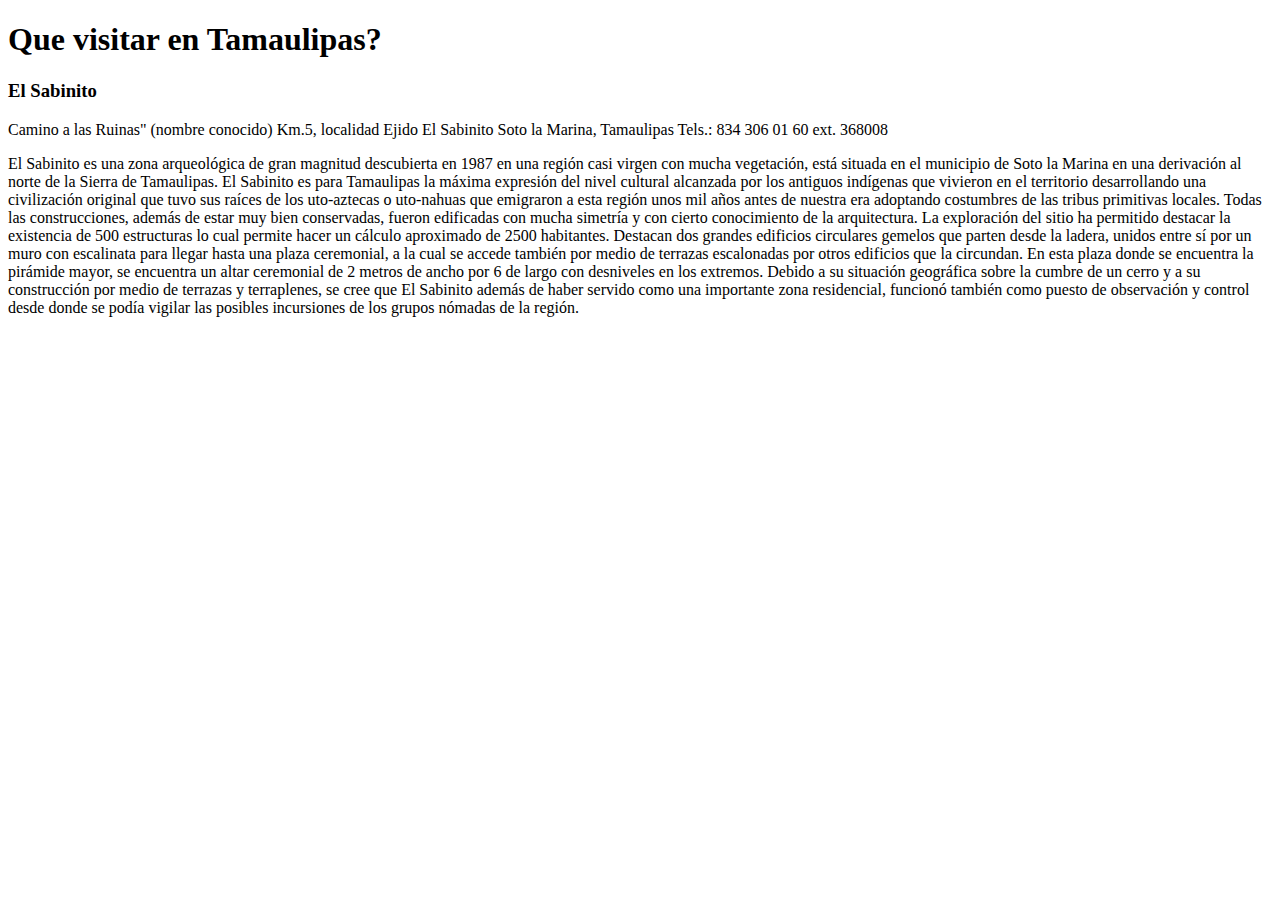
<file: tamaulipas.html>
<!DOCTYPE html>
<html lang="en">
<head>
    <meta charset="UTF-8">
    <meta http-equiv="X-UA-Compatible" content="IE=edge">
    <meta name="viewport" content="width=h, initial-scale=1.0">
    <title>Zonas Arqueologicas Turisticas en Mexico</title>
</head>
<body>
    <h1>Que visitar en Tamaulipas?</h1>
    <h3>El Sabinito</h3>
    <p>Camino a las Ruinas" (nombre conocido) Km.5, localidad Ejido El Sabinito
    Soto la Marina, Tamaulipas
    Tels.: 834 306 01 60 ext. 368008</p>
    <p>El Sabinito es una zona arqueológica de gran magnitud descubierta en 1987 en una región casi virgen con mucha vegetación, está situada en el municipio de Soto la Marina en una derivación al norte de la Sierra de Tamaulipas. El Sabinito es para Tamaulipas la máxima expresión del nivel cultural alcanzada por los antiguos indígenas que vivieron en el territorio desarrollando una civilización original que tuvo sus raíces de los uto-aztecas o uto-nahuas que emigraron a esta región unos mil años antes de nuestra era adoptando costumbres de las tribus primitivas locales.
    Todas las construcciones, además de estar muy bien conservadas, fueron edificadas con mucha simetría y con cierto conocimiento de la arquitectura. La exploración del sitio ha permitido destacar la existencia de 500 estructuras lo cual permite hacer un cálculo aproximado de 2500 habitantes.
    Destacan dos grandes edificios circulares gemelos que parten desde la ladera, unidos entre sí por un muro con escalinata para llegar hasta una plaza ceremonial, a la cual se accede también por medio de terrazas escalonadas por otros edificios que la circundan. En esta plaza donde se encuentra la pirámide mayor, se encuentra un altar ceremonial de 2 metros de ancho por 6 de largo con desniveles en los extremos. Debido a su situación geográfica sobre la cumbre de un cerro y a su construcción por medio de terrazas y terraplenes, se cree que El Sabinito además de haber servido como una importante zona residencial, funcionó también como puesto de observación y control desde donde se podía vigilar las posibles incursiones de los grupos nómadas de la región.</p>
</body>
</html>
</file>
<file: style.css>
* {
    box-sizing: border-box;
    margin: 0;
    padding: 0;
}
html {
    font-size: 62.5%;
}
body {
    background-color:  #85c1e9 ;
}
.mapadiv {
    width: 60%;
    margin: auto;
}
.mapadiv path {
    fill:  #e59866;
    stroke:  #6e2c00;
    stroke-width: 2px;
}
</file>
